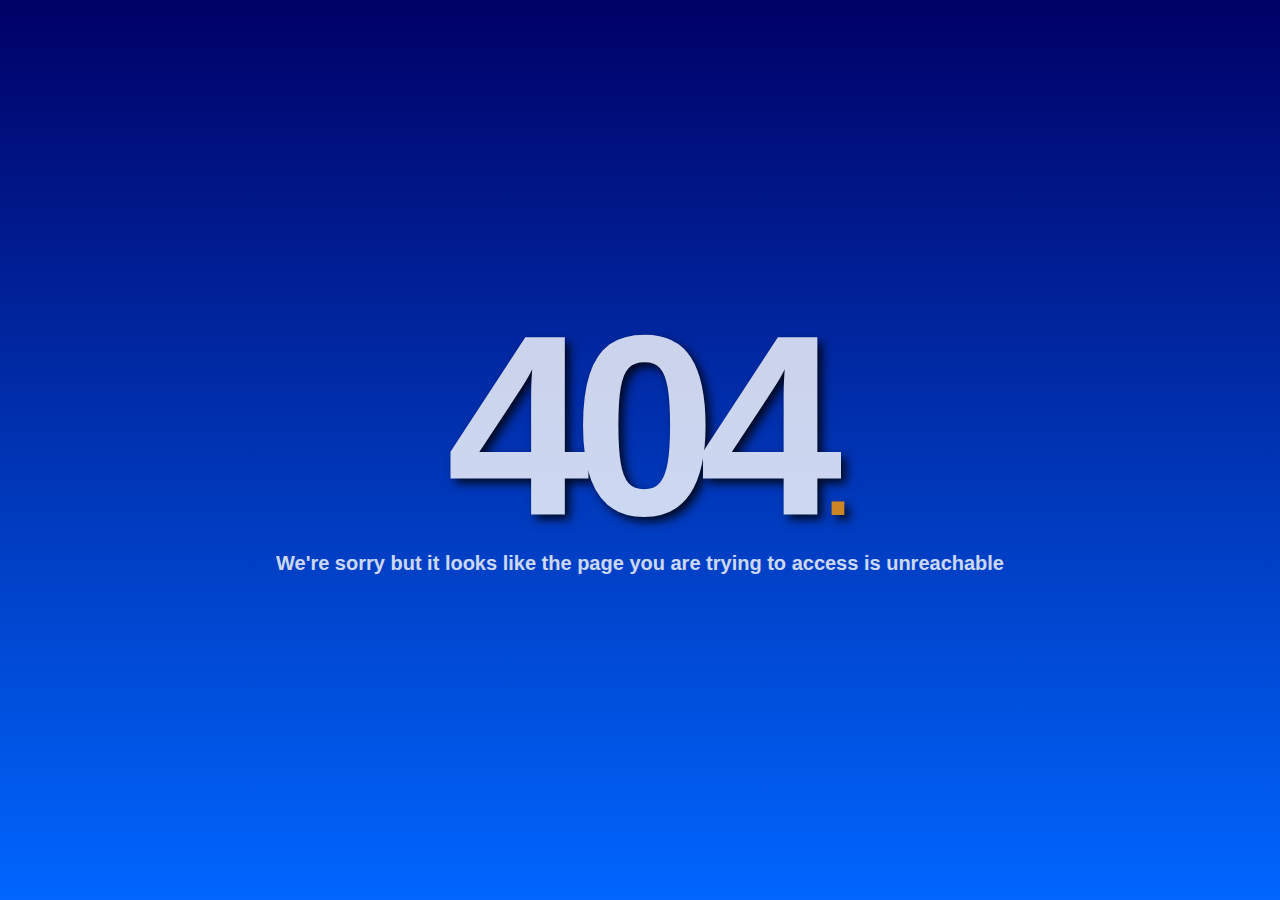
<file: CyanoKhoj/404page.html>
<html>


<head>

<style>

body,
html {
  padding: 0;
  margin: 0;
  width: 100%;
  height: 100%;
  overflow: hidden;
  background: linear-gradient(to bottom, #000066 0%, #0066ff 100%);
  font-family: 'Montserrat', sans-serif;
  color: #fff;

}

.error {
  text-align: center;
  padding: 16px;
  position: relative;
  top: 50%;
  transform: translateY(-50%);
  -webkit-transform: translateY(-50%)
}

h1 {
  margin: -10px 0 -30px;
  font-size: calc(17vw + 40px);
  opacity: .8;
  letter-spacing: -17px;
  text-shadow: 5px 5px 10px black;
}

p {
  opacity: .8;
  font-size: 20px;
  margin: 8px 0 38px 0;
  font-weight: bold
}

span{
  color : #ff9900;
  font-size : 90px; 
  
}


</style>

</head>


<body>

<div class="error">
  <h1>404<span>.</span></h1>
  <p>We're sorry but it looks like the page you are trying to access is unreachable</p>
  
</div>

</body>

</html>
</file>
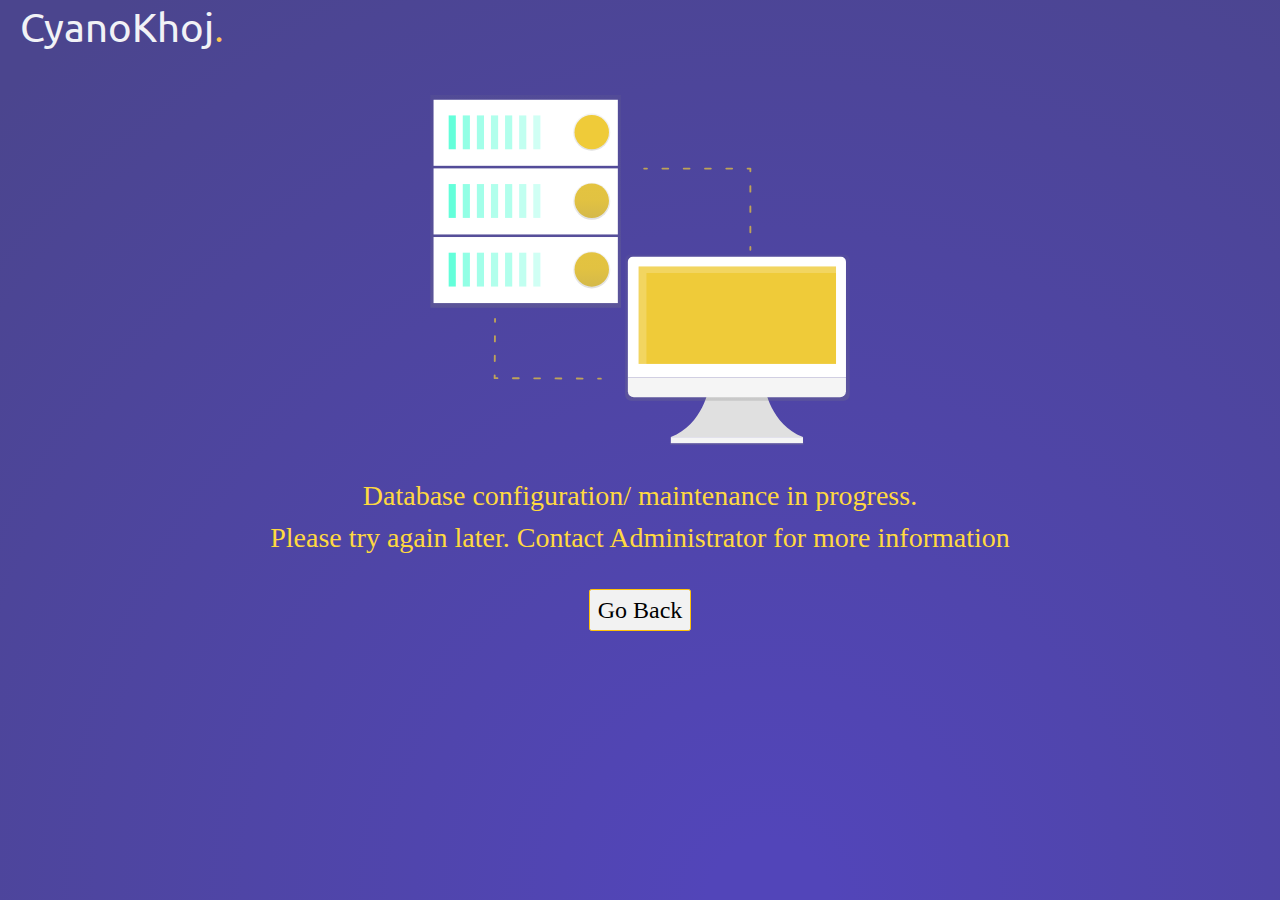
<file: CyanoKhoj/db-error.html>
<!DOCTYPE html>
<html lang="en">
<head>
    <meta charset="UTF-8">
    <meta name="viewport" content="width=device-width, initial-scale=1.0">
    <title>Database Error</title>
    <link href="assets/css/style.css" rel="stylesheet">
	<!--===============================================================================================-->	
		<link href="images/icons/gee.ico" rel="icon">
	<!--===============================================================================================-->
		<link rel="stylesheet" type="text/css" href="vendor/bootstrap/css/bootstrap.min.css">
	<!--===============================================================================================-->
		<link rel="stylesheet" type="text/css" href="fonts/font-awesome-4.7.0/css/font-awesome.min.css">
	<!--===============================================================================================-->
		<link rel="stylesheet" type="text/css" href="fonts/Linearicons-Free-v1.0.0/icon-font.min.css">
	<!--===============================================================================================-->
		<link rel="stylesheet" type="text/css" href="vendor/animate/animate.css">
	<!--===============================================================================================-->	
		<link rel="stylesheet" type="text/css" href="vendor/css-hamburgers/hamburgers.min.css">
	<!--===============================================================================================-->
		<link rel="stylesheet" type="text/css" href="vendor/animsition/css/animsition.min.css">
	<!--===============================================================================================-->
		<link rel="stylesheet" type="text/css" href="vendor/select2/select2.min.css">
	<!--===============================================================================================-->	
		<link rel="stylesheet" type="text/css" href="vendor/daterangepicker/daterangepicker.css">
	<!--===============================================================================================-->
		<link rel="stylesheet" type="text/css" href="css/util.css">
        <link rel="stylesheet" type="text/css" href="css/register.css">
    <style>
        *{
            font-family: 'Poppins';
        }

        body{
            background:radial-gradient(circle at 60% 100%,#5245b9  5%, #4b458e 94%);
            min-height: 100vh;
        }
        body,.parent-container{
			/* background-color: #221f41 ; */
			height: 100vh;
		}
        .message div{
            font-size: 2.8rem;
            color: #ffd940;
            
        }
        .img-fluid{
            width: 80rem;
            height: 35rem;
        }

        
        .btn{
            background-color:#f2f2f2;
            color: black;
            font-size: 2.4rem;

        }
    </style>
    <script>
        setTimeout(function(){
            window.location.href='login.php';
        },5000);
    </script>
</head>
<body>

    	
<div class="parent-container container-fluid">

	<a href="login.php" style="text-decoration:none;">
		<h1 class="logo pl-2 pt-2">CyanoKhoj<span>.</span></h1>	
    </a>
    
    <center class="message">
        <img src="images/icons/database-not-available.svg" class="img-fluid mb-5">
        <div> Database configuration/ maintenance in progress.<br/> Please try again later. 
            Contact Administrator for more information 
        </div>

        <input type="button" class="btn btn-warning mt-5" value="Go Back" onclick="window.location.href='login.php'">
    </center>
        
   
</body>
</html>
</file>
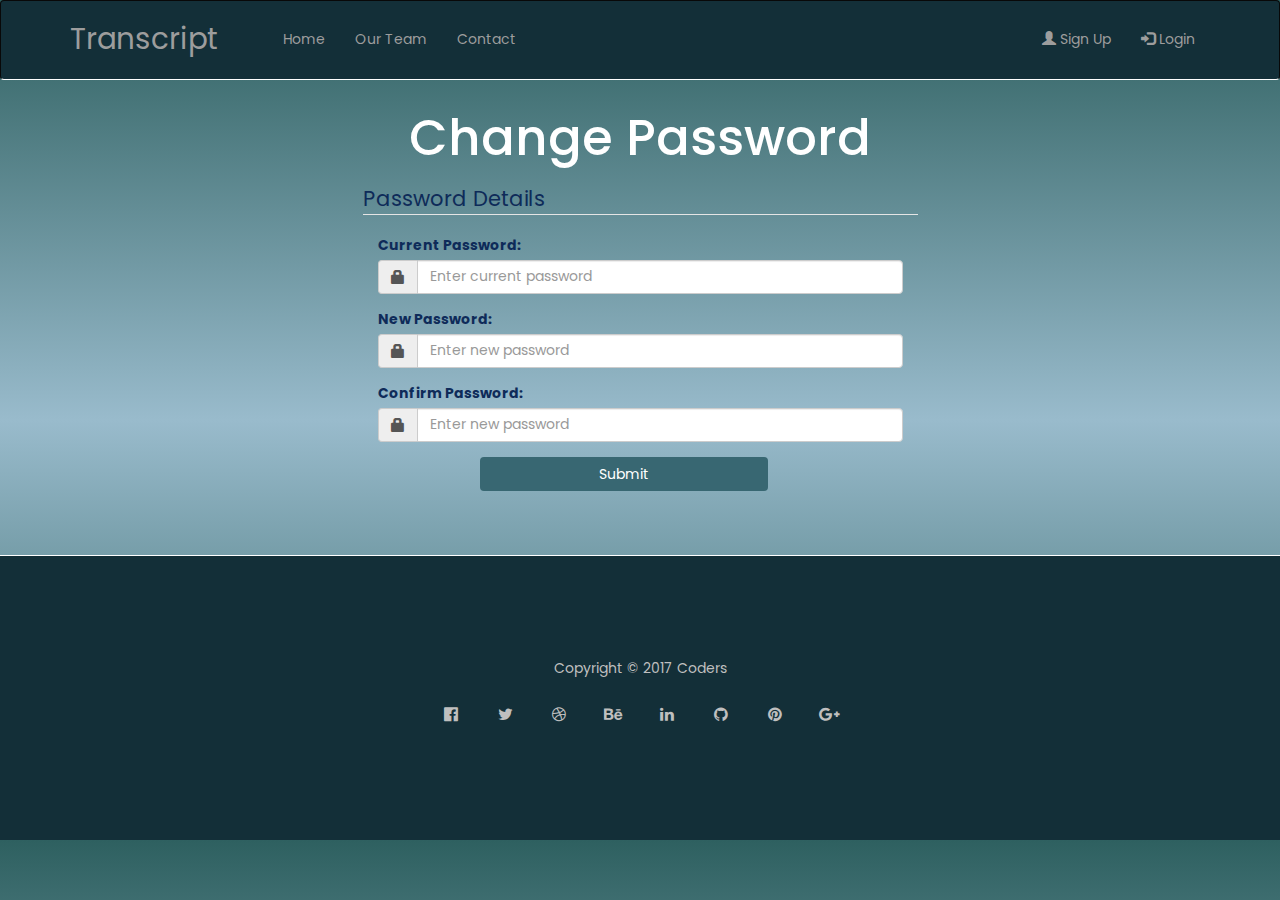
<file: Part1/change-password.html>
<!DOCTYPE html>
<html>
<head>
	<title>Change Password</title>
	<meta charset="utf-8">
	<meta name="viewport" content="width=device-width, initial-scale=1">
	<link rel="stylesheet" href="https://maxcdn.bootstrapcdn.com/bootstrap/3.3.7/css/bootstrap.min.css">
	<script src="https://ajax.googleapis.com/ajax/libs/jquery/3.2.1/jquery.min.js"></script>
	<script src="https://maxcdn.bootstrapcdn.com/bootstrap/3.3.7/js/bootstrap.min.js"></script>
	<script src="js/validations.js"></script>

	<link rel="stylesheet" href="css/font-awesome.min.css">
	<link rel="stylesheet" href="css/owl.theme.css">
	<link rel="stylesheet" href="css/owl.carousel.css">

	<!-- Main css -->
	<link rel="stylesheet" href="css/style.css">
	<link href='https://fonts.googleapis.com/css?family=Poppins:400,500,600' rel='stylesheet' type='text/css'>
</head>
<body style="background: linear-gradient(#2e6060,#99bbcc,#2e6060);">
<!-- =========================
     NAVIGATION LINKS     
============================== -->
    <nav class="navbar navbar-inverse" style="background-color: #132f38; height: 80px;padding-top:1%;border-bottom:1px solid white;">
      <div class="container">
        <div class="navbar-header">
          <button type="button" class="navbar-toggle" data-toggle="collapse" data-target="#myNavbar">
            <span class="icon-bar"></span>
            <span class="icon-bar"></span>
            <span class="icon-bar"></span> 
          </button>
          <a class="navbar-brand" href="#" style="font-size: 210%; font-style: bold; padding-right:50px;">Transcript</a>
        </div>
        <div class="collapse navbar-collapse" id="myNavbar">
          <ul class="nav navbar-nav">
            <li><a href="#">Home</a></li>
            <li><a href="#">Our Team</a></li>
            <li><a href="#">Contact</a></li> 
          </ul>
          <ul class="nav navbar-nav navbar-right">
            <li><a href="#"><span class="glyphicon glyphicon-user"></span> Sign Up</a></li>
            <li><a href="#"><span class="glyphicon glyphicon-log-in"></span> Login</a></li>
          </ul>
        </div>
      </div>
    </nav>

<section id="form">
	<div class="container">
		<div class="row">
			<div class="col-sm-6 col-sm-offset-3">
				<center><h3>Change Password</h3></center>
				<form action="sample.php" method="POST" onsubmit="return pmatch()" style="margin-top: 5%;">
					<fieldset>
						<legend>Password Details</legend>
						<div class="col-sm-12">
							<div class="form-group">
								<label for="enrollment">Current Password:</label>
					    			<div class="input-group">
					    				<span class="input-group-addon"><i class="glyphicon glyphicon-lock"></i></span>
					    				<input type="password" class="form-control" id="currentpass" placeholder="Enter current password" required>
					      			</div>
							</div>
							<div class="form-group">
								<label for="enrollment">New Password:</label>
					    			<div class="input-group">
					    				<span class="input-group-addon"><i class="glyphicon glyphicon-lock"></i></span>
					    				<input type="password" class="form-control" id="password" placeholder="Enter new password" required onchange="oldpass()">
					      			</div>
							</div>
							<div class="form-group">
								<label for="enrollment">Confirm Password:</label>
					    			<div class="input-group">
					    				<span class="input-group-addon"><i class="glyphicon glyphicon-lock"></i></span>
					    				<input type="password" class="form-control" id="cpassword" placeholder="Enter new password" required onkeyup="checkPass()">
					      			</div>
							</div>
						
                		<div class="col-sm-8 col-sm-offset-2">
						<div class="form group">
                        	<input type="submit" class="btn btn-submit" value="Submit" id="submit" style="width: 90%; background-color: #386772; color: white;">
                    	</div>
                    	</div>
              						
						</div>
					</fieldset>
				</form>	
			</div>
		</div>
	</div>
</section>

<!-- =========================
    FOOTER SECTION   
============================== -->

<!-- =========================
    FOOTER SECTION   
============================== -->

<footer style="background-color: #132f38; height: 100%; margin-top: 5%; border-top:1px solid white;">
	<div class="container">
		<div class="row">

			<div class="col-md-12 col-sm-12">
				<p class="wow fadeInUp" data-wow-delay="0.6s" style="color: #bfbfbf;">Copyright &copy; 2017 Coders</p>
				<ul class="social-icon">
					<li><a href="https://www.facebook.com" class="fa fa-facebook-official wow fadeInUp" data-wow-delay="1s" style="color: #bfbfbf;"></a></li>
					<li><a href="https://twitter.com" class="fa fa-twitter wow fadeInUp" data-wow-delay="1.3s" style="color: #bfbfbf;"></a></li>
					<li><a href="https://dribbble.com/" class="fa fa-dribbble wow fadeInUp" data-wow-delay="1.6s" style="color: #bfbfbf;"></a></li>
					<li><a href="https://www.behance.net/" class="fa fa-behance wow fadeInUp" data-wow-delay="1.9s" style="color: #bfbfbf;"></a></li>
					<li><a href="https://in.linkedin.com" class="fa fa-linkedin wow fadeInUp" data-wow-delay="1.9s" style="color: #bfbfbf;"></a></li>
					<li><a href="https://github.com" class="fa fa-github wow fadeInUp" data-wow-delay="2s" style="color: #bfbfbf;"></a></li>
					<li><a href="https://in.pinterest.com" class="fa fa-pinterest wow fadeInUp" data-wow-delay="2s" style="color: #bfbfbf;"></a></li>
					<li><a href="https://plus.google.com/discove" class="fa fa-google-plus wow fadeInUp" data-wow-delay="2s" style="color: #bfbfbf;"></a></li>
				</ul>

			</div>
			
		</div>
	</div>
</footer>
</body>
</html>
</file>
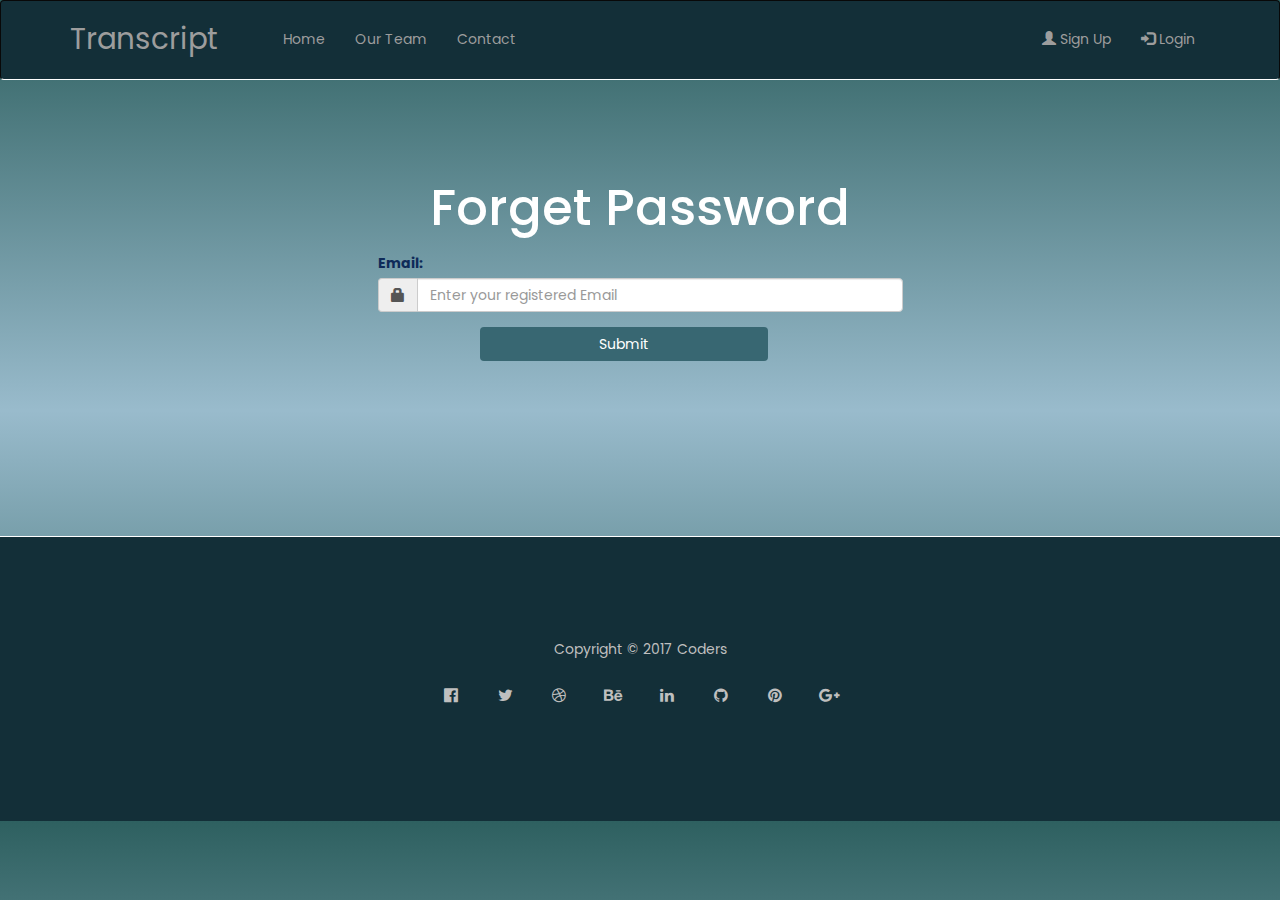
<file: Part1/forget-password.html>
<!DOCTYPE html>
<html>
<head>
	<title>Forget Password</title>
	<meta charset="utf-8">
	<meta name="viewport" content="width=device-width, initial-scale=1">
	<link rel="stylesheet" href="https://maxcdn.bootstrapcdn.com/bootstrap/3.3.7/css/bootstrap.min.css">
	<script src="https://ajax.googleapis.com/ajax/libs/jquery/3.2.1/jquery.min.js"></script>
	<script src="https://maxcdn.bootstrapcdn.com/bootstrap/3.3.7/js/bootstrap.min.js"></script>

	<link rel="stylesheet" href="css/font-awesome.min.css">
	<link rel="stylesheet" href="css/owl.theme.css">
	<link rel="stylesheet" href="css/owl.carousel.css">

	<!-- Main css -->
	<link rel="stylesheet" href="css/style.css">
	<link href='https://fonts.googleapis.com/css?family=Poppins:400,500,600' rel='stylesheet' type='text/css'>
</head>
<body style="background: linear-gradient(#2e6060,#99bbcc,#2e6060);">
<!-- =========================
     NAVIGATION LINKS     
============================== -->
    <nav class="navbar navbar-inverse" style="background-color: #132f38; height: 80px;padding-top:1%;border-bottom:1px solid white;">
      <div class="container">
        <div class="navbar-header">
          <button type="button" class="navbar-toggle" data-toggle="collapse" data-target="#myNavbar">
            <span class="icon-bar"></span>
            <span class="icon-bar"></span>
            <span class="icon-bar"></span> 
          </button>
          <a class="navbar-brand" href="#" style="font-size: 210%; font-style: bold; padding-right:50px;">Transcript</a>
        </div>
        <div class="collapse navbar-collapse" id="myNavbar">
          <ul class="nav navbar-nav">
            <li><a href="#">Home</a></li>
            <li><a href="#">Our Team</a></li>
            <li><a href="#">Contact</a></li> 
          </ul>
          <ul class="nav navbar-nav navbar-right">
            <li><a href="#"><span class="glyphicon glyphicon-user"></span> Sign Up</a></li>
            <li><a href="#"><span class="glyphicon glyphicon-log-in"></span> Login</a></li>
          </ul>
        </div>
      </div>
    </nav>

<section id="form" style="margin-top: 7%;">
	<div class="container">
		<div class="row">
			<div class="col-sm-6 col-sm-offset-3" >
				<center><h3>Forget Password</h3></center>
				<form action="server-scripts/student-forgot-password.php" method="POST" style="margin-top: 5%;margin-bottom: 20%">
					<fieldset>
						<div class="col-sm-12">
							<div class="form-group">
								<label for="enrollment">Email:</label>
					    			<div class="input-group">
					    				<span class="input-group-addon"><i class="glyphicon glyphicon-lock"></i></span>
					    				<input type="Email" name="email" class="form-control" id="enrollment" placeholder="Enter your registered Email" required>
					      			</div>
							</div>
								
							<div class="col-sm-8 col-sm-offset-2">
						<div class="form group">
                        	<input type="submit" class="btn btn-submit" value="Submit" id="submit" style="width: 90%; background-color: #386772; color: white;">
                    	</div>
                    	</div>
							
						</div>
					</fieldset>
				</form>	
			</div>
		</div>
	</div>
</section>

<!-- =========================
    FOOTER SECTION   
============================== -->

<footer style="background-color: #132f38; height: 100%; margin-top: 5%; border-top:1px solid white;">
	<div class="container">
		<div class="row">

			<div class="col-md-12 col-sm-12">
				<p class="wow fadeInUp" data-wow-delay="0.6s" style="color: #bfbfbf;">Copyright &copy; 2017 Coders</p>
				<ul class="social-icon">
					<li><a href="https://www.facebook.com" class="fa fa-facebook-official wow fadeInUp" data-wow-delay="1s" style="color: #bfbfbf;"></a></li>
					<li><a href="https://twitter.com" class="fa fa-twitter wow fadeInUp" data-wow-delay="1.3s" style="color: #bfbfbf;"></a></li>
					<li><a href="https://dribbble.com/" class="fa fa-dribbble wow fadeInUp" data-wow-delay="1.6s" style="color: #bfbfbf;"></a></li>
					<li><a href="https://www.behance.net/" class="fa fa-behance wow fadeInUp" data-wow-delay="1.9s" style="color: #bfbfbf;"></a></li>
					<li><a href="https://in.linkedin.com" class="fa fa-linkedin wow fadeInUp" data-wow-delay="1.9s" style="color: #bfbfbf;"></a></li>
					<li><a href="https://github.com" class="fa fa-github wow fadeInUp" data-wow-delay="2s" style="color: #bfbfbf;"></a></li>
					<li><a href="https://in.pinterest.com" class="fa fa-pinterest wow fadeInUp" data-wow-delay="2s" style="color: #bfbfbf;"></a></li>
					<li><a href="https://plus.google.com/discove" class="fa fa-google-plus wow fadeInUp" data-wow-delay="2s" style="color: #bfbfbf;"></a></li>
				</ul>

			</div>
			
		</div>
	</div>
</footer>
</body>
</html>
</file>
<file: CyanoKhoj/vendor/daterangepicker/daterangepicker.css>
.daterangepicker {
  position: absolute;
  color: inherit;
  background-color: #fff;
  border-radius: 4px;
  width: 278px;
  padding: 4px;
  margin-top: 1px;
  top: 100px;
  left: 20px;
  /* Calendars */ }
  .daterangepicker:before, .daterangepicker:after {
    position: absolute;
    display: inline-block;
    border-bottom-color: rgba(0, 0, 0, 0.2);
    content: ''; }
  .daterangepicker:before {
    top: -7px;
    border-right: 7px solid transparent;
    border-left: 7px solid transparent;
    border-bottom: 7px solid #ccc; }
  .daterangepicker:after {
    top: -6px;
    border-right: 6px solid transparent;
    border-bottom: 6px solid #fff;
    border-left: 6px solid transparent; }
  .daterangepicker.opensleft:before {
    right: 9px; }
  .daterangepicker.opensleft:after {
    right: 10px; }
  .daterangepicker.openscenter:before {
    left: 0;
    right: 0;
    width: 0;
    margin-left: auto;
    margin-right: auto; }
  .daterangepicker.openscenter:after {
    left: 0;
    right: 0;
    width: 0;
    margin-left: auto;
    margin-right: auto; }
  .daterangepicker.opensright:before {
    left: 9px; }
  .daterangepicker.opensright:after {
    left: 10px; }
  .daterangepicker.dropup {
    margin-top: -5px; }
    .daterangepicker.dropup:before {
      top: initial;
      bottom: -7px;
      border-bottom: initial;
      border-top: 7px solid #ccc; }
    .daterangepicker.dropup:after {
      top: initial;
      bottom: -6px;
      border-bottom: initial;
      border-top: 6px solid #fff; }
  .daterangepicker.dropdown-menu {
    max-width: none;
    z-index: 3001; }
  .daterangepicker.single .ranges, .daterangepicker.single .calendar {
    float: none; }
  .daterangepicker.show-calendar .calendar {
    display: block; }
  .daterangepicker .calendar {
    display: none;
    max-width: 270px;
    margin: 4px; }
    .daterangepicker .calendar.single .calendar-table {
      border: none; }
    .daterangepicker .calendar th, .daterangepicker .calendar td {
      white-space: nowrap;
      text-align: center;
      min-width: 32px; }
  .daterangepicker .calendar-table {
    border: 1px solid #fff;
    padding: 4px;
    border-radius: 4px;
    background-color: #fff; }
  .daterangepicker table {
    width: 100%;
    margin: 0; }
  .daterangepicker td, .daterangepicker th {
    text-align: center;
    width: 20px;
    height: 20px;
    border-radius: 4px;
    border: 1px solid transparent;
    white-space: nowrap;
    cursor: pointer; }
    .daterangepicker td.available:hover, .daterangepicker th.available:hover {
      background-color: #eee;
      border-color: transparent;
      color: inherit; }
    .daterangepicker td.week, .daterangepicker th.week {
      font-size: 80%;
      color: #ccc; }
  .daterangepicker td.off, .daterangepicker td.off.in-range, .daterangepicker td.off.start-date, .daterangepicker td.off.end-date {
    background-color: #fff;
    border-color: transparent;
    color: #999; }
  .daterangepicker td.in-range {
    background-color: #ebf4f8;
    border-color: transparent;
    color: #000;
    border-radius: 0; }
  .daterangepicker td.start-date {
    border-radius: 4px 0 0 4px; }
  .daterangepicker td.end-date {
    border-radius: 0 4px 4px 0; }
  .daterangepicker td.start-date.end-date {
    border-radius: 4px; }
  .daterangepicker td.active, .daterangepicker td.active:hover {
    background-color: #357ebd;
    border-color: transparent;
    color: #fff; }
  .daterangepicker th.month {
    width: auto; }
  .daterangepicker td.disabled, .daterangepicker option.disabled {
    color: #999;
    cursor: not-allowed;
    text-decoration: line-through; }
  .daterangepicker select.monthselect, .daterangepicker select.yearselect {
    font-size: 12px;
    padding: 1px;
    height: auto;
    margin: 0;
    cursor: default; }
  .daterangepicker select.monthselect {
    margin-right: 2%;
    width: 56%; }
  .daterangepicker select.yearselect {
    width: 40%; }
  .daterangepicker select.hourselect, .daterangepicker select.minuteselect, .daterangepicker select.secondselect, .daterangepicker select.ampmselect {
    width: 50px;
    margin-bottom: 0; }
  .daterangepicker .input-mini {
    border: 1px solid #ccc;
    border-radius: 4px;
    color: #555;
    height: 30px;
    line-height: 30px;
    display: block;
    vertical-align: middle;
    margin: 0 0 5px 0;
    padding: 0 6px 0 28px;
    width: 100%; }
    .daterangepicker .input-mini.active {
      border: 1px solid #08c;
      border-radius: 4px; }
  .daterangepicker .daterangepicker_input {
    position: relative; }
    .daterangepicker .daterangepicker_input i {
      position: absolute;
      left: 8px;
      top: 8px; }
  .daterangepicker.rtl .input-mini {
    padding-right: 28px;
    padding-left: 6px; }
  .daterangepicker.rtl .daterangepicker_input i {
    left: auto;
    right: 8px; }
  .daterangepicker .calendar-time {
    text-align: center;
    margin: 5px auto;
    line-height: 30px;
    position: relative;
    padding-left: 28px; }
    .daterangepicker .calendar-time select.disabled {
      color: #ccc;
      cursor: not-allowed; }

.ranges {
  font-size: 11px;
  float: none;
  margin: 4px;
  text-align: left; }
  .ranges ul {
    list-style: none;
    margin: 0 auto;
    padding: 0;
    width: 100%; }
  .ranges li {
    font-size: 13px;
    background-color: #f5f5f5;
    border: 1px solid #f5f5f5;
    border-radius: 4px;
    color: #08c;
    padding: 3px 12px;
    margin-bottom: 8px;
    cursor: pointer; }
    .ranges li:hover {
      background-color: #08c;
      border: 1px solid #08c;
      color: #fff; }
    .ranges li.active {
      background-color: #08c;
      border: 1px solid #08c;
      color: #fff; }

/*  Larger Screen Styling */
@media (min-width: 564px) {
  .daterangepicker {
    width: auto; }
    .daterangepicker .ranges ul {
      width: 160px; }
    .daterangepicker.single .ranges ul {
      width: 100%; }
    .daterangepicker.single .calendar.left {
      clear: none; }
    .daterangepicker.single.ltr .ranges, .daterangepicker.single.ltr .calendar {
      float: left; }
    .daterangepicker.single.rtl .ranges, .daterangepicker.single.rtl .calendar {
      float: right; }
    .daterangepicker.ltr {
      direction: ltr;
      text-align: left; }
      .daterangepicker.ltr .calendar.left {
        clear: left;
        margin-right: 0; }
        .daterangepicker.ltr .calendar.left .calendar-table {
          border-right: none;
          border-top-right-radius: 0;
          border-bottom-right-radius: 0; }
      .daterangepicker.ltr .calendar.right {
        margin-left: 0; }
        .daterangepicker.ltr .calendar.right .calendar-table {
          border-left: none;
          border-top-left-radius: 0;
          border-bottom-left-radius: 0; }
      .daterangepicker.ltr .left .daterangepicker_input {
        padding-right: 12px; }
      .daterangepicker.ltr .calendar.left .calendar-table {
        padding-right: 12px; }
      .daterangepicker.ltr .ranges, .daterangepicker.ltr .calendar {
        float: left; }
    .daterangepicker.rtl {
      direction: rtl;
      text-align: right; }
      .daterangepicker.rtl .calendar.left {
        clear: right;
        margin-left: 0; }
        .daterangepicker.rtl .calendar.left .calendar-table {
          border-left: none;
          border-top-left-radius: 0;
          border-bottom-left-radius: 0; }
      .daterangepicker.rtl .calendar.right {
        margin-right: 0; }
        .daterangepicker.rtl .calendar.right .calendar-table {
          border-right: none;
          border-top-right-radius: 0;
          border-bottom-right-radius: 0; }
      .daterangepicker.rtl .left .daterangepicker_input {
        padding-left: 12px; }
      .daterangepicker.rtl .calendar.left .calendar-table {
        padding-left: 12px; }
      .daterangepicker.rtl .ranges, .daterangepicker.rtl .calendar {
        text-align: right;
        float: right; } }
@media (min-width: 730px) {
  .daterangepicker .ranges {
    width: auto; }
  .daterangepicker.ltr .ranges {
    float: left; }
  .daterangepicker.rtl .ranges {
    float: right; }
  .daterangepicker .calendar.left {
    clear: none !important; } }
</file>
<file: CyanoKhoj/css/util.css>
/*[ FONT SIZE ]
///////////////////////////////////////////////////////////
*/
.fs-1 {font-size: 1px;}
.fs-2 {font-size: 2px;}
.fs-3 {font-size: 3px;}
.fs-4 {font-size: 4px;}
.fs-5 {font-size: 5px;}
.fs-6 {font-size: 6px;}
.fs-7 {font-size: 7px;}
.fs-8 {font-size: 8px;}
.fs-9 {font-size: 9px;}
.fs-10 {font-size: 10px;}
.fs-11 {font-size: 11px;}
.fs-12 {font-size: 12px;}
.fs-13 {font-size: 13px;}
.fs-14 {font-size: 14px;}
.fs-15 {font-size: 15px;}
.fs-16 {font-size: 16px;}
.fs-17 {font-size: 17px;}
.fs-18 {font-size: 18px;}
.fs-19 {font-size: 19px;}
.fs-20 {font-size: 20px;}
.fs-21 {font-size: 21px;}
.fs-22 {font-size: 22px;}
.fs-23 {font-size: 23px;}
.fs-24 {font-size: 24px;}
.fs-25 {font-size: 25px;}
.fs-26 {font-size: 26px;}
.fs-27 {font-size: 27px;}
.fs-28 {font-size: 28px;}
.fs-29 {font-size: 29px;}
.fs-30 {font-size: 30px;}
.fs-31 {font-size: 31px;}
.fs-32 {font-size: 32px;}
.fs-33 {font-size: 33px;}
.fs-34 {font-size: 34px;}
.fs-35 {font-size: 35px;}
.fs-36 {font-size: 36px;}
.fs-37 {font-size: 37px;}
.fs-38 {font-size: 38px;}
.fs-39 {font-size: 39px;}
.fs-40 {font-size: 40px;}
.fs-41 {font-size: 41px;}
.fs-42 {font-size: 42px;}
.fs-43 {font-size: 43px;}
.fs-44 {font-size: 44px;}
.fs-45 {font-size: 45px;}
.fs-46 {font-size: 46px;}
.fs-47 {font-size: 47px;}
.fs-48 {font-size: 48px;}
.fs-49 {font-size: 49px;}
.fs-50 {font-size: 50px;}
.fs-51 {font-size: 51px;}
.fs-52 {font-size: 52px;}
.fs-53 {font-size: 53px;}
.fs-54 {font-size: 54px;}
.fs-55 {font-size: 55px;}
.fs-56 {font-size: 56px;}
.fs-57 {font-size: 57px;}
.fs-58 {font-size: 58px;}
.fs-59 {font-size: 59px;}
.fs-60 {font-size: 60px;}
.fs-61 {font-size: 61px;}
.fs-62 {font-size: 62px;}
.fs-63 {font-size: 63px;}
.fs-64 {font-size: 64px;}
.fs-65 {font-size: 65px;}
.fs-66 {font-size: 66px;}
.fs-67 {font-size: 67px;}
.fs-68 {font-size: 68px;}
.fs-69 {font-size: 69px;}
.fs-70 {font-size: 70px;}
.fs-71 {font-size: 71px;}
.fs-72 {font-size: 72px;}
.fs-73 {font-size: 73px;}
.fs-74 {font-size: 74px;}
.fs-75 {font-size: 75px;}
.fs-76 {font-size: 76px;}
.fs-77 {font-size: 77px;}
.fs-78 {font-size: 78px;}
.fs-79 {font-size: 79px;}
.fs-80 {font-size: 80px;}
.fs-81 {font-size: 81px;}
.fs-82 {font-size: 82px;}
.fs-83 {font-size: 83px;}
.fs-84 {font-size: 84px;}
.fs-85 {font-size: 85px;}
.fs-86 {font-size: 86px;}
.fs-87 {font-size: 87px;}
.fs-88 {font-size: 88px;}
.fs-89 {font-size: 89px;}
.fs-90 {font-size: 90px;}
.fs-91 {font-size: 91px;}
.fs-92 {font-size: 92px;}
.fs-93 {font-size: 93px;}
.fs-94 {font-size: 94px;}
.fs-95 {font-size: 95px;}
.fs-96 {font-size: 96px;}
.fs-97 {font-size: 97px;}
.fs-98 {font-size: 98px;}
.fs-99 {font-size: 99px;}
.fs-100 {font-size: 100px;}
.fs-101 {font-size: 101px;}
.fs-102 {font-size: 102px;}
.fs-103 {font-size: 103px;}
.fs-104 {font-size: 104px;}
.fs-105 {font-size: 105px;}
.fs-106 {font-size: 106px;}
.fs-107 {font-size: 107px;}
.fs-108 {font-size: 108px;}
.fs-109 {font-size: 109px;}
.fs-110 {font-size: 110px;}
.fs-111 {font-size: 111px;}
.fs-112 {font-size: 112px;}
.fs-113 {font-size: 113px;}
.fs-114 {font-size: 114px;}
.fs-115 {font-size: 115px;}
.fs-116 {font-size: 116px;}
.fs-117 {font-size: 117px;}
.fs-118 {font-size: 118px;}
.fs-119 {font-size: 119px;}
.fs-120 {font-size: 120px;}
.fs-121 {font-size: 121px;}
.fs-122 {font-size: 122px;}
.fs-123 {font-size: 123px;}
.fs-124 {font-size: 124px;}
.fs-125 {font-size: 125px;}
.fs-126 {font-size: 126px;}
.fs-127 {font-size: 127px;}
.fs-128 {font-size: 128px;}
.fs-129 {font-size: 129px;}
.fs-130 {font-size: 130px;}
.fs-131 {font-size: 131px;}
.fs-132 {font-size: 132px;}
.fs-133 {font-size: 133px;}
.fs-134 {font-size: 134px;}
.fs-135 {font-size: 135px;}
.fs-136 {font-size: 136px;}
.fs-137 {font-size: 137px;}
.fs-138 {font-size: 138px;}
.fs-139 {font-size: 139px;}
.fs-140 {font-size: 140px;}
.fs-141 {font-size: 141px;}
.fs-142 {font-size: 142px;}
.fs-143 {font-size: 143px;}
.fs-144 {font-size: 144px;}
.fs-145 {font-size: 145px;}
.fs-146 {font-size: 146px;}
.fs-147 {font-size: 147px;}
.fs-148 {font-size: 148px;}
.fs-149 {font-size: 149px;}
.fs-150 {font-size: 150px;}
.fs-151 {font-size: 151px;}
.fs-152 {font-size: 152px;}
.fs-153 {font-size: 153px;}
.fs-154 {font-size: 154px;}
.fs-155 {font-size: 155px;}
.fs-156 {font-size: 156px;}
.fs-157 {font-size: 157px;}
.fs-158 {font-size: 158px;}
.fs-159 {font-size: 159px;}
.fs-160 {font-size: 160px;}
.fs-161 {font-size: 161px;}
.fs-162 {font-size: 162px;}
.fs-163 {font-size: 163px;}
.fs-164 {font-size: 164px;}
.fs-165 {font-size: 165px;}
.fs-166 {font-size: 166px;}
.fs-167 {font-size: 167px;}
.fs-168 {font-size: 168px;}
.fs-169 {font-size: 169px;}
.fs-170 {font-size: 170px;}
.fs-171 {font-size: 171px;}
.fs-172 {font-size: 172px;}
.fs-173 {font-size: 173px;}
.fs-174 {font-size: 174px;}
.fs-175 {font-size: 175px;}
.fs-176 {font-size: 176px;}
.fs-177 {font-size: 177px;}
.fs-178 {font-size: 178px;}
.fs-179 {font-size: 179px;}
.fs-180 {font-size: 180px;}
.fs-181 {font-size: 181px;}
.fs-182 {font-size: 182px;}
.fs-183 {font-size: 183px;}
.fs-184 {font-size: 184px;}
.fs-185 {font-size: 185px;}
.fs-186 {font-size: 186px;}
.fs-187 {font-size: 187px;}
.fs-188 {font-size: 188px;}
.fs-189 {font-size: 189px;}
.fs-190 {font-size: 190px;}
.fs-191 {font-size: 191px;}
.fs-192 {font-size: 192px;}
.fs-193 {font-size: 193px;}
.fs-194 {font-size: 194px;}
.fs-195 {font-size: 195px;}
.fs-196 {font-size: 196px;}
.fs-197 {font-size: 197px;}
.fs-198 {font-size: 198px;}
.fs-199 {font-size: 199px;}
.fs-200 {font-size: 200px;}

/*[ PADDING ]
///////////////////////////////////////////////////////////
*/
.p-t-0 {padding-top: 0px;}
.p-t-1 {padding-top: 1px;}
.p-t-2 {padding-top: 2px;}
.p-t-3 {padding-top: 3px;}
.p-t-4 {padding-top: 4px;}
.p-t-5 {padding-top: 5px;}
.p-t-6 {padding-top: 6px;}
.p-t-7 {padding-top: 7px;}
.p-t-8 {padding-top: 8px;}
.p-t-9 {padding-top: 9px;}
.p-t-10 {padding-top: 10px;}
.p-t-11 {padding-top: 11px;}
.p-t-12 {padding-top: 12px;}
.p-t-13 {padding-top: 13px;}
.p-t-14 {padding-top: 14px;}
.p-t-15 {padding-top: 15px;}
.p-t-16 {padding-top: 16px;}
.p-t-17 {padding-top: 17px;}
.p-t-18 {padding-top: 18px;}
.p-t-19 {padding-top: 19px;}
.p-t-20 {padding-top: 20px;}
.p-t-21 {padding-top: 21px;}
.p-t-22 {padding-top: 22px;}
.p-t-23 {padding-top: 23px;}
.p-t-24 {padding-top: 24px;}
.p-t-25 {padding-top: 25px;}
.p-t-26 {padding-top: 26px;}
.p-t-27 {padding-top: 27px;}
.p-t-28 {padding-top: 28px;}
.p-t-29 {padding-top: 29px;}
.p-t-30 {padding-top: 30px;}
.p-t-31 {padding-top: 31px;}
.p-t-32 {padding-top: 32px;}
.p-t-33 {padding-top: 33px;}
.p-t-34 {padding-top: 34px;}
.p-t-35 {padding-top: 35px;}
.p-t-36 {padding-top: 36px;}
.p-t-37 {padding-top: 37px;}
.p-t-38 {padding-top: 38px;}
.p-t-39 {padding-top: 39px;}
.p-t-40 {padding-top: 40px;}
.p-t-41 {padding-top: 41px;}
.p-t-42 {padding-top: 42px;}
.p-t-43 {padding-top: 43px;}
.p-t-44 {padding-top: 44px;}
.p-t-45 {padding-top: 45px;}
.p-t-46 {padding-top: 46px;}
.p-t-47 {padding-top: 47px;}
.p-t-48 {padding-top: 48px;}
.p-t-49 {padding-top: 49px;}
.p-t-50 {padding-top: 50px;}
.p-t-51 {padding-top: 51px;}
.p-t-52 {padding-top: 52px;}
.p-t-53 {padding-top: 53px;}
.p-t-54 {padding-top: 54px;}
.p-t-55 {padding-top: 55px;}
.p-t-56 {padding-top: 56px;}
.p-t-57 {padding-top: 57px;}
.p-t-58 {padding-top: 58px;}
.p-t-59 {padding-top: 59px;}
.p-t-60 {padding-top: 60px;}
.p-t-61 {padding-top: 61px;}
.p-t-62 {padding-top: 62px;}
.p-t-63 {padding-top: 63px;}
.p-t-64 {padding-top: 64px;}
.p-t-65 {padding-top: 65px;}
.p-t-66 {padding-top: 66px;}
.p-t-67 {padding-top: 67px;}
.p-t-68 {padding-top: 68px;}
.p-t-69 {padding-top: 69px;}
.p-t-70 {padding-top: 70px;}
.p-t-71 {padding-top: 71px;}
.p-t-72 {padding-top: 72px;}
.p-t-73 {padding-top: 73px;}
.p-t-74 {padding-top: 74px;}
.p-t-75 {padding-top: 75px;}
.p-t-76 {padding-top: 76px;}
.p-t-77 {padding-top: 77px;}
.p-t-78 {padding-top: 78px;}
.p-t-79 {padding-top: 79px;}
.p-t-80 {padding-top: 80px;}
.p-t-81 {padding-top: 81px;}
.p-t-82 {padding-top: 82px;}
.p-t-83 {padding-top: 83px;}
.p-t-84 {padding-top: 84px;}
.p-t-85 {padding-top: 85px;}
.p-t-86 {padding-top: 86px;}
.p-t-87 {padding-top: 87px;}
.p-t-88 {padding-top: 88px;}
.p-t-89 {padding-top: 89px;}
.p-t-90 {padding-top: 90px;}
.p-t-91 {padding-top: 91px;}
.p-t-92 {padding-top: 92px;}
.p-t-93 {padding-top: 93px;}
.p-t-94 {padding-top: 94px;}
.p-t-95 {padding-top: 95px;}
.p-t-96 {padding-top: 96px;}
.p-t-97 {padding-top: 97px;}
.p-t-98 {padding-top: 98px;}
.p-t-99 {padding-top: 99px;}
.p-t-100 {padding-top: 100px;}
.p-t-101 {padding-top: 101px;}
.p-t-102 {padding-top: 102px;}
.p-t-103 {padding-top: 103px;}
.p-t-104 {padding-top: 104px;}
.p-t-105 {padding-top: 105px;}
.p-t-106 {padding-top: 106px;}
.p-t-107 {padding-top: 107px;}
.p-t-108 {padding-top: 108px;}
.p-t-109 {padding-top: 109px;}
.p-t-110 {padding-top: 110px;}
.p-t-111 {padding-top: 111px;}
.p-t-112 {padding-top: 112px;}
.p-t-113 {padding-top: 113px;}
.p-t-114 {padding-top: 114px;}
.p-t-115 {padding-top: 115px;}
.p-t-116 {padding-top: 116px;}
.p-t-117 {padding-top: 117px;}
.p-t-118 {padding-top: 118px;}
.p-t-119 {padding-top: 119px;}
.p-t-120 {padding-top: 120px;}
.p-t-121 {padding-top: 121px;}
.p-t-122 {padding-top: 122px;}
.p-t-123 {padding-top: 123px;}
.p-t-124 {padding-top: 124px;}
.p-t-125 {padding-top: 125px;}
.p-t-126 {padding-top: 126px;}
.p-t-127 {padding-top: 127px;}
.p-t-128 {padding-top: 128px;}
.p-t-129 {padding-top: 129px;}
.p-t-130 {padding-top: 130px;}
.p-t-131 {padding-top: 131px;}
.p-t-132 {padding-top: 132px;}
.p-t-133 {padding-top: 133px;}
.p-t-134 {padding-top: 134px;}
.p-t-135 {padding-top: 135px;}
.p-t-136 {padding-top: 136px;}
.p-t-137 {padding-top: 137px;}
.p-t-138 {padding-top: 138px;}
.p-t-139 {padding-top: 139px;}
.p-t-140 {padding-top: 140px;}
.p-t-141 {padding-top: 141px;}
.p-t-142 {padding-top: 142px;}
.p-t-143 {padding-top: 143px;}
.p-t-144 {padding-top: 144px;}
.p-t-145 {padding-top: 145px;}
.p-t-146 {padding-top: 146px;}
.p-t-147 {padding-top: 147px;}
.p-t-148 {padding-top: 148px;}
.p-t-149 {padding-top: 149px;}
.p-t-150 {padding-top: 150px;}
.p-t-151 {padding-top: 151px;}
.p-t-152 {padding-top: 152px;}
.p-t-153 {padding-top: 153px;}
.p-t-154 {padding-top: 154px;}
.p-t-155 {padding-top: 155px;}
.p-t-156 {padding-top: 156px;}
.p-t-157 {padding-top: 157px;}
.p-t-158 {padding-top: 158px;}
.p-t-159 {padding-top: 159px;}
.p-t-160 {padding-top: 160px;}
.p-t-161 {padding-top: 161px;}
.p-t-162 {padding-top: 162px;}
.p-t-163 {padding-top: 163px;}
.p-t-164 {padding-top: 164px;}
.p-t-165 {padding-top: 165px;}
.p-t-166 {padding-top: 166px;}
.p-t-167 {padding-top: 167px;}
.p-t-168 {padding-top: 168px;}
.p-t-169 {padding-top: 169px;}
.p-t-170 {padding-top: 170px;}
.p-t-171 {padding-top: 171px;}
.p-t-172 {padding-top: 172px;}
.p-t-173 {padding-top: 173px;}
.p-t-174 {padding-top: 174px;}
.p-t-175 {padding-top: 175px;}
.p-t-176 {padding-top: 176px;}
.p-t-177 {padding-top: 177px;}
.p-t-178 {padding-top: 178px;}
.p-t-179 {padding-top: 179px;}
.p-t-180 {padding-top: 180px;}
.p-t-181 {padding-top: 181px;}
.p-t-182 {padding-top: 182px;}
.p-t-183 {padding-top: 183px;}
.p-t-184 {padding-top: 184px;}
.p-t-185 {padding-top: 185px;}
.p-t-186 {padding-top: 186px;}
.p-t-187 {padding-top: 187px;}
.p-t-188 {padding-top: 188px;}
.p-t-189 {padding-top: 189px;}
.p-t-190 {padding-top: 190px;}
.p-t-191 {padding-top: 191px;}
.p-t-192 {padding-top: 192px;}
.p-t-193 {padding-top: 193px;}
.p-t-194 {padding-top: 194px;}
.p-t-195 {padding-top: 195px;}
.p-t-196 {padding-top: 196px;}
.p-t-197 {padding-top: 197px;}
.p-t-198 {padding-top: 198px;}
.p-t-199 {padding-top: 199px;}
.p-t-200 {padding-top: 200px;}
.p-t-201 {padding-top: 201px;}
.p-t-202 {padding-top: 202px;}
.p-t-203 {padding-top: 203px;}
.p-t-204 {padding-top: 204px;}
.p-t-205 {padding-top: 205px;}
.p-t-206 {padding-top: 206px;}
.p-t-207 {padding-top: 207px;}
.p-t-208 {padding-top: 208px;}
.p-t-209 {padding-top: 209px;}
.p-t-210 {padding-top: 210px;}
.p-t-211 {padding-top: 211px;}
.p-t-212 {padding-top: 212px;}
.p-t-213 {padding-top: 213px;}
.p-t-214 {padding-top: 214px;}
.p-t-215 {padding-top: 215px;}
.p-t-216 {padding-top: 216px;}
.p-t-217 {padding-top: 217px;}
.p-t-218 {padding-top: 218px;}
.p-t-219 {padding-top: 219px;}
.p-t-220 {padding-top: 220px;}
.p-t-221 {padding-top: 221px;}
.p-t-222 {padding-top: 222px;}
.p-t-223 {padding-top: 223px;}
.p-t-224 {padding-top: 224px;}
.p-t-225 {padding-top: 225px;}
.p-t-226 {padding-top: 226px;}
.p-t-227 {padding-top: 227px;}
.p-t-228 {padding-top: 228px;}
.p-t-229 {padding-top: 229px;}
.p-t-230 {padding-top: 230px;}
.p-t-231 {padding-top: 231px;}
.p-t-232 {padding-top: 232px;}
.p-t-233 {padding-top: 233px;}
.p-t-234 {padding-top: 234px;}
.p-t-235 {padding-top: 235px;}
.p-t-236 {padding-top: 236px;}
.p-t-237 {padding-top: 237px;}
.p-t-238 {padding-top: 238px;}
.p-t-239 {padding-top: 239px;}
.p-t-240 {padding-top: 240px;}
.p-t-241 {padding-top: 241px;}
.p-t-242 {padding-top: 242px;}
.p-t-243 {padding-top: 243px;}
.p-t-244 {padding-top: 244px;}
.p-t-245 {padding-top: 245px;}
.p-t-246 {padding-top: 246px;}
.p-t-247 {padding-top: 247px;}
.p-t-248 {padding-top: 248px;}
.p-t-249 {padding-top: 249px;}
.p-t-250 {padding-top: 250px;}
.p-b-0 {padding-bottom: 0px;}
.p-b-1 {padding-bottom: 1px;}
.p-b-2 {padding-bottom: 2px;}
.p-b-3 {padding-bottom: 3px;}
.p-b-4 {padding-bottom: 4px;}
.p-b-5 {padding-bottom: 5px;}
.p-b-6 {padding-bottom: 6px;}
.p-b-7 {padding-bottom: 7px;}
.p-b-8 {padding-bottom: 8px;}
.p-b-9 {padding-bottom: 9px;}
.p-b-10 {padding-bottom: 10px;}
.p-b-11 {padding-bottom: 11px;}
.p-b-12 {padding-bottom: 12px;}
.p-b-13 {padding-bottom: 13px;}
.p-b-14 {padding-bottom: 14px;}
.p-b-15 {padding-bottom: 15px;}
.p-b-16 {padding-bottom: 16px;}
.p-b-17 {padding-bottom: 17px;}
.p-b-18 {padding-bottom: 18px;}
.p-b-19 {padding-bottom: 19px;}
.p-b-20 {padding-bottom: 20px;}
.p-b-21 {padding-bottom: 21px;}
.p-b-22 {padding-bottom: 22px;}
.p-b-23 {padding-bottom: 23px;}
.p-b-24 {padding-bottom: 24px;}
.p-b-25 {padding-bottom: 25px;}
.p-b-26 {padding-bottom: 26px;}
.p-b-27 {padding-bottom: 27px;}
.p-b-28 {padding-bottom: 28px;}
.p-b-29 {padding-bottom: 29px;}
.p-b-30 {padding-bottom: 30px;}
.p-b-31 {padding-bottom: 31px;}
.p-b-32 {padding-bottom: 32px;}
.p-b-33 {padding-bottom: 33px;}
.p-b-34 {padding-bottom: 34px;}
.p-b-35 {padding-bottom: 35px;}
.p-b-36 {padding-bottom: 36px;}
.p-b-37 {padding-bottom: 37px;}
.p-b-38 {padding-bottom: 38px;}
.p-b-39 {padding-bottom: 39px;}
.p-b-40 {padding-bottom: 40px;}
.p-b-41 {padding-bottom: 41px;}
.p-b-42 {padding-bottom: 42px;}
.p-b-43 {padding-bottom: 43px;}
.p-b-44 {padding-bottom: 44px;}
.p-b-45 {padding-bottom: 45px;}
.p-b-46 {padding-bottom: 46px;}
.p-b-47 {padding-bottom: 47px;}
.p-b-48 {padding-bottom: 48px;}
.p-b-49 {padding-bottom: 49px;}
.p-b-50 {padding-bottom: 50px;}
.p-b-51 {padding-bottom: 51px;}
.p-b-52 {padding-bottom: 52px;}
.p-b-53 {padding-bottom: 53px;}
.p-b-54 {padding-bottom: 54px;}
.p-b-55 {padding-bottom: 55px;}
.p-b-56 {padding-bottom: 56px;}
.p-b-57 {padding-bottom: 57px;}
.p-b-58 {padding-bottom: 58px;}
.p-b-59 {padding-bottom: 59px;}
.p-b-60 {padding-bottom: 60px;}
.p-b-61 {padding-bottom: 61px;}
.p-b-62 {padding-bottom: 62px;}
.p-b-63 {padding-bottom: 63px;}
.p-b-64 {padding-bottom: 64px;}
.p-b-65 {padding-bottom: 65px;}
.p-b-66 {padding-bottom: 66px;}
.p-b-67 {padding-bottom: 67px;}
.p-b-68 {padding-bottom: 68px;}
.p-b-69 {padding-bottom: 69px;}
.p-b-70 {padding-bottom: 70px;}
.p-b-71 {padding-bottom: 71px;}
.p-b-72 {padding-bottom: 72px;}
.p-b-73 {padding-bottom: 73px;}
.p-b-74 {padding-bottom: 74px;}
.p-b-75 {padding-bottom: 75px;}
.p-b-76 {padding-bottom: 76px;}
.p-b-77 {padding-bottom: 77px;}
.p-b-78 {padding-bottom: 78px;}
.p-b-79 {padding-bottom: 79px;}
.p-b-80 {padding-bottom: 80px;}
.p-b-81 {padding-bottom: 81px;}
.p-b-82 {padding-bottom: 82px;}
.p-b-83 {padding-bottom: 83px;}
.p-b-84 {padding-bottom: 84px;}
.p-b-85 {padding-bottom: 85px;}
.p-b-86 {padding-bottom: 86px;}
.p-b-87 {padding-bottom: 87px;}
.p-b-88 {padding-bottom: 88px;}
.p-b-89 {padding-bottom: 89px;}
.p-b-90 {padding-bottom: 90px;}
.p-b-91 {padding-bottom: 91px;}
.p-b-92 {padding-bottom: 92px;}
.p-b-93 {padding-bottom: 93px;}
.p-b-94 {padding-bottom: 94px;}
.p-b-95 {padding-bottom: 95px;}
.p-b-96 {padding-bottom: 96px;}
.p-b-97 {padding-bottom: 97px;}
.p-b-98 {padding-bottom: 98px;}
.p-b-99 {padding-bottom: 99px;}
.p-b-100 {padding-bottom: 100px;}
.p-b-101 {padding-bottom: 101px;}
.p-b-102 {padding-bottom: 102px;}
.p-b-103 {padding-bottom: 103px;}
.p-b-104 {padding-bottom: 104px;}
.p-b-105 {padding-bottom: 105px;}
.p-b-106 {padding-bottom: 106px;}
.p-b-107 {padding-bottom: 107px;}
.p-b-108 {padding-bottom: 108px;}
.p-b-109 {padding-bottom: 109px;}
.p-b-110 {padding-bottom: 110px;}
.p-b-111 {padding-bottom: 111px;}
.p-b-112 {padding-bottom: 112px;}
.p-b-113 {padding-bottom: 113px;}
.p-b-114 {padding-bottom: 114px;}
.p-b-115 {padding-bottom: 115px;}
.p-b-116 {padding-bottom: 116px;}
.p-b-117 {padding-bottom: 117px;}
.p-b-118 {padding-bottom: 118px;}
.p-b-119 {padding-bottom: 119px;}
.p-b-120 {padding-bottom: 120px;}
.p-b-121 {padding-bottom: 121px;}
.p-b-122 {padding-bottom: 122px;}
.p-b-123 {padding-bottom: 123px;}
.p-b-124 {padding-bottom: 124px;}
.p-b-125 {padding-bottom: 125px;}
.p-b-126 {padding-bottom: 126px;}
.p-b-127 {padding-bottom: 127px;}
.p-b-128 {padding-bottom: 128px;}
.p-b-129 {padding-bottom: 129px;}
.p-b-130 {padding-bottom: 130px;}
.p-b-131 {padding-bottom: 131px;}
.p-b-132 {padding-bottom: 132px;}
.p-b-133 {padding-bottom: 133px;}
.p-b-134 {padding-bottom: 134px;}
.p-b-135 {padding-bottom: 135px;}
.p-b-136 {padding-bottom: 136px;}
.p-b-137 {padding-bottom: 137px;}
.p-b-138 {padding-bottom: 138px;}
.p-b-139 {padding-bottom: 139px;}
.p-b-140 {padding-bottom: 140px;}
.p-b-141 {padding-bottom: 141px;}
.p-b-142 {padding-bottom: 142px;}
.p-b-143 {padding-bottom: 143px;}
.p-b-144 {padding-bottom: 144px;}
.p-b-145 {padding-bottom: 145px;}
.p-b-146 {padding-bottom: 146px;}
.p-b-147 {padding-bottom: 147px;}
.p-b-148 {padding-bottom: 148px;}
.p-b-149 {padding-bottom: 149px;}
.p-b-150 {padding-bottom: 150px;}
.p-b-151 {padding-bottom: 151px;}
.p-b-152 {padding-bottom: 152px;}
.p-b-153 {padding-bottom: 153px;}
.p-b-154 {padding-bottom: 154px;}
.p-b-155 {padding-bottom: 155px;}
.p-b-156 {padding-bottom: 156px;}
.p-b-157 {padding-bottom: 157px;}
.p-b-158 {padding-bottom: 158px;}
.p-b-159 {padding-bottom: 159px;}
.p-b-160 {padding-bottom: 160px;}
.p-b-161 {padding-bottom: 161px;}
.p-b-162 {padding-bottom: 162px;}
.p-b-163 {padding-bottom: 163px;}
.p-b-164 {padding-bottom: 164px;}
.p-b-165 {padding-bottom: 165px;}
.p-b-166 {padding-bottom: 166px;}
.p-b-167 {padding-bottom: 167px;}
.p-b-168 {padding-bottom: 168px;}
.p-b-169 {padding-bottom: 169px;}
.p-b-170 {padding-bottom: 170px;}
.p-b-171 {padding-bottom: 171px;}
.p-b-172 {padding-bottom: 172px;}
.p-b-173 {padding-bottom: 173px;}
.p-b-174 {padding-bottom: 174px;}
.p-b-175 {padding-bottom: 175px;}
.p-b-176 {padding-bottom: 176px;}
.p-b-177 {padding-bottom: 177px;}
.p-b-178 {padding-bottom: 178px;}
.p-b-179 {padding-bottom: 179px;}
.p-b-180 {padding-bottom: 180px;}
.p-b-181 {padding-bottom: 181px;}
.p-b-182 {padding-bottom: 182px;}
.p-b-183 {padding-bottom: 183px;}
.p-b-184 {padding-bottom: 184px;}
.p-b-185 {padding-bottom: 185px;}
.p-b-186 {padding-bottom: 186px;}
.p-b-187 {padding-bottom: 187px;}
.p-b-188 {padding-bottom: 188px;}
.p-b-189 {padding-bottom: 189px;}
.p-b-190 {padding-bottom: 190px;}
.p-b-191 {padding-bottom: 191px;}
.p-b-192 {padding-bottom: 192px;}
.p-b-193 {padding-bottom: 193px;}
.p-b-194 {padding-bottom: 194px;}
.p-b-195 {padding-bottom: 195px;}
.p-b-196 {padding-bottom: 196px;}
.p-b-197 {padding-bottom: 197px;}
.p-b-198 {padding-bottom: 198px;}
.p-b-199 {padding-bottom: 199px;}
.p-b-200 {padding-bottom: 200px;}
.p-b-201 {padding-bottom: 201px;}
.p-b-202 {padding-bottom: 202px;}
.p-b-203 {padding-bottom: 203px;}
.p-b-204 {padding-bottom: 204px;}
.p-b-205 {padding-bottom: 205px;}
.p-b-206 {padding-bottom: 206px;}
.p-b-207 {padding-bottom: 207px;}
.p-b-208 {padding-bottom: 208px;}
.p-b-209 {padding-bottom: 209px;}
.p-b-210 {padding-bottom: 210px;}
.p-b-211 {padding-bottom: 211px;}
.p-b-212 {padding-bottom: 212px;}
.p-b-213 {padding-bottom: 213px;}
.p-b-214 {padding-bottom: 214px;}
.p-b-215 {padding-bottom: 215px;}
.p-b-216 {padding-bottom: 216px;}
.p-b-217 {padding-bottom: 217px;}
.p-b-218 {padding-bottom: 218px;}
.p-b-219 {padding-bottom: 219px;}
.p-b-220 {padding-bottom: 220px;}
.p-b-221 {padding-bottom: 221px;}
.p-b-222 {padding-bottom: 222px;}
.p-b-223 {padding-bottom: 223px;}
.p-b-224 {padding-bottom: 224px;}
.p-b-225 {padding-bottom: 225px;}
.p-b-226 {padding-bottom: 226px;}
.p-b-227 {padding-bottom: 227px;}
.p-b-228 {padding-bottom: 228px;}
.p-b-229 {padding-bottom: 229px;}
.p-b-230 {padding-bottom: 230px;}
.p-b-231 {padding-bottom: 231px;}
.p-b-232 {padding-bottom: 232px;}
.p-b-233 {padding-bottom: 233px;}
.p-b-234 {padding-bottom: 234px;}
.p-b-235 {padding-bottom: 235px;}
.p-b-236 {padding-bottom: 236px;}
.p-b-237 {padding-bottom: 237px;}
.p-b-238 {padding-bottom: 238px;}
.p-b-239 {padding-bottom: 239px;}
.p-b-240 {padding-bottom: 240px;}
.p-b-241 {padding-bottom: 241px;}
.p-b-242 {padding-bottom: 242px;}
.p-b-243 {padding-bottom: 243px;}
.p-b-244 {padding-bottom: 244px;}
.p-b-245 {padding-bottom: 245px;}
.p-b-246 {padding-bottom: 246px;}
.p-b-247 {padding-bottom: 247px;}
.p-b-248 {padding-bottom: 248px;}
.p-b-249 {padding-bottom: 249px;}
.p-b-250 {padding-bottom: 250px;}
.p-l-0 {padding-left: 0px;}
.p-l-1 {padding-left: 1px;}
.p-l-2 {padding-left: 2px;}
.p-l-3 {padding-left: 3px;}
.p-l-4 {padding-left: 4px;}
.p-l-5 {padding-left: 5px;}
.p-l-6 {padding-left: 6px;}
.p-l-7 {padding-left: 7px;}
.p-l-8 {padding-left: 8px;}
.p-l-9 {padding-left: 9px;}
.p-l-10 {padding-left: 10px;}
.p-l-11 {padding-left: 11px;}
.p-l-12 {padding-left: 12px;}
.p-l-13 {padding-left: 13px;}
.p-l-14 {padding-left: 14px;}
.p-l-15 {padding-left: 15px;}
.p-l-16 {padding-left: 16px;}
.p-l-17 {padding-left: 17px;}
.p-l-18 {padding-left: 18px;}
.p-l-19 {padding-left: 19px;}
.p-l-20 {padding-left: 20px;}
.p-l-21 {padding-left: 21px;}
.p-l-22 {padding-left: 22px;}
.p-l-23 {padding-left: 23px;}
.p-l-24 {padding-left: 24px;}
.p-l-25 {padding-left: 25px;}
.p-l-26 {padding-left: 26px;}
.p-l-27 {padding-left: 27px;}
.p-l-28 {padding-left: 28px;}
.p-l-29 {padding-left: 29px;}
.p-l-30 {padding-left: 30px;}
.p-l-31 {padding-left: 31px;}
.p-l-32 {padding-left: 32px;}
.p-l-33 {padding-left: 33px;}
.p-l-34 {padding-left: 34px;}
.p-l-35 {padding-left: 35px;}
.p-l-36 {padding-left: 36px;}
.p-l-37 {padding-left: 37px;}
.p-l-38 {padding-left: 38px;}
.p-l-39 {padding-left: 39px;}
.p-l-40 {padding-left: 40px;}
.p-l-41 {padding-left: 41px;}
.p-l-42 {padding-left: 42px;}
.p-l-43 {padding-left: 43px;}
.p-l-44 {padding-left: 44px;}
.p-l-45 {padding-left: 45px;}
.p-l-46 {padding-left: 46px;}
.p-l-47 {padding-left: 47px;}
.p-l-48 {padding-left: 48px;}
.p-l-49 {padding-left: 49px;}
.p-l-50 {padding-left: 50px;}
.p-l-51 {padding-left: 51px;}
.p-l-52 {padding-left: 52px;}
.p-l-53 {padding-left: 53px;}
.p-l-54 {padding-left: 54px;}
.p-l-55 {padding-left: 55px;}
.p-l-56 {padding-left: 56px;}
.p-l-57 {padding-left: 57px;}
.p-l-58 {padding-left: 58px;}
.p-l-59 {padding-left: 59px;}
.p-l-60 {padding-left: 60px;}
.p-l-61 {padding-left: 61px;}
.p-l-62 {padding-left: 62px;}
.p-l-63 {padding-left: 63px;}
.p-l-64 {padding-left: 64px;}
.p-l-65 {padding-left: 65px;}
.p-l-66 {padding-left: 66px;}
.p-l-67 {padding-left: 67px;}
.p-l-68 {padding-left: 68px;}
.p-l-69 {padding-left: 69px;}
.p-l-70 {padding-left: 70px;}
.p-l-71 {padding-left: 71px;}
.p-l-72 {padding-left: 72px;}
.p-l-73 {padding-left: 73px;}
.p-l-74 {padding-left: 74px;}
.p-l-75 {padding-left: 75px;}
.p-l-76 {padding-left: 76px;}
.p-l-77 {padding-left: 77px;}
.p-l-78 {padding-left: 78px;}
.p-l-79 {padding-left: 79px;}
.p-l-80 {padding-left: 80px;}
.p-l-81 {padding-left: 81px;}
.p-l-82 {padding-left: 82px;}
.p-l-83 {padding-left: 83px;}
.p-l-84 {padding-left: 84px;}
.p-l-85 {padding-left: 85px;}
.p-l-86 {padding-left: 86px;}
.p-l-87 {padding-left: 87px;}
.p-l-88 {padding-left: 88px;}
.p-l-89 {padding-left: 89px;}
.p-l-90 {padding-left: 90px;}
.p-l-91 {padding-left: 91px;}
.p-l-92 {padding-left: 92px;}
.p-l-93 {padding-left: 93px;}
.p-l-94 {padding-left: 94px;}
.p-l-95 {padding-left: 95px;}
.p-l-96 {padding-left: 96px;}
.p-l-97 {padding-left: 97px;}
.p-l-98 {padding-left: 98px;}
.p-l-99 {padding-left: 99px;}
.p-l-100 {padding-left: 100px;}
.p-l-101 {padding-left: 101px;}
.p-l-102 {padding-left: 102px;}
.p-l-103 {padding-left: 103px;}
.p-l-104 {padding-left: 104px;}
.p-l-105 {padding-left: 105px;}
.p-l-106 {padding-left: 106px;}
.p-l-107 {padding-left: 107px;}
.p-l-108 {padding-left: 108px;}
.p-l-109 {padding-left: 109px;}
.p-l-110 {padding-left: 110px;}
.p-l-111 {padding-left: 111px;}
.p-l-112 {padding-left: 112px;}
.p-l-113 {padding-left: 113px;}
.p-l-114 {padding-left: 114px;}
.p-l-115 {padding-left: 115px;}
.p-l-116 {padding-left: 116px;}
.p-l-117 {padding-left: 117px;}
.p-l-118 {padding-left: 118px;}
.p-l-119 {padding-left: 119px;}
.p-l-120 {padding-left: 120px;}
.p-l-121 {padding-left: 121px;}
.p-l-122 {padding-left: 122px;}
.p-l-123 {padding-left: 123px;}
.p-l-124 {padding-left: 124px;}
.p-l-125 {padding-left: 125px;}
.p-l-126 {padding-left: 126px;}
.p-l-127 {padding-left: 127px;}
.p-l-128 {padding-left: 128px;}
.p-l-129 {padding-left: 129px;}
.p-l-130 {padding-left: 130px;}
.p-l-131 {padding-left: 131px;}
.p-l-132 {padding-left: 132px;}
.p-l-133 {padding-left: 133px;}
.p-l-134 {padding-left: 134px;}
.p-l-135 {padding-left: 135px;}
.p-l-136 {padding-left: 136px;}
.p-l-137 {padding-left: 137px;}
.p-l-138 {padding-left: 138px;}
.p-l-139 {padding-left: 139px;}
.p-l-140 {padding-left: 140px;}
.p-l-141 {padding-left: 141px;}
.p-l-142 {padding-left: 142px;}
.p-l-143 {padding-left: 143px;}
.p-l-144 {padding-left: 144px;}
.p-l-145 {padding-left: 145px;}
.p-l-146 {padding-left: 146px;}
.p-l-147 {padding-left: 147px;}
.p-l-148 {padding-left: 148px;}
.p-l-149 {padding-left: 149px;}
.p-l-150 {padding-left: 150px;}
.p-l-151 {padding-left: 151px;}
.p-l-152 {padding-left: 152px;}
.p-l-153 {padding-left: 153px;}
.p-l-154 {padding-left: 154px;}
.p-l-155 {padding-left: 155px;}
.p-l-156 {padding-left: 156px;}
.p-l-157 {padding-left: 157px;}
.p-l-158 {padding-left: 158px;}
.p-l-159 {padding-left: 159px;}
.p-l-160 {padding-left: 160px;}
.p-l-161 {padding-left: 161px;}
.p-l-162 {padding-left: 162px;}
.p-l-163 {padding-left: 163px;}
.p-l-164 {padding-left: 164px;}
.p-l-165 {padding-left: 165px;}
.p-l-166 {padding-left: 166px;}
.p-l-167 {padding-left: 167px;}
.p-l-168 {padding-left: 168px;}
.p-l-169 {padding-left: 169px;}
.p-l-170 {padding-left: 170px;}
.p-l-171 {padding-left: 171px;}
.p-l-172 {padding-left: 172px;}
.p-l-173 {padding-left: 173px;}
.p-l-174 {padding-left: 174px;}
.p-l-175 {padding-left: 175px;}
.p-l-176 {padding-left: 176px;}
.p-l-177 {padding-left: 177px;}
.p-l-178 {padding-left: 178px;}
.p-l-179 {padding-left: 179px;}
.p-l-180 {padding-left: 180px;}
.p-l-181 {padding-left: 181px;}
.p-l-182 {padding-left: 182px;}
.p-l-183 {padding-left: 183px;}
.p-l-184 {padding-left: 184px;}
.p-l-185 {padding-left: 185px;}
.p-l-186 {padding-left: 186px;}
.p-l-187 {padding-left: 187px;}
.p-l-188 {padding-left: 188px;}
.p-l-189 {padding-left: 189px;}
.p-l-190 {padding-left: 190px;}
.p-l-191 {padding-left: 191px;}
.p-l-192 {padding-left: 192px;}
.p-l-193 {padding-left: 193px;}
.p-l-194 {padding-left: 194px;}
.p-l-195 {padding-left: 195px;}
.p-l-196 {padding-left: 196px;}
.p-l-197 {padding-left: 197px;}
.p-l-198 {padding-left: 198px;}
.p-l-199 {padding-left: 199px;}
.p-l-200 {padding-left: 200px;}
.p-l-201 {padding-left: 201px;}
.p-l-202 {padding-left: 202px;}
.p-l-203 {padding-left: 203px;}
.p-l-204 {padding-left: 204px;}
.p-l-205 {padding-left: 205px;}
.p-l-206 {padding-left: 206px;}
.p-l-207 {padding-left: 207px;}
.p-l-208 {padding-left: 208px;}
.p-l-209 {padding-left: 209px;}
.p-l-210 {padding-left: 210px;}
.p-l-211 {padding-left: 211px;}
.p-l-212 {padding-left: 212px;}
.p-l-213 {padding-left: 213px;}
.p-l-214 {padding-left: 214px;}
.p-l-215 {padding-left: 215px;}
.p-l-216 {padding-left: 216px;}
.p-l-217 {padding-left: 217px;}
.p-l-218 {padding-left: 218px;}
.p-l-219 {padding-left: 219px;}
.p-l-220 {padding-left: 220px;}
.p-l-221 {padding-left: 221px;}
.p-l-222 {padding-left: 222px;}
.p-l-223 {padding-left: 223px;}
.p-l-224 {padding-left: 224px;}
.p-l-225 {padding-left: 225px;}
.p-l-226 {padding-left: 226px;}
.p-l-227 {padding-left: 227px;}
.p-l-228 {padding-left: 228px;}
.p-l-229 {padding-left: 229px;}
.p-l-230 {padding-left: 230px;}
.p-l-231 {padding-left: 231px;}
.p-l-232 {padding-left: 232px;}
.p-l-233 {padding-left: 233px;}
.p-l-234 {padding-left: 234px;}
.p-l-235 {padding-left: 235px;}
.p-l-236 {padding-left: 236px;}
.p-l-237 {padding-left: 237px;}
.p-l-238 {padding-left: 238px;}
.p-l-239 {padding-left: 239px;}
.p-l-240 {padding-left: 240px;}
.p-l-241 {padding-left: 241px;}
.p-l-242 {padding-left: 242px;}
.p-l-243 {padding-left: 243px;}
.p-l-244 {padding-left: 244px;}
.p-l-245 {padding-left: 245px;}
.p-l-246 {padding-left: 246px;}
.p-l-247 {padding-left: 247px;}
.p-l-248 {padding-left: 248px;}
.p-l-249 {padding-left: 249px;}
.p-l-250 {padding-left: 250px;}
.p-r-0 {padding-right: 0px;}
.p-r-1 {padding-right: 1px;}
.p-r-2 {padding-right: 2px;}
.p-r-3 {padding-right: 3px;}
.p-r-4 {padding-right: 4px;}
.p-r-5 {padding-right: 5px;}
.p-r-6 {padding-right: 6px;}
.p-r-7 {padding-right: 7px;}
.p-r-8 {padding-right: 8px;}
.p-r-9 {padding-right: 9px;}
.p-r-10 {padding-right: 10px;}
.p-r-11 {padding-right: 11px;}
.p-r-12 {padding-right: 12px;}
.p-r-13 {padding-right: 13px;}
.p-r-14 {padding-right: 14px;}
.p-r-15 {padding-right: 15px;}
.p-r-16 {padding-right: 16px;}
.p-r-17 {padding-right: 17px;}
.p-r-18 {padding-right: 18px;}
.p-r-19 {padding-right: 19px;}
.p-r-20 {padding-right: 20px;}
.p-r-21 {padding-right: 21px;}
.p-r-22 {padding-right: 22px;}
.p-r-23 {padding-right: 23px;}
.p-r-24 {padding-right: 24px;}
.p-r-25 {padding-right: 25px;}
.p-r-26 {padding-right: 26px;}
.p-r-27 {padding-right: 27px;}
.p-r-28 {padding-right: 28px;}
.p-r-29 {padding-right: 29px;}
.p-r-30 {padding-right: 30px;}
.p-r-31 {padding-right: 31px;}
.p-r-32 {padding-right: 32px;}
.p-r-33 {padding-right: 33px;}
.p-r-34 {padding-right: 34px;}
.p-r-35 {padding-right: 35px;}
.p-r-36 {padding-right: 36px;}
.p-r-37 {padding-right: 37px;}
.p-r-38 {padding-right: 38px;}
.p-r-39 {padding-right: 39px;}
.p-r-40 {padding-right: 40px;}
.p-r-41 {padding-right: 41px;}
.p-r-42 {padding-right: 42px;}
.p-r-43 {padding-right: 43px;}
.p-r-44 {padding-right: 44px;}
.p-r-45 {padding-right: 45px;}
.p-r-46 {padding-right: 46px;}
.p-r-47 {padding-right: 47px;}
.p-r-48 {padding-right: 48px;}
.p-r-49 {padding-right: 49px;}
.p-r-50 {padding-right: 50px;}
.p-r-51 {padding-right: 51px;}
.p-r-52 {padding-right: 52px;}
.p-r-53 {padding-right: 53px;}
.p-r-54 {padding-right: 54px;}
.p-r-55 {padding-right: 55px;}
.p-r-56 {padding-right: 56px;}
.p-r-57 {padding-right: 57px;}
.p-r-58 {padding-right: 58px;}
.p-r-59 {padding-right: 59px;}
.p-r-60 {padding-right: 60px;}
.p-r-61 {padding-right: 61px;}
.p-r-62 {padding-right: 62px;}
.p-r-63 {padding-right: 63px;}
.p-r-64 {padding-right: 64px;}
.p-r-65 {padding-right: 65px;}
.p-r-66 {padding-right: 66px;}
.p-r-67 {padding-right: 67px;}
.p-r-68 {padding-right: 68px;}
.p-r-69 {padding-right: 69px;}
.p-r-70 {padding-right: 70px;}
.p-r-71 {padding-right: 71px;}
.p-r-72 {padding-right: 72px;}
.p-r-73 {padding-right: 73px;}
.p-r-74 {padding-right: 74px;}
.p-r-75 {padding-right: 75px;}
.p-r-76 {padding-right: 76px;}
.p-r-77 {padding-right: 77px;}
.p-r-78 {padding-right: 78px;}
.p-r-79 {padding-right: 79px;}
.p-r-80 {padding-right: 80px;}
.p-r-81 {padding-right: 81px;}
.p-r-82 {padding-right: 82px;}
.p-r-83 {padding-right: 83px;}
.p-r-84 {padding-right: 84px;}
.p-r-85 {padding-right: 85px;}
.p-r-86 {padding-right: 86px;}
.p-r-87 {padding-right: 87px;}
.p-r-88 {padding-right: 88px;}
.p-r-89 {padding-right: 89px;}
.p-r-90 {padding-right: 90px;}
.p-r-91 {padding-right: 91px;}
.p-r-92 {padding-right: 92px;}
.p-r-93 {padding-right: 93px;}
.p-r-94 {padding-right: 94px;}
.p-r-95 {padding-right: 95px;}
.p-r-96 {padding-right: 96px;}
.p-r-97 {padding-right: 97px;}
.p-r-98 {padding-right: 98px;}
.p-r-99 {padding-right: 99px;}
.p-r-100 {padding-right: 100px;}
.p-r-101 {padding-right: 101px;}
.p-r-102 {padding-right: 102px;}
.p-r-103 {padding-right: 103px;}
.p-r-104 {padding-right: 104px;}
.p-r-105 {padding-right: 105px;}
.p-r-106 {padding-right: 106px;}
.p-r-107 {padding-right: 107px;}
.p-r-108 {padding-right: 108px;}
.p-r-109 {padding-right: 109px;}
.p-r-110 {padding-right: 110px;}
.p-r-111 {padding-right: 111px;}
.p-r-112 {padding-right: 112px;}
.p-r-113 {padding-right: 113px;}
.p-r-114 {padding-right: 114px;}
.p-r-115 {padding-right: 115px;}
.p-r-116 {padding-right: 116px;}
.p-r-117 {padding-right: 117px;}
.p-r-118 {padding-right: 118px;}
.p-r-119 {padding-right: 119px;}
.p-r-120 {padding-right: 120px;}
.p-r-121 {padding-right: 121px;}
.p-r-122 {padding-right: 122px;}
.p-r-123 {padding-right: 123px;}
.p-r-124 {padding-right: 124px;}
.p-r-125 {padding-right: 125px;}
.p-r-126 {padding-right: 126px;}
.p-r-127 {padding-right: 127px;}
.p-r-128 {padding-right: 128px;}
.p-r-129 {padding-right: 129px;}
.p-r-130 {padding-right: 130px;}
.p-r-131 {padding-right: 131px;}
.p-r-132 {padding-right: 132px;}
.p-r-133 {padding-right: 133px;}
.p-r-134 {padding-right: 134px;}
.p-r-135 {padding-right: 135px;}
.p-r-136 {padding-right: 136px;}
.p-r-137 {padding-right: 137px;}
.p-r-138 {padding-right: 138px;}
.p-r-139 {padding-right: 139px;}
.p-r-140 {padding-right: 140px;}
.p-r-141 {padding-right: 141px;}
.p-r-142 {padding-right: 142px;}
.p-r-143 {padding-right: 143px;}
.p-r-144 {padding-right: 144px;}
.p-r-145 {padding-right: 145px;}
.p-r-146 {padding-right: 146px;}
.p-r-147 {padding-right: 147px;}
.p-r-148 {padding-right: 148px;}
.p-r-149 {padding-right: 149px;}
.p-r-150 {padding-right: 150px;}
.p-r-151 {padding-right: 151px;}
.p-r-152 {padding-right: 152px;}
.p-r-153 {padding-right: 153px;}
.p-r-154 {padding-right: 154px;}
.p-r-155 {padding-right: 155px;}
.p-r-156 {padding-right: 156px;}
.p-r-157 {padding-right: 157px;}
.p-r-158 {padding-right: 158px;}
.p-r-159 {padding-right: 159px;}
.p-r-160 {padding-right: 160px;}
.p-r-161 {padding-right: 161px;}
.p-r-162 {padding-right: 162px;}
.p-r-163 {padding-right: 163px;}
.p-r-164 {padding-right: 164px;}
.p-r-165 {padding-right: 165px;}
.p-r-166 {padding-right: 166px;}
.p-r-167 {padding-right: 167px;}
.p-r-168 {padding-right: 168px;}
.p-r-169 {padding-right: 169px;}
.p-r-170 {padding-right: 170px;}
.p-r-171 {padding-right: 171px;}
.p-r-172 {padding-right: 172px;}
.p-r-173 {padding-right: 173px;}
.p-r-174 {padding-right: 174px;}
.p-r-175 {padding-right: 175px;}
.p-r-176 {padding-right: 176px;}
.p-r-177 {padding-right: 177px;}
.p-r-178 {padding-right: 178px;}
.p-r-179 {padding-right: 179px;}
.p-r-180 {padding-right: 180px;}
.p-r-181 {padding-right: 181px;}
.p-r-182 {padding-right: 182px;}
.p-r-183 {padding-right: 183px;}
.p-r-184 {padding-right: 184px;}
.p-r-185 {padding-right: 185px;}
.p-r-186 {padding-right: 186px;}
.p-r-187 {padding-right: 187px;}
.p-r-188 {padding-right: 188px;}
.p-r-189 {padding-right: 189px;}
.p-r-190 {padding-right: 190px;}
.p-r-191 {padding-right: 191px;}
.p-r-192 {padding-right: 192px;}
.p-r-193 {padding-right: 193px;}
.p-r-194 {padding-right: 194px;}
.p-r-195 {padding-right: 195px;}
.p-r-196 {padding-right: 196px;}
.p-r-197 {padding-right: 197px;}
.p-r-198 {padding-right: 198px;}
.p-r-199 {padding-right: 199px;}
.p-r-200 {padding-right: 200px;}
.p-r-201 {padding-right: 201px;}
.p-r-202 {padding-right: 202px;}
.p-r-203 {padding-right: 203px;}
.p-r-204 {padding-right: 204px;}
.p-r-205 {padding-right: 205px;}
.p-r-206 {padding-right: 206px;}
.p-r-207 {padding-right: 207px;}
.p-r-208 {padding-right: 208px;}
.p-r-209 {padding-right: 209px;}
.p-r-210 {padding-right: 210px;}
.p-r-211 {padding-right: 211px;}
.p-r-212 {padding-right: 212px;}
.p-r-213 {padding-right: 213px;}
.p-r-214 {padding-right: 214px;}
.p-r-215 {padding-right: 215px;}
.p-r-216 {padding-right: 216px;}
.p-r-217 {padding-right: 217px;}
.p-r-218 {padding-right: 218px;}
.p-r-219 {padding-right: 219px;}
.p-r-220 {padding-right: 220px;}
.p-r-221 {padding-right: 221px;}
.p-r-222 {padding-right: 222px;}
.p-r-223 {padding-right: 223px;}
.p-r-224 {padding-right: 224px;}
.p-r-225 {padding-right: 225px;}
.p-r-226 {padding-right: 226px;}
.p-r-227 {padding-right: 227px;}
.p-r-228 {padding-right: 228px;}
.p-r-229 {padding-right: 229px;}
.p-r-230 {padding-right: 230px;}
.p-r-231 {padding-right: 231px;}
.p-r-232 {padding-right: 232px;}
.p-r-233 {padding-right: 233px;}
.p-r-234 {padding-right: 234px;}
.p-r-235 {padding-right: 235px;}
.p-r-236 {padding-right: 236px;}
.p-r-237 {padding-right: 237px;}
.p-r-238 {padding-right: 238px;}
.p-r-239 {padding-right: 239px;}
.p-r-240 {padding-right: 240px;}
.p-r-241 {padding-right: 241px;}
.p-r-242 {padding-right: 242px;}
.p-r-243 {padding-right: 243px;}
.p-r-244 {padding-right: 244px;}
.p-r-245 {padding-right: 245px;}
.p-r-246 {padding-right: 246px;}
.p-r-247 {padding-right: 247px;}
.p-r-248 {padding-right: 248px;}
.p-r-249 {padding-right: 249px;}
.p-r-250 {padding-right: 250px;}

/*[ MARGIN ]
///////////////////////////////////////////////////////////
*/
.m-t-0 {margin-top: 0px;}
.m-t-1 {margin-top: 1px;}
.m-t-2 {margin-top: 2px;}
.m-t-3 {margin-top: 3px;}
.m-t-4 {margin-top: 4px;}
.m-t-5 {margin-top: 5px;}
.m-t-6 {margin-top: 6px;}
.m-t-7 {margin-top: 7px;}
.m-t-8 {margin-top: 8px;}
.m-t-9 {margin-top: 9px;}
.m-t-10 {margin-top: 10px;}
.m-t-11 {margin-top: 11px;}
.m-t-12 {margin-top: 12px;}
.m-t-13 {margin-top: 13px;}
.m-t-14 {margin-top: 14px;}
.m-t-15 {margin-top: 15px;}
.m-t-16 {margin-top: 16px;}
.m-t-17 {margin-top: 17px;}
.m-t-18 {margin-top: 18px;}
.m-t-19 {margin-top: 19px;}
.m-t-20 {margin-top: 20px;}
.m-t-21 {margin-top: 21px;}
.m-t-22 {margin-top: 22px;}
.m-t-23 {margin-top: 23px;}
.m-t-24 {margin-top: 24px;}
.m-t-25 {margin-top: 25px;}
.m-t-26 {margin-top: 26px;}
.m-t-27 {margin-top: 27px;}
.m-t-28 {margin-top: 28px;}
.m-t-29 {margin-top: 29px;}
.m-t-30 {margin-top: 30px;}
.m-t-31 {margin-top: 31px;}
.m-t-32 {margin-top: 32px;}
.m-t-33 {margin-top: 33px;}
.m-t-34 {margin-top: 34px;}
.m-t-35 {margin-top: 35px;}
.m-t-36 {margin-top: 36px;}
.m-t-37 {margin-top: 37px;}
.m-t-38 {margin-top: 38px;}
.m-t-39 {margin-top: 39px;}
.m-t-40 {margin-top: 40px;}
.m-t-41 {margin-top: 41px;}
.m-t-42 {margin-top: 42px;}
.m-t-43 {margin-top: 43px;}
.m-t-44 {margin-top: 44px;}
.m-t-45 {margin-top: 45px;}
.m-t-46 {margin-top: 46px;}
.m-t-47 {margin-top: 47px;}
.m-t-48 {margin-top: 48px;}
.m-t-49 {margin-top: 49px;}
.m-t-50 {margin-top: 50px;}
.m-t-51 {margin-top: 51px;}
.m-t-52 {margin-top: 52px;}
.m-t-53 {margin-top: 53px;}
.m-t-54 {margin-top: 54px;}
.m-t-55 {margin-top: 55px;}
.m-t-56 {margin-top: 56px;}
.m-t-57 {margin-top: 57px;}
.m-t-58 {margin-top: 58px;}
.m-t-59 {margin-top: 59px;}
.m-t-60 {margin-top: 60px;}
.m-t-61 {margin-top: 61px;}
.m-t-62 {margin-top: 62px;}
.m-t-63 {margin-top: 63px;}
.m-t-64 {margin-top: 64px;}
.m-t-65 {margin-top: 65px;}
.m-t-66 {margin-top: 66px;}
.m-t-67 {margin-top: 67px;}
.m-t-68 {margin-top: 68px;}
.m-t-69 {margin-top: 69px;}
.m-t-70 {margin-top: 70px;}
.m-t-71 {margin-top: 71px;}
.m-t-72 {margin-top: 72px;}
.m-t-73 {margin-top: 73px;}
.m-t-74 {margin-top: 74px;}
.m-t-75 {margin-top: 75px;}
.m-t-76 {margin-top: 76px;}
.m-t-77 {margin-top: 77px;}
.m-t-78 {margin-top: 78px;}
.m-t-79 {margin-top: 79px;}
.m-t-80 {margin-top: 80px;}
.m-t-81 {margin-top: 81px;}
.m-t-82 {margin-top: 82px;}
.m-t-83 {margin-top: 83px;}
.m-t-84 {margin-top: 84px;}
.m-t-85 {margin-top: 85px;}
.m-t-86 {margin-top: 86px;}
.m-t-87 {margin-top: 87px;}
.m-t-88 {margin-top: 88px;}
.m-t-89 {margin-top: 89px;}
.m-t-90 {margin-top: 90px;}
.m-t-91 {margin-top: 91px;}
.m-t-92 {margin-top: 92px;}
.m-t-93 {margin-top: 93px;}
.m-t-94 {margin-top: 94px;}
.m-t-95 {margin-top: 95px;}
.m-t-96 {margin-top: 96px;}
.m-t-97 {margin-top: 97px;}
.m-t-98 {margin-top: 98px;}
.m-t-99 {margin-top: 99px;}
.m-t-100 {margin-top: 100px;}
.m-t-101 {margin-top: 101px;}
.m-t-102 {margin-top: 102px;}
.m-t-103 {margin-top: 103px;}
.m-t-104 {margin-top: 104px;}
.m-t-105 {margin-top: 105px;}
.m-t-106 {margin-top: 106px;}
.m-t-107 {margin-top: 107px;}
.m-t-108 {margin-top: 108px;}
.m-t-109 {margin-top: 109px;}
.m-t-110 {margin-top: 110px;}
.m-t-111 {margin-top: 111px;}
.m-t-112 {margin-top: 112px;}
.m-t-113 {margin-top: 113px;}
.m-t-114 {margin-top: 114px;}
.m-t-115 {margin-top: 115px;}
.m-t-116 {margin-top: 116px;}
.m-t-117 {margin-top: 117px;}
.m-t-118 {margin-top: 118px;}
.m-t-119 {margin-top: 119px;}
.m-t-120 {margin-top: 120px;}
.m-t-121 {margin-top: 121px;}
.m-t-122 {margin-top: 122px;}
.m-t-123 {margin-top: 123px;}
.m-t-124 {margin-top: 124px;}
.m-t-125 {margin-top: 125px;}
.m-t-126 {margin-top: 126px;}
.m-t-127 {margin-top: 127px;}
.m-t-128 {margin-top: 128px;}
.m-t-129 {margin-top: 129px;}
.m-t-130 {margin-top: 130px;}
.m-t-131 {margin-top: 131px;}
.m-t-132 {margin-top: 132px;}
.m-t-133 {margin-top: 133px;}
.m-t-134 {margin-top: 134px;}
.m-t-135 {margin-top: 135px;}
.m-t-136 {margin-top: 136px;}
.m-t-137 {margin-top: 137px;}
.m-t-138 {margin-top: 138px;}
.m-t-139 {margin-top: 139px;}
.m-t-140 {margin-top: 140px;}
.m-t-141 {margin-top: 141px;}
.m-t-142 {margin-top: 142px;}
.m-t-143 {margin-top: 143px;}
.m-t-144 {margin-top: 144px;}
.m-t-145 {margin-top: 145px;}
.m-t-146 {margin-top: 146px;}
.m-t-147 {margin-top: 147px;}
.m-t-148 {margin-top: 148px;}
.m-t-149 {margin-top: 149px;}
.m-t-150 {margin-top: 150px;}
.m-t-151 {margin-top: 151px;}
.m-t-152 {margin-top: 152px;}
.m-t-153 {margin-top: 153px;}
.m-t-154 {margin-top: 154px;}
.m-t-155 {margin-top: 155px;}
.m-t-156 {margin-top: 156px;}
.m-t-157 {margin-top: 157px;}
.m-t-158 {margin-top: 158px;}
.m-t-159 {margin-top: 159px;}
.m-t-160 {margin-top: 160px;}
.m-t-161 {margin-top: 161px;}
.m-t-162 {margin-top: 162px;}
.m-t-163 {margin-top: 163px;}
.m-t-164 {margin-top: 164px;}
.m-t-165 {margin-top: 165px;}
.m-t-166 {margin-top: 166px;}
.m-t-167 {margin-top: 167px;}
.m-t-168 {margin-top: 168px;}
.m-t-169 {margin-top: 169px;}
.m-t-170 {margin-top: 170px;}
.m-t-171 {margin-top: 171px;}
.m-t-172 {margin-top: 172px;}
.m-t-173 {margin-top: 173px;}
.m-t-174 {margin-top: 174px;}
.m-t-175 {margin-top: 175px;}
.m-t-176 {margin-top: 176px;}
.m-t-177 {margin-top: 177px;}
.m-t-178 {margin-top: 178px;}
.m-t-179 {margin-top: 179px;}
.m-t-180 {margin-top: 180px;}
.m-t-181 {margin-top: 181px;}
.m-t-182 {margin-top: 182px;}
.m-t-183 {margin-top: 183px;}
.m-t-184 {margin-top: 184px;}
.m-t-185 {margin-top: 185px;}
.m-t-186 {margin-top: 186px;}
.m-t-187 {margin-top: 187px;}
.m-t-188 {margin-top: 188px;}
.m-t-189 {margin-top: 189px;}
.m-t-190 {margin-top: 190px;}
.m-t-191 {margin-top: 191px;}
.m-t-192 {margin-top: 192px;}
.m-t-193 {margin-top: 193px;}
.m-t-194 {margin-top: 194px;}
.m-t-195 {margin-top: 195px;}
.m-t-196 {margin-top: 196px;}
.m-t-197 {margin-top: 197px;}
.m-t-198 {margin-top: 198px;}
.m-t-199 {margin-top: 199px;}
.m-t-200 {margin-top: 200px;}
.m-t-201 {margin-top: 201px;}
.m-t-202 {margin-top: 202px;}
.m-t-203 {margin-top: 203px;}
.m-t-204 {margin-top: 204px;}
.m-t-205 {margin-top: 205px;}
.m-t-206 {margin-top: 206px;}
.m-t-207 {margin-top: 207px;}
.m-t-208 {margin-top: 208px;}
.m-t-209 {margin-top: 209px;}
.m-t-210 {margin-top: 210px;}
.m-t-211 {margin-top: 211px;}
.m-t-212 {margin-top: 212px;}
.m-t-213 {margin-top: 213px;}
.m-t-214 {margin-top: 214px;}
.m-t-215 {margin-top: 215px;}
.m-t-216 {margin-top: 216px;}
.m-t-217 {margin-top: 217px;}
.m-t-218 {margin-top: 218px;}
.m-t-219 {margin-top: 219px;}
.m-t-220 {margin-top: 220px;}
.m-t-221 {margin-top: 221px;}
.m-t-222 {margin-top: 222px;}
.m-t-223 {margin-top: 223px;}
.m-t-224 {margin-top: 224px;}
.m-t-225 {margin-top: 225px;}
.m-t-226 {margin-top: 226px;}
.m-t-227 {margin-top: 227px;}
.m-t-228 {margin-top: 228px;}
.m-t-229 {margin-top: 229px;}
.m-t-230 {margin-top: 230px;}
.m-t-231 {margin-top: 231px;}
.m-t-232 {margin-top: 232px;}
.m-t-233 {margin-top: 233px;}
.m-t-234 {margin-top: 234px;}
.m-t-235 {margin-top: 235px;}
.m-t-236 {margin-top: 236px;}
.m-t-237 {margin-top: 237px;}
.m-t-238 {margin-top: 238px;}
.m-t-239 {margin-top: 239px;}
.m-t-240 {margin-top: 240px;}
.m-t-241 {margin-top: 241px;}
.m-t-242 {margin-top: 242px;}
.m-t-243 {margin-top: 243px;}
.m-t-244 {margin-top: 244px;}
.m-t-245 {margin-top: 245px;}
.m-t-246 {margin-top: 246px;}
.m-t-247 {margin-top: 247px;}
.m-t-248 {margin-top: 248px;}
.m-t-249 {margin-top: 249px;}
.m-t-250 {margin-top: 250px;}
.m-b-0 {margin-bottom: 0px;}
.m-b-1 {margin-bottom: 1px;}
.m-b-2 {margin-bottom: 2px;}
.m-b-3 {margin-bottom: 3px;}
.m-b-4 {margin-bottom: 4px;}
.m-b-5 {margin-bottom: 5px;}
.m-b-6 {margin-bottom: 6px;}
.m-b-7 {margin-bottom: 7px;}
.m-b-8 {margin-bottom: 8px;}
.m-b-9 {margin-bottom: 9px;}
.m-b-10 {margin-bottom: 10px;}
.m-b-11 {margin-bottom: 11px;}
.m-b-12 {margin-bottom: 12px;}
.m-b-13 {margin-bottom: 13px;}
.m-b-14 {margin-bottom: 14px;}
.m-b-15 {margin-bottom: 15px;}
.m-b-16 {margin-bottom: 16px;}
.m-b-17 {margin-bottom: 17px;}
.m-b-18 {margin-bottom: 18px;}
.m-b-19 {margin-bottom: 19px;}
.m-b-20 {margin-bottom: 20px;}
.m-b-21 {margin-bottom: 21px;}
.m-b-22 {margin-bottom: 22px;}
.m-b-23 {margin-bottom: 23px;}
.m-b-24 {margin-bottom: 24px;}
.m-b-25 {margin-bottom: 25px;}
.m-b-26 {margin-bottom: 26px;}
.m-b-27 {margin-bottom: 27px;}
.m-b-28 {margin-bottom: 28px;}
.m-b-29 {margin-bottom: 29px;}
.m-b-30 {margin-bottom: 30px;}
.m-b-31 {margin-bottom: 31px;}
.m-b-32 {margin-bottom: 32px;}
.m-b-33 {margin-bottom: 33px;}
.m-b-34 {margin-bottom: 34px;}
.m-b-35 {margin-bottom: 35px;}
.m-b-36 {margin-bottom: 36px;}
.m-b-37 {margin-bottom: 37px;}
.m-b-38 {margin-bottom: 38px;}
.m-b-39 {margin-bottom: 39px;}
.m-b-40 {margin-bottom: 40px;}
.m-b-41 {margin-bottom: 41px;}
.m-b-42 {margin-bottom: 42px;}
.m-b-43 {margin-bottom: 43px;}
.m-b-44 {margin-bottom: 44px;}
.m-b-45 {margin-bottom: 45px;}
.m-b-46 {margin-bottom: 46px;}
.m-b-47 {margin-bottom: 47px;}
.m-b-48 {margin-bottom: 48px;}
.m-b-49 {margin-bottom: 49px;}
.m-b-50 {margin-bottom: 50px;}
.m-b-51 {margin-bottom: 51px;}
.m-b-52 {margin-bottom: 52px;}
.m-b-53 {margin-bottom: 53px;}
.m-b-54 {margin-bottom: 54px;}
.m-b-55 {margin-bottom: 55px;}
.m-b-56 {margin-bottom: 56px;}
.m-b-57 {margin-bottom: 57px;}
.m-b-58 {margin-bottom: 58px;}
.m-b-59 {margin-bottom: 59px;}
.m-b-60 {margin-bottom: 60px;}
.m-b-61 {margin-bottom: 61px;}
.m-b-62 {margin-bottom: 62px;}
.m-b-63 {margin-bottom: 63px;}
.m-b-64 {margin-bottom: 64px;}
.m-b-65 {margin-bottom: 65px;}
.m-b-66 {margin-bottom: 66px;}
.m-b-67 {margin-bottom: 67px;}
.m-b-68 {margin-bottom: 68px;}
.m-b-69 {margin-bottom: 69px;}
.m-b-70 {margin-bottom: 70px;}
.m-b-71 {margin-bottom: 71px;}
.m-b-72 {margin-bottom: 72px;}
.m-b-73 {margin-bottom: 73px;}
.m-b-74 {margin-bottom: 74px;}
.m-b-75 {margin-bottom: 75px;}
.m-b-76 {margin-bottom: 76px;}
.m-b-77 {margin-bottom: 77px;}
.m-b-78 {margin-bottom: 78px;}
.m-b-79 {margin-bottom: 79px;}
.m-b-80 {margin-bottom: 80px;}
.m-b-81 {margin-bottom: 81px;}
.m-b-82 {margin-bottom: 82px;}
.m-b-83 {margin-bottom: 83px;}
.m-b-84 {margin-bottom: 84px;}
.m-b-85 {margin-bottom: 85px;}
.m-b-86 {margin-bottom: 86px;}
.m-b-87 {margin-bottom: 87px;}
.m-b-88 {margin-bottom: 88px;}
.m-b-89 {margin-bottom: 89px;}
.m-b-90 {margin-bottom: 90px;}
.m-b-91 {margin-bottom: 91px;}
.m-b-92 {margin-bottom: 92px;}
.m-b-93 {margin-bottom: 93px;}
.m-b-94 {margin-bottom: 94px;}
.m-b-95 {margin-bottom: 95px;}
.m-b-96 {margin-bottom: 96px;}
.m-b-97 {margin-bottom: 97px;}
.m-b-98 {margin-bottom: 98px;}
.m-b-99 {margin-bottom: 99px;}
.m-b-100 {margin-bottom: 100px;}
.m-b-101 {margin-bottom: 101px;}
.m-b-102 {margin-bottom: 102px;}
.m-b-103 {margin-bottom: 103px;}
.m-b-104 {margin-bottom: 104px;}
.m-b-105 {margin-bottom: 105px;}
.m-b-106 {margin-bottom: 106px;}
.m-b-107 {margin-bottom: 107px;}
.m-b-108 {margin-bottom: 108px;}
.m-b-109 {margin-bottom: 109px;}
.m-b-110 {margin-bottom: 110px;}
.m-b-111 {margin-bottom: 111px;}
.m-b-112 {margin-bottom: 112px;}
.m-b-113 {margin-bottom: 113px;}
.m-b-114 {margin-bottom: 114px;}
.m-b-115 {margin-bottom: 115px;}
.m-b-116 {margin-bottom: 116px;}
.m-b-117 {margin-bottom: 117px;}
.m-b-118 {margin-bottom: 118px;}
.m-b-119 {margin-bottom: 119px;}
.m-b-120 {margin-bottom: 120px;}
.m-b-121 {margin-bottom: 121px;}
.m-b-122 {margin-bottom: 122px;}
.m-b-123 {margin-bottom: 123px;}
.m-b-124 {margin-bottom: 124px;}
.m-b-125 {margin-bottom: 125px;}
.m-b-126 {margin-bottom: 126px;}
.m-b-127 {margin-bottom: 127px;}
.m-b-128 {margin-bottom: 128px;}
.m-b-129 {margin-bottom: 129px;}
.m-b-130 {margin-bottom: 130px;}
.m-b-131 {margin-bottom: 131px;}
.m-b-132 {margin-bottom: 132px;}
.m-b-133 {margin-bottom: 133px;}
.m-b-134 {margin-bottom: 134px;}
.m-b-135 {margin-bottom: 135px;}
.m-b-136 {margin-bottom: 136px;}
.m-b-137 {margin-bottom: 137px;}
.m-b-138 {margin-bottom: 138px;}
.m-b-139 {margin-bottom: 139px;}
.m-b-140 {margin-bottom: 140px;}
.m-b-141 {margin-bottom: 141px;}
.m-b-142 {margin-bottom: 142px;}
.m-b-143 {margin-bottom: 143px;}
.m-b-144 {margin-bottom: 144px;}
.m-b-145 {margin-bottom: 145px;}
.m-b-146 {margin-bottom: 146px;}
.m-b-147 {margin-bottom: 147px;}
.m-b-148 {margin-bottom: 148px;}
.m-b-149 {margin-bottom: 149px;}
.m-b-150 {margin-bottom: 150px;}
.m-b-151 {margin-bottom: 151px;}
.m-b-152 {margin-bottom: 152px;}
.m-b-153 {margin-bottom: 153px;}
.m-b-154 {margin-bottom: 154px;}
.m-b-155 {margin-bottom: 155px;}
.m-b-156 {margin-bottom: 156px;}
.m-b-157 {margin-bottom: 157px;}
.m-b-158 {margin-bottom: 158px;}
.m-b-159 {margin-bottom: 159px;}
.m-b-160 {margin-bottom: 160px;}
.m-b-161 {margin-bottom: 161px;}
.m-b-162 {margin-bottom: 162px;}
.m-b-163 {margin-bottom: 163px;}
.m-b-164 {margin-bottom: 164px;}
.m-b-165 {margin-bottom: 165px;}
.m-b-166 {margin-bottom: 166px;}
.m-b-167 {margin-bottom: 167px;}
.m-b-168 {margin-bottom: 168px;}
.m-b-169 {margin-bottom: 169px;}
.m-b-170 {margin-bottom: 170px;}
.m-b-171 {margin-bottom: 171px;}
.m-b-172 {margin-bottom: 172px;}
.m-b-173 {margin-bottom: 173px;}
.m-b-174 {margin-bottom: 174px;}
.m-b-175 {margin-bottom: 175px;}
.m-b-176 {margin-bottom: 176px;}
.m-b-177 {margin-bottom: 177px;}
.m-b-178 {margin-bottom: 178px;}
.m-b-179 {margin-bottom: 179px;}
.m-b-180 {margin-bottom: 180px;}
.m-b-181 {margin-bottom: 181px;}
.m-b-182 {margin-bottom: 182px;}
.m-b-183 {margin-bottom: 183px;}
.m-b-184 {margin-bottom: 184px;}
.m-b-185 {margin-bottom: 185px;}
.m-b-186 {margin-bottom: 186px;}
.m-b-187 {margin-bottom: 187px;}
.m-b-188 {margin-bottom: 188px;}
.m-b-189 {margin-bottom: 189px;}
.m-b-190 {margin-bottom: 190px;}
.m-b-191 {margin-bottom: 191px;}
.m-b-192 {margin-bottom: 192px;}
.m-b-193 {margin-bottom: 193px;}
.m-b-194 {margin-bottom: 194px;}
.m-b-195 {margin-bottom: 195px;}
.m-b-196 {margin-bottom: 196px;}
.m-b-197 {margin-bottom: 197px;}
.m-b-198 {margin-bottom: 198px;}
.m-b-199 {margin-bottom: 199px;}
.m-b-200 {margin-bottom: 200px;}
.m-b-201 {margin-bottom: 201px;}
.m-b-202 {margin-bottom: 202px;}
.m-b-203 {margin-bottom: 203px;}
.m-b-204 {margin-bottom: 204px;}
.m-b-205 {margin-bottom: 205px;}
.m-b-206 {margin-bottom: 206px;}
.m-b-207 {margin-bottom: 207px;}
.m-b-208 {margin-bottom: 208px;}
.m-b-209 {margin-bottom: 209px;}
.m-b-210 {margin-bottom: 210px;}
.m-b-211 {margin-bottom: 211px;}
.m-b-212 {margin-bottom: 212px;}
.m-b-213 {margin-bottom: 213px;}
.m-b-214 {margin-bottom: 214px;}
.m-b-215 {margin-bottom: 215px;}
.m-b-216 {margin-bottom: 216px;}
.m-b-217 {margin-bottom: 217px;}
.m-b-218 {margin-bottom: 218px;}
.m-b-219 {margin-bottom: 219px;}
.m-b-220 {margin-bottom: 220px;}
.m-b-221 {margin-bottom: 221px;}
.m-b-222 {margin-bottom: 222px;}
.m-b-223 {margin-bottom: 223px;}
.m-b-224 {margin-bottom: 224px;}
.m-b-225 {margin-bottom: 225px;}
.m-b-226 {margin-bottom: 226px;}
.m-b-227 {margin-bottom: 227px;}
.m-b-228 {margin-bottom: 228px;}
.m-b-229 {margin-bottom: 229px;}
.m-b-230 {margin-bottom: 230px;}
.m-b-231 {margin-bottom: 231px;}
.m-b-232 {margin-bottom: 232px;}
.m-b-233 {margin-bottom: 233px;}
.m-b-234 {margin-bottom: 234px;}
.m-b-235 {margin-bottom: 235px;}
.m-b-236 {margin-bottom: 236px;}
.m-b-237 {margin-bottom: 237px;}
.m-b-238 {margin-bottom: 238px;}
.m-b-239 {margin-bottom: 239px;}
.m-b-240 {margin-bottom: 240px;}
.m-b-241 {margin-bottom: 241px;}
.m-b-242 {margin-bottom: 242px;}
.m-b-243 {margin-bottom: 243px;}
.m-b-244 {margin-bottom: 244px;}
.m-b-245 {margin-bottom: 245px;}
.m-b-246 {margin-bottom: 246px;}
.m-b-247 {margin-bottom: 247px;}
.m-b-248 {margin-bottom: 248px;}
.m-b-249 {margin-bottom: 249px;}
.m-b-250 {margin-bottom: 250px;}
.m-l-0 {margin-left: 0px;}
.m-l-1 {margin-left: 1px;}
.m-l-2 {margin-left: 2px;}
.m-l-3 {margin-left: 3px;}
.m-l-4 {margin-left: 4px;}
.m-l-5 {margin-left: 5px;}
.m-l-6 {margin-left: 6px;}
.m-l-7 {margin-left: 7px;}
.m-l-8 {margin-left: 8px;}
.m-l-9 {margin-left: 9px;}
.m-l-10 {margin-left: 10px;}
.m-l-11 {margin-left: 11px;}
.m-l-12 {margin-left: 12px;}
.m-l-13 {margin-left: 13px;}
.m-l-14 {margin-left: 14px;}
.m-l-15 {margin-left: 15px;}
.m-l-16 {margin-left: 16px;}
.m-l-17 {margin-left: 17px;}
.m-l-18 {margin-left: 18px;}
.m-l-19 {margin-left: 19px;}
.m-l-20 {margin-left: 20px;}
.m-l-21 {margin-left: 21px;}
.m-l-22 {margin-left: 22px;}
.m-l-23 {margin-left: 23px;}
.m-l-24 {margin-left: 24px;}
.m-l-25 {margin-left: 25px;}
.m-l-26 {margin-left: 26px;}
.m-l-27 {margin-left: 27px;}
.m-l-28 {margin-left: 28px;}
.m-l-29 {margin-left: 29px;}
.m-l-30 {margin-left: 30px;}
.m-l-31 {margin-left: 31px;}
.m-l-32 {margin-left: 32px;}
.m-l-33 {margin-left: 33px;}
.m-l-34 {margin-left: 34px;}
.m-l-35 {margin-left: 35px;}
.m-l-36 {margin-left: 36px;}
.m-l-37 {margin-left: 37px;}
.m-l-38 {margin-left: 38px;}
.m-l-39 {margin-left: 39px;}
.m-l-40 {margin-left: 40px;}
.m-l-41 {margin-left: 41px;}
.m-l-42 {margin-left: 42px;}
.m-l-43 {margin-left: 43px;}
.m-l-44 {margin-left: 44px;}
.m-l-45 {margin-left: 45px;}
.m-l-46 {margin-left: 46px;}
.m-l-47 {margin-left: 47px;}
.m-l-48 {margin-left: 48px;}
.m-l-49 {margin-left: 49px;}
.m-l-50 {margin-left: 50px;}
.m-l-51 {margin-left: 51px;}
.m-l-52 {margin-left: 52px;}
.m-l-53 {margin-left: 53px;}
.m-l-54 {margin-left: 54px;}
.m-l-55 {margin-left: 55px;}
.m-l-56 {margin-left: 56px;}
.m-l-57 {margin-left: 57px;}
.m-l-58 {margin-left: 58px;}
.m-l-59 {margin-left: 59px;}
.m-l-60 {margin-left: 60px;}
.m-l-61 {margin-left: 61px;}
.m-l-62 {margin-left: 62px;}
.m-l-63 {margin-left: 63px;}
.m-l-64 {margin-left: 64px;}
.m-l-65 {margin-left: 65px;}
.m-l-66 {margin-left: 66px;}
.m-l-67 {margin-left: 67px;}
.m-l-68 {margin-left: 68px;}
.m-l-69 {margin-left: 69px;}
.m-l-70 {margin-left: 70px;}
.m-l-71 {margin-left: 71px;}
.m-l-72 {margin-left: 72px;}
.m-l-73 {margin-left: 73px;}
.m-l-74 {margin-left: 74px;}
.m-l-75 {margin-left: 75px;}
.m-l-76 {margin-left: 76px;}
.m-l-77 {margin-left: 77px;}
.m-l-78 {margin-left: 78px;}
.m-l-79 {margin-left: 79px;}
.m-l-80 {margin-left: 80px;}
.m-l-81 {margin-left: 81px;}
.m-l-82 {margin-left: 82px;}
.m-l-83 {margin-left: 83px;}
.m-l-84 {margin-left: 84px;}
.m-l-85 {margin-left: 85px;}
.m-l-86 {margin-left: 86px;}
.m-l-87 {margin-left: 87px;}
.m-l-88 {margin-left: 88px;}
.m-l-89 {margin-left: 89px;}
.m-l-90 {margin-left: 90px;}
.m-l-91 {margin-left: 91px;}
.m-l-92 {margin-left: 92px;}
.m-l-93 {margin-left: 93px;}
.m-l-94 {margin-left: 94px;}
.m-l-95 {margin-left: 95px;}
.m-l-96 {margin-left: 96px;}
.m-l-97 {margin-left: 97px;}
.m-l-98 {margin-left: 98px;}
.m-l-99 {margin-left: 99px;}
.m-l-100 {margin-left: 100px;}
.m-l-101 {margin-left: 101px;}
.m-l-102 {margin-left: 102px;}
.m-l-103 {margin-left: 103px;}
.m-l-104 {margin-left: 104px;}
.m-l-105 {margin-left: 105px;}
.m-l-106 {margin-left: 106px;}
.m-l-107 {margin-left: 107px;}
.m-l-108 {margin-left: 108px;}
.m-l-109 {margin-left: 109px;}
.m-l-110 {margin-left: 110px;}
.m-l-111 {margin-left: 111px;}
.m-l-112 {margin-left: 112px;}
.m-l-113 {margin-left: 113px;}
.m-l-114 {margin-left: 114px;}
.m-l-115 {margin-left: 115px;}
.m-l-116 {margin-left: 116px;}
.m-l-117 {margin-left: 117px;}
.m-l-118 {margin-left: 118px;}
.m-l-119 {margin-left: 119px;}
.m-l-120 {margin-left: 120px;}
.m-l-121 {margin-left: 121px;}
.m-l-122 {margin-left: 122px;}
.m-l-123 {margin-left: 123px;}
.m-l-124 {margin-left: 124px;}
.m-l-125 {margin-left: 125px;}
.m-l-126 {margin-left: 126px;}
.m-l-127 {margin-left: 127px;}
.m-l-128 {margin-left: 128px;}
.m-l-129 {margin-left: 129px;}
.m-l-130 {margin-left: 130px;}
.m-l-131 {margin-left: 131px;}
.m-l-132 {margin-left: 132px;}
.m-l-133 {margin-left: 133px;}
.m-l-134 {margin-left: 134px;}
.m-l-135 {margin-left: 135px;}
.m-l-136 {margin-left: 136px;}
.m-l-137 {margin-left: 137px;}
.m-l-138 {margin-left: 138px;}
.m-l-139 {margin-left: 139px;}
.m-l-140 {margin-left: 140px;}
.m-l-141 {margin-left: 141px;}
.m-l-142 {margin-left: 142px;}
.m-l-143 {margin-left: 143px;}
.m-l-144 {margin-left: 144px;}
.m-l-145 {margin-left: 145px;}
.m-l-146 {margin-left: 146px;}
.m-l-147 {margin-left: 147px;}
.m-l-148 {margin-left: 148px;}
.m-l-149 {margin-left: 149px;}
.m-l-150 {margin-left: 150px;}
.m-l-151 {margin-left: 151px;}
.m-l-152 {margin-left: 152px;}
.m-l-153 {margin-left: 153px;}
.m-l-154 {margin-left: 154px;}
.m-l-155 {margin-left: 155px;}
.m-l-156 {margin-left: 156px;}
.m-l-157 {margin-left: 157px;}
.m-l-158 {margin-left: 158px;}
.m-l-159 {margin-left: 159px;}
.m-l-160 {margin-left: 160px;}
.m-l-161 {margin-left: 161px;}
.m-l-162 {margin-left: 162px;}
.m-l-163 {margin-left: 163px;}
.m-l-164 {margin-left: 164px;}
.m-l-165 {margin-left: 165px;}
.m-l-166 {margin-left: 166px;}
.m-l-167 {margin-left: 167px;}
.m-l-168 {margin-left: 168px;}
.m-l-169 {margin-left: 169px;}
.m-l-170 {margin-left: 170px;}
.m-l-171 {margin-left: 171px;}
.m-l-172 {margin-left: 172px;}
.m-l-173 {margin-left: 173px;}
.m-l-174 {margin-left: 174px;}
.m-l-175 {margin-left: 175px;}
.m-l-176 {margin-left: 176px;}
.m-l-177 {margin-left: 177px;}
.m-l-178 {margin-left: 178px;}
.m-l-179 {margin-left: 179px;}
.m-l-180 {margin-left: 180px;}
.m-l-181 {margin-left: 181px;}
.m-l-182 {margin-left: 182px;}
.m-l-183 {margin-left: 183px;}
.m-l-184 {margin-left: 184px;}
.m-l-185 {margin-left: 185px;}
.m-l-186 {margin-left: 186px;}
.m-l-187 {margin-left: 187px;}
.m-l-188 {margin-left: 188px;}
.m-l-189 {margin-left: 189px;}
.m-l-190 {margin-left: 190px;}
.m-l-191 {margin-left: 191px;}
.m-l-192 {margin-left: 192px;}
.m-l-193 {margin-left: 193px;}
.m-l-194 {margin-left: 194px;}
.m-l-195 {margin-left: 195px;}
.m-l-196 {margin-left: 196px;}
.m-l-197 {margin-left: 197px;}
.m-l-198 {margin-left: 198px;}
.m-l-199 {margin-left: 199px;}
.m-l-200 {margin-left: 200px;}
.m-l-201 {margin-left: 201px;}
.m-l-202 {margin-left: 202px;}
.m-l-203 {margin-left: 203px;}
.m-l-204 {margin-left: 204px;}
.m-l-205 {margin-left: 205px;}
.m-l-206 {margin-left: 206px;}
.m-l-207 {margin-left: 207px;}
.m-l-208 {margin-left: 208px;}
.m-l-209 {margin-left: 209px;}
.m-l-210 {margin-left: 210px;}
.m-l-211 {margin-left: 211px;}
.m-l-212 {margin-left: 212px;}
.m-l-213 {margin-left: 213px;}
.m-l-214 {margin-left: 214px;}
.m-l-215 {margin-left: 215px;}
.m-l-216 {margin-left: 216px;}
.m-l-217 {margin-left: 217px;}
.m-l-218 {margin-left: 218px;}
.m-l-219 {margin-left: 219px;}
.m-l-220 {margin-left: 220px;}
.m-l-221 {margin-left: 221px;}
.m-l-222 {margin-left: 222px;}
.m-l-223 {margin-left: 223px;}
.m-l-224 {margin-left: 224px;}
.m-l-225 {margin-left: 225px;}
.m-l-226 {margin-left: 226px;}
.m-l-227 {margin-left: 227px;}
.m-l-228 {margin-left: 228px;}
.m-l-229 {margin-left: 229px;}
.m-l-230 {margin-left: 230px;}
.m-l-231 {margin-left: 231px;}
.m-l-232 {margin-left: 232px;}
.m-l-233 {margin-left: 233px;}
.m-l-234 {margin-left: 234px;}
.m-l-235 {margin-left: 235px;}
.m-l-236 {margin-left: 236px;}
.m-l-237 {margin-left: 237px;}
.m-l-238 {margin-left: 238px;}
.m-l-239 {margin-left: 239px;}
.m-l-240 {margin-left: 240px;}
.m-l-241 {margin-left: 241px;}
.m-l-242 {margin-left: 242px;}
.m-l-243 {margin-left: 243px;}
.m-l-244 {margin-left: 244px;}
.m-l-245 {margin-left: 245px;}
.m-l-246 {margin-left: 246px;}
.m-l-247 {margin-left: 247px;}
.m-l-248 {margin-left: 248px;}
.m-l-249 {margin-left: 249px;}
.m-l-250 {margin-left: 250px;}
.m-r-0 {margin-right: 0px;}
.m-r-1 {margin-right: 1px;}
.m-r-2 {margin-right: 2px;}
.m-r-3 {margin-right: 3px;}
.m-r-4 {margin-right: 4px;}
.m-r-5 {margin-right: 5px;}
.m-r-6 {margin-right: 6px;}
.m-r-7 {margin-right: 7px;}
.m-r-8 {margin-right: 8px;}
.m-r-9 {margin-right: 9px;}
.m-r-10 {margin-right: 10px;}
.m-r-11 {margin-right: 11px;}
.m-r-12 {margin-right: 12px;}
.m-r-13 {margin-right: 13px;}
.m-r-14 {margin-right: 14px;}
.m-r-15 {margin-right: 15px;}
.m-r-16 {margin-right: 16px;}
.m-r-17 {margin-right: 17px;}
.m-r-18 {margin-right: 18px;}
.m-r-19 {margin-right: 19px;}
.m-r-20 {margin-right: 20px;}
.m-r-21 {margin-right: 21px;}
.m-r-22 {margin-right: 22px;}
.m-r-23 {margin-right: 23px;}
.m-r-24 {margin-right: 24px;}
.m-r-25 {margin-right: 25px;}
.m-r-26 {margin-right: 26px;}
.m-r-27 {margin-right: 27px;}
.m-r-28 {margin-right: 28px;}
.m-r-29 {margin-right: 29px;}
.m-r-30 {margin-right: 30px;}
.m-r-31 {margin-right: 31px;}
.m-r-32 {margin-right: 32px;}
.m-r-33 {margin-right: 33px;}
.m-r-34 {margin-right: 34px;}
.m-r-35 {margin-right: 35px;}
.m-r-36 {margin-right: 36px;}
.m-r-37 {margin-right: 37px;}
.m-r-38 {margin-right: 38px;}
.m-r-39 {margin-right: 39px;}
.m-r-40 {margin-right: 40px;}
.m-r-41 {margin-right: 41px;}
.m-r-42 {margin-right: 42px;}
.m-r-43 {margin-right: 43px;}
.m-r-44 {margin-right: 44px;}
.m-r-45 {margin-right: 45px;}
.m-r-46 {margin-right: 46px;}
.m-r-47 {margin-right: 47px;}
.m-r-48 {margin-right: 48px;}
.m-r-49 {margin-right: 49px;}
.m-r-50 {margin-right: 50px;}
.m-r-51 {margin-right: 51px;}
.m-r-52 {margin-right: 52px;}
.m-r-53 {margin-right: 53px;}
.m-r-54 {margin-right: 54px;}
.m-r-55 {margin-right: 55px;}
.m-r-56 {margin-right: 56px;}
.m-r-57 {margin-right: 57px;}
.m-r-58 {margin-right: 58px;}
.m-r-59 {margin-right: 59px;}
.m-r-60 {margin-right: 60px;}
.m-r-61 {margin-right: 61px;}
.m-r-62 {margin-right: 62px;}
.m-r-63 {margin-right: 63px;}
.m-r-64 {margin-right: 64px;}
.m-r-65 {margin-right: 65px;}
.m-r-66 {margin-right: 66px;}
.m-r-67 {margin-right: 67px;}
.m-r-68 {margin-right: 68px;}
.m-r-69 {margin-right: 69px;}
.m-r-70 {margin-right: 70px;}
.m-r-71 {margin-right: 71px;}
.m-r-72 {margin-right: 72px;}
.m-r-73 {margin-right: 73px;}
.m-r-74 {margin-right: 74px;}
.m-r-75 {margin-right: 75px;}
.m-r-76 {margin-right: 76px;}
.m-r-77 {margin-right: 77px;}
.m-r-78 {margin-right: 78px;}
.m-r-79 {margin-right: 79px;}
.m-r-80 {margin-right: 80px;}
.m-r-81 {margin-right: 81px;}
.m-r-82 {margin-right: 82px;}
.m-r-83 {margin-right: 83px;}
.m-r-84 {margin-right: 84px;}
.m-r-85 {margin-right: 85px;}
.m-r-86 {margin-right: 86px;}
.m-r-87 {margin-right: 87px;}
.m-r-88 {margin-right: 88px;}
.m-r-89 {margin-right: 89px;}
.m-r-90 {margin-right: 90px;}
.m-r-91 {margin-right: 91px;}
.m-r-92 {margin-right: 92px;}
.m-r-93 {margin-right: 93px;}
.m-r-94 {margin-right: 94px;}
.m-r-95 {margin-right: 95px;}
.m-r-96 {margin-right: 96px;}
.m-r-97 {margin-right: 97px;}
.m-r-98 {margin-right: 98px;}
.m-r-99 {margin-right: 99px;}
.m-r-100 {margin-right: 100px;}
.m-r-101 {margin-right: 101px;}
.m-r-102 {margin-right: 102px;}
.m-r-103 {margin-right: 103px;}
.m-r-104 {margin-right: 104px;}
.m-r-105 {margin-right: 105px;}
.m-r-106 {margin-right: 106px;}
.m-r-107 {margin-right: 107px;}
.m-r-108 {margin-right: 108px;}
.m-r-109 {margin-right: 109px;}
.m-r-110 {margin-right: 110px;}
.m-r-111 {margin-right: 111px;}
.m-r-112 {margin-right: 112px;}
.m-r-113 {margin-right: 113px;}
.m-r-114 {margin-right: 114px;}
.m-r-115 {margin-right: 115px;}
.m-r-116 {margin-right: 116px;}
.m-r-117 {margin-right: 117px;}
.m-r-118 {margin-right: 118px;}
.m-r-119 {margin-right: 119px;}
.m-r-120 {margin-right: 120px;}
.m-r-121 {margin-right: 121px;}
.m-r-122 {margin-right: 122px;}
.m-r-123 {margin-right: 123px;}
.m-r-124 {margin-right: 124px;}
.m-r-125 {margin-right: 125px;}
.m-r-126 {margin-right: 126px;}
.m-r-127 {margin-right: 127px;}
.m-r-128 {margin-right: 128px;}
.m-r-129 {margin-right: 129px;}
.m-r-130 {margin-right: 130px;}
.m-r-131 {margin-right: 131px;}
.m-r-132 {margin-right: 132px;}
.m-r-133 {margin-right: 133px;}
.m-r-134 {margin-right: 134px;}
.m-r-135 {margin-right: 135px;}
.m-r-136 {margin-right: 136px;}
.m-r-137 {margin-right: 137px;}
.m-r-138 {margin-right: 138px;}
.m-r-139 {margin-right: 139px;}
.m-r-140 {margin-right: 140px;}
.m-r-141 {margin-right: 141px;}
.m-r-142 {margin-right: 142px;}
.m-r-143 {margin-right: 143px;}
.m-r-144 {margin-right: 144px;}
.m-r-145 {margin-right: 145px;}
.m-r-146 {margin-right: 146px;}
.m-r-147 {margin-right: 147px;}
.m-r-148 {margin-right: 148px;}
.m-r-149 {margin-right: 149px;}
.m-r-150 {margin-right: 150px;}
.m-r-151 {margin-right: 151px;}
.m-r-152 {margin-right: 152px;}
.m-r-153 {margin-right: 153px;}
.m-r-154 {margin-right: 154px;}
.m-r-155 {margin-right: 155px;}
.m-r-156 {margin-right: 156px;}
.m-r-157 {margin-right: 157px;}
.m-r-158 {margin-right: 158px;}
.m-r-159 {margin-right: 159px;}
.m-r-160 {margin-right: 160px;}
.m-r-161 {margin-right: 161px;}
.m-r-162 {margin-right: 162px;}
.m-r-163 {margin-right: 163px;}
.m-r-164 {margin-right: 164px;}
.m-r-165 {margin-right: 165px;}
.m-r-166 {margin-right: 166px;}
.m-r-167 {margin-right: 167px;}
.m-r-168 {margin-right: 168px;}
.m-r-169 {margin-right: 169px;}
.m-r-170 {margin-right: 170px;}
.m-r-171 {margin-right: 171px;}
.m-r-172 {margin-right: 172px;}
.m-r-173 {margin-right: 173px;}
.m-r-174 {margin-right: 174px;}
.m-r-175 {margin-right: 175px;}
.m-r-176 {margin-right: 176px;}
.m-r-177 {margin-right: 177px;}
.m-r-178 {margin-right: 178px;}
.m-r-179 {margin-right: 179px;}
.m-r-180 {margin-right: 180px;}
.m-r-181 {margin-right: 181px;}
.m-r-182 {margin-right: 182px;}
.m-r-183 {margin-right: 183px;}
.m-r-184 {margin-right: 184px;}
.m-r-185 {margin-right: 185px;}
.m-r-186 {margin-right: 186px;}
.m-r-187 {margin-right: 187px;}
.m-r-188 {margin-right: 188px;}
.m-r-189 {margin-right: 189px;}
.m-r-190 {margin-right: 190px;}
.m-r-191 {margin-right: 191px;}
.m-r-192 {margin-right: 192px;}
.m-r-193 {margin-right: 193px;}
.m-r-194 {margin-right: 194px;}
.m-r-195 {margin-right: 195px;}
.m-r-196 {margin-right: 196px;}
.m-r-197 {margin-right: 197px;}
.m-r-198 {margin-right: 198px;}
.m-r-199 {margin-right: 199px;}
.m-r-200 {margin-right: 200px;}
.m-r-201 {margin-right: 201px;}
.m-r-202 {margin-right: 202px;}
.m-r-203 {margin-right: 203px;}
.m-r-204 {margin-right: 204px;}
.m-r-205 {margin-right: 205px;}
.m-r-206 {margin-right: 206px;}
.m-r-207 {margin-right: 207px;}
.m-r-208 {margin-right: 208px;}
.m-r-209 {margin-right: 209px;}
.m-r-210 {margin-right: 210px;}
.m-r-211 {margin-right: 211px;}
.m-r-212 {margin-right: 212px;}
.m-r-213 {margin-right: 213px;}
.m-r-214 {margin-right: 214px;}
.m-r-215 {margin-right: 215px;}
.m-r-216 {margin-right: 216px;}
.m-r-217 {margin-right: 217px;}
.m-r-218 {margin-right: 218px;}
.m-r-219 {margin-right: 219px;}
.m-r-220 {margin-right: 220px;}
.m-r-221 {margin-right: 221px;}
.m-r-222 {margin-right: 222px;}
.m-r-223 {margin-right: 223px;}
.m-r-224 {margin-right: 224px;}
.m-r-225 {margin-right: 225px;}
.m-r-226 {margin-right: 226px;}
.m-r-227 {margin-right: 227px;}
.m-r-228 {margin-right: 228px;}
.m-r-229 {margin-right: 229px;}
.m-r-230 {margin-right: 230px;}
.m-r-231 {margin-right: 231px;}
.m-r-232 {margin-right: 232px;}
.m-r-233 {margin-right: 233px;}
.m-r-234 {margin-right: 234px;}
.m-r-235 {margin-right: 235px;}
.m-r-236 {margin-right: 236px;}
.m-r-237 {margin-right: 237px;}
.m-r-238 {margin-right: 238px;}
.m-r-239 {margin-right: 239px;}
.m-r-240 {margin-right: 240px;}
.m-r-241 {margin-right: 241px;}
.m-r-242 {margin-right: 242px;}
.m-r-243 {margin-right: 243px;}
.m-r-244 {margin-right: 244px;}
.m-r-245 {margin-right: 245px;}
.m-r-246 {margin-right: 246px;}
.m-r-247 {margin-right: 247px;}
.m-r-248 {margin-right: 248px;}
.m-r-249 {margin-right: 249px;}
.m-r-250 {margin-right: 250px;}
.m-l-r-auto {margin-left: auto;	margin-right: auto;}
.m-l-auto {margin-left: auto;}
.m-r-auto {margin-right: auto;}



/*[ TEXT ]
///////////////////////////////////////////////////////////
*/
/* ------------------------------------ */
.text-white {color: white;}
.text-black {color: black;}

.text-hov-white:hover {color: white;}

/* ------------------------------------ */
.text-up {text-transform: uppercase;}

/* ------------------------------------ */
.text-center {text-align: center;}
.text-left {text-align: left;}
.text-right {text-align: right;}
.text-middle {vertical-align: middle;}

/* ------------------------------------ */
.lh-1-0 {line-height: 1.0;}
.lh-1-1 {line-height: 1.1;}
.lh-1-2 {line-height: 1.2;}
.lh-1-3 {line-height: 1.3;}
.lh-1-4 {line-height: 1.4;}
.lh-1-5 {line-height: 1.5;}
.lh-1-6 {line-height: 1.6;}
.lh-1-7 {line-height: 1.7;}
.lh-1-8 {line-height: 1.8;}
.lh-1-9 {line-height: 1.9;}
.lh-2-0 {line-height: 2.0;}
.lh-2-1 {line-height: 2.1;}
.lh-2-2 {line-height: 2.2;}
.lh-2-3 {line-height: 2.3;}
.lh-2-4 {line-height: 2.4;}
.lh-2-5 {line-height: 2.5;}
.lh-2-6 {line-height: 2.6;}
.lh-2-7 {line-height: 2.7;}
.lh-2-8 {line-height: 2.8;}
.lh-2-9 {line-height: 2.9;}





/*[ SHAPE ]
///////////////////////////////////////////////////////////
*/

/*[ Display ]
-----------------------------------------------------------
*/
.dis-none {display: none;}
.dis-block {display: block;}
.dis-inline {display: inline;}
.dis-inline-block {display: inline-block;}
.dis-flex {
	display: -webkit-box;
	display: -webkit-flex;
	display: -moz-box;
	display: -ms-flexbox;
	display: flex;
}

/*[ Position ]
-----------------------------------------------------------
*/
.pos-relative {position: relative;}
.pos-absolute {position: absolute;}
.pos-fixed {position: fixed;}

/*[ float ]
-----------------------------------------------------------
*/
.float-l {float: left;}
.float-r {float: right;}


/*[ Width & Height ]
-----------------------------------------------------------
*/
.sizefull {
	width: 100%;
	height: 100%;
}
.w-full {width: 100%;}
.h-full {height: 100%;}
.max-w-full {max-width: 100%;}
.max-h-full {max-height: 100%;}
.min-w-full {min-width: 100%;}
.min-h-full {min-height: 100%;}

/*[ Top Bottom Left Right ]
-----------------------------------------------------------
*/
.top-0 {top: 0;}
.bottom-0 {bottom: 0;}
.left-0 {left: 0;}
.right-0 {right: 0;}

.top-auto {top: auto;}
.bottom-auto {bottom: auto;}
.left-auto {left: auto;}
.right-auto {right: auto;}


/*[ Opacity ]
-----------------------------------------------------------
*/
.op-0-0 {opacity: 0;}
.op-0-1 {opacity: 0.1;}
.op-0-2 {opacity: 0.2;}
.op-0-3 {opacity: 0.3;}
.op-0-4 {opacity: 0.4;}
.op-0-5 {opacity: 0.5;}
.op-0-6 {opacity: 0.6;}
.op-0-7 {opacity: 0.7;}
.op-0-8 {opacity: 0.8;}
.op-0-9 {opacity: 0.9;}
.op-1-0 {opacity: 1;}

/*[ Background ]
-----------------------------------------------------------
*/
.bgwhite {background-color: white;}
.bgblack {background-color: black;}



/*[ Wrap Picture ]
-----------------------------------------------------------
*/
.wrap-pic-w img {width: 100%;}
.wrap-pic-max-w img {max-width: 100%;}

/* ------------------------------------ */
.wrap-pic-h img {height: 100%;}
.wrap-pic-max-h img {max-height: 100%;}

/* ------------------------------------ */
.wrap-pic-cir {
	border-radius: 50%;
	overflow: hidden;
}
.wrap-pic-cir img {
	width: 100%;
}



/*[ Hover ]
-----------------------------------------------------------
*/
.hov-pointer:hover {cursor: pointer;}

/* ------------------------------------ */
.hov-img-zoom {
	display: block;
	overflow: hidden;
}
.hov-img-zoom img{
	width: 100%;
	-webkit-transition: all 0.6s;
    -o-transition: all 0.6s;
    -moz-transition: all 0.6s;
    transition: all 0.6s;
}
.hov-img-zoom:hover img {
	-webkit-transform: scale(1.1);
  	-moz-transform: scale(1.1);
  	-ms-transform: scale(1.1);
  	-o-transform: scale(1.1);
	transform: scale(1.1);
}



/*[  ]
-----------------------------------------------------------
*/
.bo-cir {border-radius: 50%;}

.of-hidden {overflow: hidden;}

.visible-false {visibility: hidden;}
.visible-true {visibility: visible;}




/*[ Transition ]
-----------------------------------------------------------
*/
.trans-0-1 {
	-webkit-transition: all 0.1s;
    -o-transition: all 0.1s;
    -moz-transition: all 0.1s;
    transition: all 0.1s;
}
.trans-0-2 {
	-webkit-transition: all 0.2s;
    -o-transition: all 0.2s;
    -moz-transition: all 0.2s;
    transition: all 0.2s;
}
.trans-0-3 {
	-webkit-transition: all 0.3s;
    -o-transition: all 0.3s;
    -moz-transition: all 0.3s;
    transition: all 0.3s;
}
.trans-0-4 {
	-webkit-transition: all 0.4s;
    -o-transition: all 0.4s;
    -moz-transition: all 0.4s;
    transition: all 0.4s;
}
.trans-0-5 {
	-webkit-transition: all 0.5s;
    -o-transition: all 0.5s;
    -moz-transition: all 0.5s;
    transition: all 0.5s;
}
.trans-0-6 {
	-webkit-transition: all 0.6s;
    -o-transition: all 0.6s;
    -moz-transition: all 0.6s;
    transition: all 0.6s;
}
.trans-0-9 {
	-webkit-transition: all 0.9s;
    -o-transition: all 0.9s;
    -moz-transition: all 0.9s;
    transition: all 0.9s;
}
.trans-1-0 {
	-webkit-transition: all 1s;
    -o-transition: all 1s;
    -moz-transition: all 1s;
    transition: all 1s;
}



/*[ Layout ]
///////////////////////////////////////////////////////////
*/

/*[ Flex ]
-----------------------------------------------------------
*/
/* ------------------------------------ */
.flex-w {
	display: -webkit-box;
	display: -webkit-flex;
	display: -moz-box;
	display: -ms-flexbox;
	display: flex;
	-webkit-flex-wrap: wrap;
	-moz-flex-wrap: wrap;
	-ms-flex-wrap: wrap;
	-o-flex-wrap: wrap;
	flex-wrap: wrap;
}

/* ------------------------------------ */
.flex-l {
	display: -webkit-box;
	display: -webkit-flex;
	display: -moz-box;
	display: -ms-flexbox;
	display: flex;
	justify-content: flex-start;
}

.flex-r {
	display: -webkit-box;
	display: -webkit-flex;
	display: -moz-box;
	display: -ms-flexbox;
	display: flex;
	justify-content: flex-end;
}

.flex-c {
	display: -webkit-box;
	display: -webkit-flex;
	display: -moz-box;
	display: -ms-flexbox;
	display: flex;
	justify-content: center;
}

.flex-sa {
	display: -webkit-box;
	display: -webkit-flex;
	display: -moz-box;
	display: -ms-flexbox;
	display: flex;
	justify-content: space-around;
}

.flex-sb {
	display: -webkit-box;
	display: -webkit-flex;
	display: -moz-box;
	display: -ms-flexbox;
	display: flex;
	justify-content: space-between;
}

/* ------------------------------------ */
.flex-t {
	display: -webkit-box;
	display: -webkit-flex;
	display: -moz-box;
	display: -ms-flexbox;
	display: flex;
	-ms-align-items: flex-start;
	align-items: flex-start;
}

.flex-b {
	display: -webkit-box;
	display: -webkit-flex;
	display: -moz-box;
	display: -ms-flexbox;
	display: flex;
	-ms-align-items: flex-end;
	align-items: flex-end;
}

.flex-m {
	display: -webkit-box;
	display: -webkit-flex;
	display: -moz-box;
	display: -ms-flexbox;
	display: flex;
	-ms-align-items: center;
	align-items: center;
}

.flex-str {
	display: -webkit-box;
	display: -webkit-flex;
	display: -moz-box;
	display: -ms-flexbox;
	display: flex;
	-ms-align-items: stretch;
	align-items: stretch;
}

/* ------------------------------------ */
.flex-row {
	display: -webkit-box;
	display: -webkit-flex;
	display: -moz-box;
	display: -ms-flexbox;
	display: flex;
	-webkit-flex-direction: row;
	-moz-flex-direction: row;
	-ms-flex-direction: row;
	-o-flex-direction: row;
	flex-direction: row;
}

.flex-row-rev {
	display: -webkit-box;
	display: -webkit-flex;
	display: -moz-box;
	display: -ms-flexbox;
	display: flex;
	-webkit-flex-direction: row-reverse;
	-moz-flex-direction: row-reverse;
	-ms-flex-direction: row-reverse;
	-o-flex-direction: row-reverse;
	flex-direction: row-reverse;
}

.flex-col {
	display: -webkit-box;
	display: -webkit-flex;
	display: -moz-box;
	display: -ms-flexbox;
	display: flex;
	-webkit-flex-direction: column;
	-moz-flex-direction: column;
	-ms-flex-direction: column;
	-o-flex-direction: column;
	flex-direction: column;
}

.flex-col-rev {
	display: -webkit-box;
	display: -webkit-flex;
	display: -moz-box;
	display: -ms-flexbox;
	display: flex;
	-webkit-flex-direction: column-reverse;
	-moz-flex-direction: column-reverse;
	-ms-flex-direction: column-reverse;
	-o-flex-direction: column-reverse;
	flex-direction: column-reverse;
}

/* ------------------------------------ */
.flex-c-m {
	display: -webkit-box;
	display: -webkit-flex;
	display: -moz-box;
	display: -ms-flexbox;
	display: flex;
	justify-content: center;
	-ms-align-items: center;
	align-items: center;
}

.flex-c-t {
	display: -webkit-box;
	display: -webkit-flex;
	display: -moz-box;
	display: -ms-flexbox;
	display: flex;
	justify-content: center;
	-ms-align-items: flex-start;
	align-items: flex-start;
}

.flex-c-b {
	display: -webkit-box;
	display: -webkit-flex;
	display: -moz-box;
	display: -ms-flexbox;
	display: flex;
	justify-content: center;
	-ms-align-items: flex-end;
	align-items: flex-end;
}

.flex-c-str {
	display: -webkit-box;
	display: -webkit-flex;
	display: -moz-box;
	display: -ms-flexbox;
	display: flex;
	justify-content: center;
	-ms-align-items: stretch;
	align-items: stretch;
}

.flex-l-m {
	display: -webkit-box;
	display: -webkit-flex;
	display: -moz-box;
	display: -ms-flexbox;
	display: flex;
	justify-content: flex-start;
	-ms-align-items: center;
	align-items: center;
}

.flex-r-m {
	display: -webkit-box;
	display: -webkit-flex;
	display: -moz-box;
	display: -ms-flexbox;
	display: flex;
	justify-content: flex-end;
	-ms-align-items: center;
	align-items: center;
}

.flex-sa-m {
	display: -webkit-box;
	display: -webkit-flex;
	display: -moz-box;
	display: -ms-flexbox;
	display: flex;
	justify-content: space-around;
	-ms-align-items: center;
	align-items: center;
}

.flex-sb-m {
	display: -webkit-box;
	display: -webkit-flex;
	display: -moz-box;
	display: -ms-flexbox;
	display: flex;
	justify-content: space-between;
	-ms-align-items: center;
	align-items: center;
}

/* ------------------------------------ */
.flex-col-l {
	display: -webkit-box;
	display: -webkit-flex;
	display: -moz-box;
	display: -ms-flexbox;
	display: flex;
	-webkit-flex-direction: column;
	-moz-flex-direction: column;
	-ms-flex-direction: column;
	-o-flex-direction: column;
	flex-direction: column;
	-ms-align-items: flex-start;
	align-items: flex-start;
}

.flex-col-r {
	display: -webkit-box;
	display: -webkit-flex;
	display: -moz-box;
	display: -ms-flexbox;
	display: flex;
	-webkit-flex-direction: column;
	-moz-flex-direction: column;
	-ms-flex-direction: column;
	-o-flex-direction: column;
	flex-direction: column;
	-ms-align-items: flex-end;
	align-items: flex-end;
}

.flex-col-c {
	display: -webkit-box;
	display: -webkit-flex;
	display: -moz-box;
	display: -ms-flexbox;
	display: flex;
	-webkit-flex-direction: column;
	-moz-flex-direction: column;
	-ms-flex-direction: column;
	-o-flex-direction: column;
	flex-direction: column;
	-ms-align-items: center;
	align-items: center;
}

.flex-col-l-m {
	display: -webkit-box;
	display: -webkit-flex;
	display: -moz-box;
	display: -ms-flexbox;
	display: flex;
	-webkit-flex-direction: column;
	-moz-flex-direction: column;
	-ms-flex-direction: column;
	-o-flex-direction: column;
	flex-direction: column;
	-ms-align-items: flex-start;
	align-items: flex-start;
	justify-content: center;
}

.flex-col-r-m {
	display: -webkit-box;
	display: -webkit-flex;
	display: -moz-box;
	display: -ms-flexbox;
	display: flex;
	-webkit-flex-direction: column;
	-moz-flex-direction: column;
	-ms-flex-direction: column;
	-o-flex-direction: column;
	flex-direction: column;
	-ms-align-items: flex-end;
	align-items: flex-end;
	justify-content: center;
}

.flex-col-c-m {
	display: -webkit-box;
	display: -webkit-flex;
	display: -moz-box;
	display: -ms-flexbox;
	display: flex;
	-webkit-flex-direction: column;
	-moz-flex-direction: column;
	-ms-flex-direction: column;
	-o-flex-direction: column;
	flex-direction: column;
	-ms-align-items: center;
	align-items: center;
	justify-content: center;
}

.flex-col-str {
	display: -webkit-box;
	display: -webkit-flex;
	display: -moz-box;
	display: -ms-flexbox;
	display: flex;
	-webkit-flex-direction: column;
	-moz-flex-direction: column;
	-ms-flex-direction: column;
	-o-flex-direction: column;
	flex-direction: column;
	-ms-align-items: stretch;
	align-items: stretch;
}

.flex-col-sb {
	display: -webkit-box;
	display: -webkit-flex;
	display: -moz-box;
	display: -ms-flexbox;
	display: flex;
	-webkit-flex-direction: column;
	-moz-flex-direction: column;
	-ms-flex-direction: column;
	-o-flex-direction: column;
	flex-direction: column;
	justify-content: space-between;
}

/* ------------------------------------ */
.flex-col-rev-l {
	display: -webkit-box;
	display: -webkit-flex;
	display: -moz-box;
	display: -ms-flexbox;
	display: flex;
	-webkit-flex-direction: column-reverse;
	-moz-flex-direction: column-reverse;
	-ms-flex-direction: column-reverse;
	-o-flex-direction: column-reverse;
	flex-direction: column-reverse;
	-ms-align-items: flex-start;
	align-items: flex-start;
}

.flex-col-rev-r {
	display: -webkit-box;
	display: -webkit-flex;
	display: -moz-box;
	display: -ms-flexbox;
	display: flex;
	-webkit-flex-direction: column-reverse;
	-moz-flex-direction: column-reverse;
	-ms-flex-direction: column-reverse;
	-o-flex-direction: column-reverse;
	flex-direction: column-reverse;
	-ms-align-items: flex-end;
	align-items: flex-end;
}

.flex-col-rev-c {
	display: -webkit-box;
	display: -webkit-flex;
	display: -moz-box;
	display: -ms-flexbox;
	display: flex;
	-webkit-flex-direction: column-reverse;
	-moz-flex-direction: column-reverse;
	-ms-flex-direction: column-reverse;
	-o-flex-direction: column-reverse;
	flex-direction: column-reverse;
	-ms-align-items: center;
	align-items: center;
}

.flex-col-rev-str {
	display: -webkit-box;
	display: -webkit-flex;
	display: -moz-box;
	display: -ms-flexbox;
	display: flex;
	-webkit-flex-direction: column-reverse;
	-moz-flex-direction: column-reverse;
	-ms-flex-direction: column-reverse;
	-o-flex-direction: column-reverse;
	flex-direction: column-reverse;
	-ms-align-items: stretch;
	align-items: stretch;
}


/*[ Absolute ]
-----------------------------------------------------------
*/
.ab-c-m {
	position: absolute;
	top: 50%;
	left: 50%;
	-webkit-transform: translate(-50%, -50%);
  	-moz-transform: translate(-50%, -50%);
  	-ms-transform: translate(-50%, -50%);
  	-o-transform: translate(-50%, -50%);
	transform: translate(-50%, -50%);
}

.ab-c-t {
	position: absolute;
	top: 0px;
	left: 50%;
	-webkit-transform: translateX(-50%);
  	-moz-transform: translateX(-50%);
  	-ms-transform: translateX(-50%);
  	-o-transform: translateX(-50%);
	transform: translateX(-50%);
}

.ab-c-b {
	position: absolute;
	bottom: 0px;
	left: 50%;
	-webkit-transform: translateX(-50%);
  	-moz-transform: translateX(-50%);
  	-ms-transform: translateX(-50%);
  	-o-transform: translateX(-50%);
	transform: translateX(-50%);
}

.ab-l-m {
	position: absolute;
	left: 0px;
	top: 50%;
	-webkit-transform: translateY(-50%);
  	-moz-transform: translateY(-50%);
  	-ms-transform: translateY(-50%);
  	-o-transform: translateY(-50%);
	transform: translateY(-50%);
}

.ab-r-m {
	position: absolute;
	right: 0px;
	top: 50%;
	-webkit-transform: translateY(-50%);
  	-moz-transform: translateY(-50%);
  	-ms-transform: translateY(-50%);
  	-o-transform: translateY(-50%);
	transform: translateY(-50%);
}

.ab-t-l {
	position: absolute;
	left: 0px;
	top: 0px;
}

.ab-t-r {
	position: absolute;
	right: 0px;
	top: 0px;
}

.ab-b-l {
	position: absolute;
	left: 0px;
	bottom: 0px;
}

.ab-b-r {
	position: absolute;
	right: 0px;
	bottom: 0px;
}
</file>
<file: CyanoKhoj/css/register.css>
/*//////////////////////////////////////////////////////////////////
[ FONT ]*/
@font-face {
  font-family: Ubuntu-Regular;
  src: url("../fonts/ubuntu/Ubuntu-Regular.ttf");
}

@font-face {
  font-family: Ubuntu-Bold;
  src: url("../fonts/ubuntu/Ubuntu-Bold.ttf");
}

* {
  margin: 0;
  padding: 0;
  -webkit-box-sizing: border-box;
          box-sizing: border-box;
  color: whitesmoke;
  font-family: 'Poppins',sans-serif;
  font-size: 2.2rem;
}

::-webkit-datetime-edit-year-field:not([aria-valuenow]),
::-webkit-datetime-edit-month-field:not([aria-valuenow]),
::-webkit-datetime-edit-day-field:not([aria-valuenow]) {
  color: transparent;
}

html {
  font-size: 62.5%;
}

body {
  background: radial-gradient(circle at 60% 100%, #5146b0 5%, #1b1754 94%);
}

.selected-option {
  color: #ffd32a;
}

.parent-container {
  width: 100%;
  display: -webkit-box;
  display: -ms-flexbox;
  display: flex;
  -webkit-box-orient: vertical;
  -webkit-box-direction: normal;
      -ms-flex-direction: column;
          flex-direction: column;
  -webkit-box-pack: start;
      -ms-flex-pack: start;
          justify-content: flex-start;
}

.parent-container .logo {
  height: 10vh;
  color: #f1f2f6;
  font-size: 4rem;
  font-family: Ubuntu-Regular;
}

.parent-container .logo span {
  color: #ffc451;
  font-size: 4rem;
}

.parent-container .heading {
  -ms-flex-item-align: center;
      -ms-grid-row-align: center;
      align-self: center;
  text-transform: uppercase;
  font-size: 3.2rem;
  width: -webkit-max-content;
  width: -moz-max-content;
  width: max-content;
  border-bottom: .3rem solid #ffd32a;
  font-family: Ubuntu-Regular;
  letter-spacing: .15rem;
}

.parent-container .main-container {
  display: -webkit-box;
  display: -ms-flexbox;
  display: flex;
  -ms-flex-pack: distribute;
      justify-content: space-around;
  -webkit-box-orient: horizontal;
  -webkit-box-direction: reverse;
      -ms-flex-flow: row-reverse;
          flex-flow: row-reverse;
}

.parent-container .main-container .form-container {
  margin-top: 5rem;
  margin-bottom: 5rem;
  padding: 1rem 0;
  -ms-flex-item-align: start;
      align-self: flex-start;
}

.parent-container .main-container .form-container .input-container {
  position: relative;
  margin-bottom: 3.4rem;
}

.parent-container .main-container .form-container .input-container label {
  position: absolute;
  top: .8rem;
  left: .5rem;
  -webkit-transition: linear .2s all;
  transition: linear .2s all;
  font-size: 2.2rem;
  letter-spacing: .1rem;
  z-index: -1;
  color: #ffd32a;
}

.parent-container .main-container .form-container .input-container .invalid-feedback {
  font-size: 2.2rem !important;
}

.parent-container .main-container .form-container .input-container input {
  background: transparent;
  outline: none;
  border: none;
  border-bottom: .2rem solid whitesmoke;
  color: #ffd32a;
  padding: .5rem 1rem;
  width: 35rem;
}

.parent-container .main-container .form-container .input-container input:focus {
  border-color: #ffd32a;
}

.parent-container .main-container .form-container .input-container .radio-option {
  position: relative;
  cursor: pointer;
}

.parent-container .main-container .form-container .input-container .radio-option .input-radio {
  opacity: 0;
  position: absolute;
  bottom: 0.5rem;
  left: 0;
  width: -webkit-max-content;
  width: -moz-max-content;
  width: max-content;
}

.parent-container .main-container .form-container .input-container .radio-option .org_type {
  cursor: pointer;
  letter-spacing: .1rem;
}

.parent-container .main-container .form-container .input-container .radio-option .checkmark {
  position: absolute;
  cursor: pointer;
  bottom: 0.8rem;
  left: 0;
  height: 1.7rem;
  width: 1.7rem;
  background-color: #dcdde1;
  border-radius: 50%;
}

.parent-container .main-container .form-container .input-container .radio-option:hover .input-radio ~ .checkmark {
  background-color: #bdc3c7;
}

.parent-container .main-container .form-container .input-container .radio-option .input-radio:checked ~ .checkmark {
  background-color: #cbac1d;
}

.parent-container .main-container .form-container .input-container .radio-option .checkmark:after {
  content: "";
  position: absolute;
  display: none;
}

.parent-container .main-container .form-container .input-container .radio-option .input-radio:checked ~ .checkmark:after {
  display: block;
}

.parent-container .main-container .form-container .input-container .radio-option .checkmark:after {
  top: 50%;
  left: 50%;
  width: .8rem;
  height: .8rem;
  border-radius: 50%;
  -webkit-transform: translate(-50%, -50%);
          transform: translate(-50%, -50%);
  background: white;
}

.parent-container .main-container .form-container .input-container .states, .parent-container .main-container .form-container .input-container .cities {
  width: 21rem;
  overflow: hidden;
  background: none;
  border: none;
  outline: none;
  border-bottom: .2rem solid whitesmoke;
  color: #ffd32d;
  -webkit-transition: linear .2s all;
  transition: linear .2s all;
}

.parent-container .main-container .form-container .input-container .states option, .parent-container .main-container .form-container .input-container .cities option {
  background-color: #1b1754;
}

.parent-container .main-container .form-container .input-container .states:focus, .parent-container .main-container .form-container .input-container .cities:focus {
  border-bottom: .2rem solid #ffd32a;
  color: white;
}

.parent-container .main-container .form-container .input-container .required {
  color: whitesmoke;
}

.parent-container .main-container .form-container .input-container input[type=date]::-webkit-calendar-picker-indicator {
  background-color: whitesmoke;
}

.parent-container .main-container .form-container .input-container input[type=date]:focus::-webkit-calendar-picker-indicator,
.parent-container .main-container .form-container .input-container input[type=date]:valid::-webkit-calendar-picker-indicator {
  background-color: #ffd32a;
}

.parent-container .main-container .form-container .input-container input[type=date]:focus::-webkit-datetime-edit {
  color: #ffd32a !important;
}

.parent-container .main-container .form-container .input-container #contact_no:placeholder-shown + label {
  top: .8rem;
  left: .5rem;
  letter-spacing: 0rem;
  color: #ffd32a;
}

.parent-container .main-container .form-container .input-container #contact_no:not(:placeholder-shown) + label, .parent-container .main-container .form-container .input-container #contact_no:focus + label {
  top: -2.5rem;
  left: 0rem;
  letter-spacing: 0rem;
  color: whitesmoke;
}

.parent-container .main-container .form-container .input-container #contact_no::-webkit-input-placeholder {
  opacity: 0;
}

.parent-container .main-container .form-container .input-container #contact_no:-ms-input-placeholder {
  opacity: 0;
}

.parent-container .main-container .form-container .input-container #contact_no::-ms-input-placeholder {
  opacity: 0;
}

.parent-container .main-container .form-container .input-container #contact_no::placeholder {
  opacity: 0;
}

.parent-container .main-container .form-container .input-container input:focus + label, .parent-container .main-container .form-container .input-container input:valid + label {
  top: -2.5rem;
  left: 0rem;
  letter-spacing: 0rem;
  color: whitesmoke;
}

.parent-container .main-container .form-container #submit-form {
  background-color: #ffd32a;
  text-transform: uppercase;
  border-radius: 1rem;
  color: #1e272e;
  width: 20rem;
  font-size: 2.2rem;
  padding: .5rem 1.5rem;
  margin: auto;
  letter-spacing: 0.2rem;
  position: relative;
  left: 50%;
  -webkit-transform: translateX(-50%);
  transform: translateX(-50%);
}

.parent-container .main-container .img-container {
  -ms-flex-item-align: center;
      -ms-grid-row-align: center;
      align-self: center;
}

.parent-container .main-container .img-container img {
  width: 50rem;
}

/*Responsive Media Queries*/
@media (max-width: 998px) {
  html {
    font-size: 60%;
  }
}

@media (max-width: 768px) {
  html {
    font-size: 58%;
  }
  .parent-container .main-container {
    -webkit-box-orient: horizontal;
    -webkit-box-direction: normal;
        -ms-flex-flow: row;
            flex-flow: row;
    -webkit-box-pack: start;
        -ms-flex-pack: start;
            justify-content: flex-start;
  }
  .img-container {
    display: none;
  }
}

@media (max-width: 600px) {
  html {
    font-size: 55%;
  }
}

@media (max-width: 350px) {
  html {
    font-size: 50%;
  }
}
/*# sourceMappingURL=register.css.map */
</file>
<file: Part1/css/style.css>
/*

New Event

http://www.templatemo.com/tm-486-new-event

*/

body {
		background: #ffffff;
    font-family: 'Poppins', sans-serif;
    font-style: normal;
		font-weight: 400;
}


/*---------------------------------------
    Typorgraphy              
-----------------------------------------*/
h1,h2,h3,h4,h5,h6 {
  font-weight: 600;
}

h3,h5 {
  font-weight: 500;
}

h1 {
    font-size: 40px;
    letter-spacing: 2px;
}

h2 {
  font-size: 30px;
  text-transform: uppercase;
}

h3 {
  line-height: 36px;
  color: #f9ba4d;
}

h5 {
    letter-spacing: 1px;
    padding-top: 10px;
}

p {
    color: #707070;
    font-size: 14px;
    line-height: 24px;
}

a {
  text-decoration: none !important;
  outline: none;
}

legend{
  color: #f9ba4d;
}

label{
  color: white  ;
}

h3{
  color: #f9ba4d;
}

#h{
  color: white;
  font-size: 300%;
}
/*---------------------------------------
    Circle
-----------------------------------------*/
/*---------------------------------------
    General               
-----------------------------------------*/
.section-title {
  margin-bottom: 32px;
}

#overview{
  padding-top: 14rem;
  padding-bottom: 14rem;
}

#speakers, 
#program,  footer {
    padding-top: 10rem;
    padding-bottom: 10rem;
}

#speakers,
footer {
  text-align: center;
}

/*#intro .btn{
  display: inline-block;
    padding: 6px 12px;
    margin-bottom: 0;
    font-size: 14px;
    font-weight: 400;
    line-height: 1.42857143;
    text-align: center;
    white-space: nowrap;
    vertical-align: middle;
    -ms-touch-action: manipulation;
    touch-action: manipulation;
    cursor: pointer;
    -webkit-user-select: none;
    -moz-user-select: none;
    -ms-user-select: none;
    user-select: none;
    background-image: none;
    border: 10px solid transparent;
    border-radius: 4px;
    /*background: transparent;
    border: 2px solid #ffffff;
    border-radius: 0px;
    color: #ffffff;
    font-weight: 600;
    letter-spacing: 1px;
    font-size: 12px;
    padding: 14px 42px;
    margin-top: 42px;
    margin-right: 12px;*/
    -webkit-transition: all 0.4s ease-in-out;
    transition: all 0.4s ease-in-out;
}*/

#intro .btn-danger{
    background: #f2545f;
    border-color: transparent;
}


#intro .btn-danger:hover {
  background: transparent;
  border-color: #ffffff;
  color: #ffffff;
}

#intro .btn-default:hover {
    background: #ffffff;
    color: #333333;
    border-color: transparent;
}

.parallax-section {
     background: linear-gradient(#2e6060,#99bbcc,#2e6060);
  background-attachment: fixed !important;
  background-size: cover !important;
}



/*---------------------------------------
    Preloader section              
-----------------------------------------*/
.preloader {
  position: fixed;
  top: 0;
  left: 0;
  width: 100%;
  height: 100%;
  z-index: 99999;
  display: flex;
  flex-flow: row nowrap;
  justify-content: center;
  align-items: center;
  background: none repeat scroll 0 0 #ffffff;
}

.sk-rotating-plane {
  width: 50px;
  height: 50px;
  background-color: #222;
  -webkit-animation: sk-rotatePlane 1.2s infinite ease-in-out;
          animation: sk-rotatePlane 1.2s infinite ease-in-out; }

@-webkit-keyframes sk-rotatePlane {
  0% {
    -webkit-transform: perspective(120px) rotateX(0deg) rotateY(0deg);
            transform: perspective(120px) rotateX(0deg) rotateY(0deg); }
  50% {
    -webkit-transform: perspective(120px) rotateX(-180.1deg) rotateY(0deg);
            transform: perspective(120px) rotateX(-180.1deg) rotateY(0deg); }
  100% {
    -webkit-transform: perspective(120px) rotateX(-180deg) rotateY(-179.9deg);
            transform: perspective(120px) rotateX(-180deg) rotateY(-179.9deg); } }

@keyframes sk-rotatePlane {
  0% {
    -webkit-transform: perspective(120px) rotateX(0deg) rotateY(0deg);
            transform: perspective(120px) rotateX(0deg) rotateY(0deg); }
  50% {
    -webkit-transform: perspective(120px) rotateX(-180.1deg) rotateY(0deg);
            transform: perspective(120px) rotateX(-180.1deg) rotateY(0deg); }
  100% {
    -webkit-transform: perspective(120px) rotateX(-180deg) rotateY(-179.9deg);
            transform: perspective(120px) rotateX(-180deg) rotateY(-179.9deg); } }



/*---------------------------------------
    Navigation Links section              
-----------------------------------------*/
.custom-navbar {
    margin-bottom: 0;
    background-color: #101010;
}

.custom-navbar .navbar-brand {
    color: #ffffff;
    font-weight: 600;
    font-size: 3rem;
    line-height: 40px;
}

.custom-navbar .nav li a {
    color: #ddd;
    font-size: 12px;
    font-weight: 500;
    letter-spacing: 0.6px;
    text-transform: uppercase;
    line-height: 40px;
    transition: all 0.4s ease-in-out;
}

.custom-navbar .nav li a:hover {
    background: transparent;
    color: #66ccff;
}

.custom-navbar .navbar-nav > li > a:hover,
.custom-navbar .navbar-nav > li > a:focus {
  background-color: transparent;
}

.custom-navbar .nav li.active > a {
    background-color: transparent;
    color: #66ccff;
}

.custom-navbar .navbar-toggle {
    border: none;
    padding-top: 10px;
}

.custom-navbar .navbar-toggle {
    background-color: transparent;
}

.custom-navbar .navbar-toggle .icon-bar {
    background: #ffffff;
    border-color: transparent;
}

@media(min-width:768px) {
    .custom-navbar {
        padding: 20px 0;
        border-bottom: 0;
        background: 0 0; 
    }
    .custom-navbar.top-nav-collapse {
        background: #101010;
        padding: 0;
    }

}



/*---------------------------------------
    Intro section              
-----------------------------------------*/
#intro {
    background:url("../images/2.jpg");
    -webkit-background-size: cover;
    background-size: cover;
    background-position: center center;

    color: #ffffff;
    display: -webkit-box;
    display: -webkit-flex;
     display: -ms-flexbox;
    display: flex;
    -webkit-box-align: center;
     -webkit-align-items: center;
      -ms-flex-align: center;
          align-items: center;
    height: 100vh;
    text-align: center;
    opacity: 0.95;
}

#intro h3 {
  letter-spacing: 2px;
}


legend{
  color: #0e2b59;
}

label{
  color: #0e2b59;
}

h3{
  color: white;
  font-size: 50px;
  font-family: 'Poppins', sans-serif;
  font-style: none;
}
/*---------------------------------------
   Overview  section              
-----------------------------------------*/
#overview img {
  position: relative;
  padding-bottom: 32px;
}



/*---------------------------------------
    Detail section              
-----------------------------------------*/
#detail {
    background: #222;
    color: #ffffff;
}

#detail .fa {
  color: #f2545f;
  font-size: 48px;
}



/*---------------------------------------
    Video section              
-----------------------------------------*/
#video iframe {
  border: none;
}



/*---------------------------------------
   Speakers section              
-----------------------------------------*/
#speakers {
   background: linear-gradient(#2e6060,#99bbcc,#2e6060);
}

#speakers h3 {
    font-size: 18px;
    margin-bottom: 0px;
}

#speakers h6 {
  color: #666;
  margin-top: 4px;
}

#speakers img {
  width: 200px;
  
  height: 180px;
}

#speakers .col-md-3 {
    display: block;
    width: 100%;
    padding-top: 30px;
    padding-bottom: 20px;
    margin-bottom: 22px;
}

#speakers .speakers-wrapper {
    background: #ffffff;
    padding-bottom: 22px;
}



/*---------------------------------------
   Program section              
-----------------------------------------*/
#program{
  background: linear-gradient(#2e6060,#99bbcc,#2e6060);
}
#program h4 {
    color: #808080;
    font-size: 12px;
}

#program h3 {
  margin-top: 16px;
}

#program .program-divider {
    border: 1px solid #f9f9f9;
    margin-top: 32px;
    margin-bottom: 42px;
}

#program span {
    padding-right: 12px;
}

#program img {
  border-radius: 50%;
}

.nav-tabs {
  margin-bottom: 20px;
}
.nav-tabs > li {
  float: left;
  margin-bottom: -1px;
}
.nav-tabs > li > a {
  color: #000000;
  font-weight: 600;
  margin-right: 2px;
  line-height: 1.42857143;
  border: none;
  border-radius: 0px;
}
.nav-tabs > li > a:hover {
  background-color: transparent;
}
.nav-tabs > li.active > a,
.nav-tabs > li.active > a:hover,
.nav-tabs > li.active > a:focus {
  color: #f2545f;
  cursor: default;
  background-color: transparent;
  border: 1px solid transparent;
  border-bottom-color: #999;
}
.tab-content {
  padding-top: 20px;
}



/*---------------------------------------
    Regsiter section              
-----------------------------------------*/
#register {
    background: linear-gradient(#2e6060,#99bbcc,#2e6060);
    -webkit-background-size: cover;
    background-size: cover;
    background-position: center center;
    color: #ffffff;
}

#register .form-control {
  background: transparent;
  border: 2px solid #ffffff;
  border-radius: 0px;
  color: #ffffff;
  margin-bottom: 16px;
}

#register input {
  height: 45px;
}

#register input[type="submit"] {
  background: #f2545f;
  border-radius: 100px;
  border: none;
  color: #ffffff;
  letter-spacing: 2px;
  height: 50px;
  margin-top: 12px;
  transition: all 0.4s ease-in-out;
}

#register input[type="submit"]:hover {
  background: #ffffff;
  color: #222;
}



/*---------------------------------------
   Faq section              
-----------------------------------------*/
#faq {
     background: linear-gradient(#2e6060,#99bbcc,#2e6060);
  padding-top: 8rem;
  padding-bottom: 8rem;
}

#faq .panel-group {
  margin-top: 32px;
}

#faq .panel-group .panel {
  margin-bottom: 8px;
}

#faq .panel-default {
  border: none;
}

#faq .panel-default>.panel-heading {
  background: #f0f0f0;
  color: #505050;
}

#faq .panel-heading {
  border: none;
  padding-top: 8px;
  padding-bottom: 6px;
}

#faq .panel-default>.panel-heading+.panel-collapse>.panel-body {
  border-top: none;
  padding-top: 22px;
  padding-left: 32px;
  padding-bottom: 22px;
}

#faq .panel-heading .panel-title a[data-toggle="collapse"] {
  font-size: 18px;
  font-weight: 500;
  position: relative;
  display: block;
  width: 100%;
  height: 100%;
  padding: 10px 15px;
}

#faq .panel-heading .panel-title a[data-toggle="collapse"]::after {
  content: "-";
  display: block;
  position: absolute;
  line-height: 1;
  right: 1em;
  top: 50%;
  transform: translateY(-50%);
}

#faq .panel-heading .panel-title a[data-toggle="collapse"].collapsed::after {
  content: "+";
}



/*---------------------------------------
   Venue section              
-----------------------------------------*/
#venue {
       background: linear-gradient(#2e6060,#99bbcc,#2e6060);
    background-size: cover;
    background-position: center center;
    padding-top: 7rem;
    padding-bottom: 7rem;
}

#venue p {
  padding-top: 12px;
  padding-bottom: 18px;
}



/*---------------------------------------
   Sponsors section              
-----------------------------------------*/
#sponsors img {
  margin-top: 18px;
}



/*---------------------------------------
   Contact section              
-----------------------------------------*/
#contact {
       background: linear-gradient(#2e6060,#99bbcc,#2e6060);
    background-size: cover;
    background-position: center center;
}

#contact .contact_des {
  padding-top: 3rem;
  padding-right: 2rem;
}

#contact .contact_detail {
  background: #ffffff;
  padding: 5rem 5rem 12rem 5rem;
}

#contact .form-control {
  background: transparent;
  border: none;
  border-bottom: 1px solid #f0f0f0;
  border-radius: 0px;
  box-shadow: none;
  margin-bottom: 16px;
  transition: all 0.4s ease-in-out;
}

#contact .form-control:focus {
  border-bottom-color: #999;
}

#contact input {
  height: 45px;
}

#contact input[type="submit"] {
  background: #222;
  border-radius: 100px;
  border: none;
  color: #ffffff;
  letter-spacing: 2px;
  height: 50px;
  margin-top: 12px;
  transition: all 0.4s ease-in-out;
}

#contact input[type="submit"]:hover {
  background: #f2545f;
}



/*---------------------------------------
   Footer section              
-----------------------------------------*/
footer {
  background-attachment: fixed;
}



/* Back top */
.go-top {
  background-color: #222;
  bottom: 2em;
  right: 2em;
  color: #ffffff;
  font-size: 32px;
  display: none;
  position: fixed;
  text-decoration: none;
  width: 60px;
  height: 60px;
  line-height: 60px;
  text-align: center;
  transition: all 0.4s ease-in-out;
}

.go-top:hover {
    background: #f2545f;
    color: #ffffff;
}


/*---------------------------------------
   Social icon             
-----------------------------------------*/
.social-icon {
    position: relative;
    padding: 0;
    margin: 0;
}

.social-icon li {
    display: inline-block;
    list-style: none;
}

.social-icon li a {
    color: #666;
    border-radius: 100px;
    font-size: 16px;
    text-decoration: none;
    transition: all 0.4s ease-in-out;
    width: 50px;
    height: 50px;
    line-height: 50px;
    text-align: center;
    vertical-align: middle;
}

.social-icon li a:hover {
    background: #f2545f;
    color: #ffffff;
}



/*---------------------------------------
   Responsive styles            
-----------------------------------------*/
@media (max-width: 980px) {

  p {font-size: 13px;}

  .custom-navbar .navbar-brand {
    font-size: 2rem;
  }

  .custom-navbar .nav li a {
    font-size: 11px;
	line-height: 20px;
  }

  #intro { height: 65vh; }

  #video iframe {
    margin-top: 42px;
  }

  #contact .contact_detail {
  background: #ffffff;
  padding: 10rem 3rem 10rem 5rem;
}

}

@media (max-width: 768px) {

  .custom-navbar .navbar-brand {
    line-height: 20px;
  }

  #overview img,
  #detail .col-md-4,
  #register form {
    padding-top: 32px;
  }

  .nav-tabs > li > a {
    font-size: 13px;
  }

  #program img {
    padding-bottom: 32px;
  }

  #sponsors img {
    padding-top: 22px;
  }

  #contact .contact_detail {
    margin-top: 82px;
  }

}

@media (max-width: 760px) {

  #intro {
    height: 100vh;
  }

}
 .u_circle{
  background-color: #33C7FF;
  position: relative;
  margin-left: 20% auto;
  right: 0; 
  font-size: 25px;
  height: 240px;
  width: 240px;
  opacity: 0.7;

  /*padding-top:110px;
  padding-bottom: 110px;
  padding-left: 75px;
  padding-right: 75px;*/
  border: 2px solid white;
  border-radius: 126px;
 }
 .s_circle{
  background-color: #33C7FF;
  position: relative;
  height: 240px;
  width: 240px;
  opacity: 0.7;
    /*padding-top:110px;
  padding-bottom: 110px;
  padding-left: 85px;
  padding-right: 85px;*/
  font-size: 25px;
  display: inline;
  border: 2px solid white;
  border-radius: 126px;
 }
 img.s_circle:hover{
  opacity: 1;
  z-index: 1;
  box-shadow: 5px 10px 8px grey;
 }
  img.u_circle:hover{
  opacity: 1;
  box-shadow: 5px 10px 8px grey;
 }
</file>
<file: CyanoKhoj/assets/css/style.css>
/**
* Template Name: Gp - v2.0.0
* Template URL: https://bootstrapmade.com/gp-free-multipurpose-html-bootstrap-template/
* Author: BootstrapMade.com
* License: https://bootstrapmade.com/license/
*/
/*--------------------------------------------------------------
# General
--------------------------------------------------------------*/
html {
  font-size: 62.5%;
  /*Make 1rem=10px*/
}

body {
  font-family: "Open Sans", sans-serif;
  color: #444444;
  background-color: #ecf0f1;
}

a {
  color: #ffc451;
}

a:hover {
  color: #ffd584;
  text-decoration: none;
}

h1, h2, h3, h4, h5, h6 {
  font-family: "Raleway", sans-serif;
}

/*--------------------------------------------------------------
    # Back to top button
    --------------------------------------------------------------*/
.back-to-top {
  position: fixed;
  display: none;
  right: 1.5rem;
  bottom: 1.5rem;
  z-index: 99999;
}

.back-to-top i {
  display: -webkit-box;
  display: -ms-flexbox;
  display: flex;
  -webkit-box-align: center;
      -ms-flex-align: center;
          align-items: center;
  -webkit-box-pack: center;
      -ms-flex-pack: center;
          justify-content: center;
  font-size: 2.4rem;
  width: 4rem;
  height: 4rem;
  border-radius: .4rem;
  background: #ffc451;
  color: #151515;
  -webkit-transition: all 0.4s;
  transition: all 0.4s;
}

.back-to-top i:hover {
  background: #151515;
  color: #ffc451;
}

/*--------------------------------------------------------------
    # Preloader
    --------------------------------------------------------------*/
#preloader {
  position: fixed;
  top: 0;
  left: 0;
  right: 0;
  bottom: 0;
  z-index: 9999;
  overflow: hidden;
  background: #151515;
}

#preloader:before {
  content: "";
  position: fixed;
  top: calc(50% - 0rem);
  left: calc(50% - .3rem);
  border: .6rem solid #ffc451;
  border-top-color: #151515;
  border-bottom-color: #151515;
  border-radius: 50%;
  width: 6.0rem;
  height: 6.0rem;
  -webkit-animation: animate-preloader 1s linear infinite;
  animation: animate-preloader 1s linear infinite;
}

@-webkit-keyframes animate-preloader {
  0% {
    -webkit-transform: rotate(0deg);
            transform: rotate(0deg);
  }
  100% {
    -webkit-transform: rotate(360deg);
            transform: rotate(360deg);
  }
}

@keyframes animate-preloader {
  0% {
    -webkit-transform: rotate(0deg);
            transform: rotate(0deg);
  }
  100% {
    -webkit-transform: rotate(360deg);
            transform: rotate(360deg);
  }
}

/*-------------------------------------------------
    #Welcome Tooltip Displaying User Name
    ------------------------------------------*/
#welcome-tooltip {
  position: fixed;
  bottom: 1%;
  left: 50%;
  width: auto;
  height: auto;
  font-size: 2rem;
  padding: .5rem 1.2rem;
  border-radius: 1.0rem;
  text-transform: capitalize;
  background-color: #2f3542;
  color: #ffc451;
  text-align: center;
  -webkit-transform: translateX(-50%);
          transform: translateX(-50%);
  z-index: 1000;
  opacity: 0;
}

.tooltip-animate {
  -webkit-animation: tooltip 2.5s ease-in-out 1;
          animation: tooltip 2.5s ease-in-out 1;
}

@-webkit-keyframes tooltip {
  0% {
    bottom: 0%;
    opacity: 0;
  }
  50% {
    bottom: 10%;
    opacity: 1;
  }
  75% {
    bottom: 10%;
    opacity: 1;
  }
  100% {
    bottom: 10%;
    opacity: 0;
  }
}

@keyframes tooltip {
  0% {
    bottom: 0%;
    opacity: 0;
  }
  50% {
    bottom: 10%;
    opacity: 1;
  }
  75% {
    bottom: 10%;
    opacity: 1;
  }
  100% {
    bottom: 10%;
    opacity: 0;
  }
}

/*-------------End of Tooltip Style---------*/
/*--------------------------------------------------------------
    # Disable aos animation delay on mobile devices
    --------------------------------------------------------------*/
@media screen and (max-width: 768px) {
  [data-aos-delay] {
    -webkit-transition-delay: 0 !important;
            transition-delay: 0 !important;
  }
}

/*--------------------------------------------------------------
    # Header
    --------------------------------------------------------------*/
#header {
  -webkit-transition: all 0.5s;
  transition: all 0.5s;
  z-index: 997;
  padding: 1.6rem;
  display: -webkit-box;
  display: -ms-flexbox;
  display: flex;
  -webkit-box-pack: justify;
      -ms-flex-pack: justify;
          justify-content: space-between;
  -webkit-box-align: center;
      -ms-flex-align: center;
          align-items: center;
}

#header .nav-username h2 {
  text-transform: capitalize;
  color: #fff;
  font-size: 3rem;
}

#header #toggle-menu-btn {
  font-size: 3rem;
  cursor: pointer;
}

#header .Dropdown-Menu {
  border-radius: 1rem;
  position: fixed;
  right: 0;
  top: 0;
  background: rgba(0, 0, 0, 0.9);
  height: 100%;
  color: white;
  padding: 1rem;
  width: 34rem;
  display: none;
}

#header .Dropdown-Menu .menu-heading {
  display: -webkit-box;
  display: -ms-flexbox;
  display: flex;
  -webkit-box-pack: justify;
      -ms-flex-pack: justify;
          justify-content: space-between;
  -webkit-box-align: center;
      -ms-flex-align: center;
          align-items: center;
  border-bottom: .2rem solid whitesmoke;
  padding: .5rem 0;
}

#header .Dropdown-Menu .menu-heading .date {
  font-size: 2.4rem;
  font-family: "Poppins", sans-serif;
}

#header .Dropdown-Menu .menu-heading .menu-close-btn {
  font-size: 2.2rem;
  cursor: pointer;
  font-weight: bold;
}

#header .Dropdown-Menu .menu-body {
  margin: 1rem;
}

#header .Dropdown-Menu .menu-body .menu-username {
  display: none;
}

#header .Dropdown-Menu .menu-body .menu-username h2 {
  text-transform: capitalize;
  font-size: 2.5rem;
}

#header .Dropdown-Menu .menu-body li {
  margin: 2rem 0;
}

#header .Dropdown-Menu .menu-body li a {
  font-size: 2.4rem;
  font-family: "Raleway", sans-serif;
  -webkit-transition: .2s ease-in all;
  transition: .2s ease-in all;
  font-weight: 500;
}

#header .Dropdown-Menu .menu-body li a:hover {
  font-size: 2.7rem;
}

#header .Dropdown-Menu .menu-body .get-started-btn {
  color: #ffffffed;
  font-weight: 600;
  font-size: 2.5rem;
}

#header .Dropdown-Menu .menu-footer {
  position: absolute;
  bottom: 1.2rem;
  left: 50%;
  -webkit-transform: translateX(-50%);
          transform: translateX(-50%);
}

#header .Dropdown-Menu .menu-footer button {
  border: .2rem solid #ffc451;
  padding: .5rem 1rem;
  border-radius: 1rem;
  color: whitesmoke;
  font-size: 2rem;
  -webkit-transition: .2s ease-in all;
  transition: .2s ease-in all;
}

#header .Dropdown-Menu .menu-footer button:hover {
  background-color: #ffc451;
  color: black;
}

@media (max-width: 768px) {
  #header .nav-username {
    display: none;
  }
  #header .Dropdown-Menu .menu-body .menu-username {
    display: block;
  }
}

.tooltip {
  z-index: 100000000;
  font-size: 1.6rem;
}

.modal-dialog {
  position: absolute;
  top: 40%;
  font-size: 3rem;
  left: 50%;
  width: 100%;
  -webkit-transform: translate(-50%, -50%) !important;
          transform: translate(-50%, -50%) !important;
  -webkit-box-shadow: 2px 4px 8px 1px black;
          box-shadow: 2px 4px 8px 1px black;
}

.modal-dialog .modal-content {
  background: #1e272e;
  padding: 1rem 1rem;
}

.modal-dialog .modal-content .modal-header {
  border: none;
}

.modal-dialog .modal-content .modal-body .input-group {
  font-size: 1.9rem;
}

.modal-dialog .modal-content .modal-body .input-group .input-group-text {
  font-size: inherit;
  width: 13rem;
  background-color: #ffa801;
  color: black;
  font-weight: 600;
  border: none;
  border-radius: 0;
  border-right: .18rem solid #0b0e0f;
}

.modal-dialog .modal-content .modal-body .input-group .fa {
  font-size: 2.5rem;
  margin-left: 1rem;
  -ms-flex-item-align: center;
      -ms-grid-row-align: center;
      align-self: center;
  color: #f6b93b;
  cursor: pointer;
}

.modal-dialog .modal-content .modal-body .input-group input {
  font-size: inherit;
  background-color: antiquewhite;
}

.modal-dialog .modal-content .modal-body .input-group input[type=email] {
  cursor: not-allowed;
}

.modal-dialog .modal-content .modal-footer {
  border: none;
}

.modal-dialog .modal-content .modal-footer .btn {
  font-size: 1.8rem;
  border-radius: 1rem;
}

#header.header-scrolled, #header.header-inner-pages {
  background: rgba(0, 0, 0, 0.8);
}

#header .logo {
  font-size: 3.2rem;
  margin: 0;
  padding: 0;
  line-height: 1;
  font-weight: 700;
  letter-spacing: .2rem;
  text-transform: uppercase;
}

#header .logo a {
  color: #fff;
}

#header .logo a span {
  color: #ffc451;
}

#header .logo img {
  max-height: 4.0rem;
}

/*--------------------------------------------------------------
    # Hero Section
    --------------------------------------------------------------*/
#hero {
  width: 100%;
  height: auto;
  /* background: url("../img/hero-bg.jpg") top center; */
  background: radial-gradient(circle at 60% 100%, #33d9b2 5%, #218c74 94%);
  -webkit-clip-path: polygon(0 0, 0 100%, 100% 95%, 100% 0%);
          clip-path: polygon(0 0, 0 100%, 100% 95%, 100% 0%);
  background-size: cover;
  position: relative;
}

#hero:before {
  content: "";
  background: rgba(0, 0, 0, 0.5);
  position: absolute;
  bottom: 0;
  top: 0;
  left: 0;
  right: 0;
}

#hero .container {
  position: relative;
  padding-top: 7.4rem;
  text-align: center;
}

#hero h1 {
  margin: 0;
  font-size: 4.8rem;
  font-weight: 700;
  line-height: 6.4rem;
  color: #fff;
  font-family: "Poppins", sans-serif;
}

#hero h1 span {
  color: #ffc451;
}

#hero h2 {
  color: rgba(255, 255, 255, 0.9);
  margin: 1.0rem 0 0 0;
  font-size: 2.4rem;
}

#hero .icon-box {
  padding: 3.0rem 2.0rem;
  -webkit-transition: ease-in-out 0.3s;
  transition: ease-in-out 0.3s;
  border: 0.1rem solid rgba(255, 255, 255, 0.3);
  height: 100%;
  text-align: center;
}

#hero .icon-box i {
  font-size: 3.2rem;
  line-height: 1;
  color: #ffc451;
}

#hero .icon-box h3 {
  font-weight: 700;
  margin: 1.0rem 0 0 0;
  padding: 0;
  line-height: 1;
  font-size: 2.0rem;
  line-height: 2.6rem;
}

#hero .icon-box h3 a {
  color: #fff;
  -webkit-transition: ease-in-out 0.3s;
  transition: ease-in-out 0.3s;
}

#hero .icon-box h3 a:hover {
  color: #ffc451;
}

#hero .icon-box:hover {
  border-color: #ffc451;
}

@media (min-width: 1024px) {
  #hero {
    background-attachment: fixed;
  }
}

@media (max-width: 768px) {
  #hero {
    height: auto;
    -webkit-clip-path: polygon(0 0, 0 100%, 100% 100%, 100% 0%);
            clip-path: polygon(0 0, 0 100%, 100% 100%, 100% 0%);
  }
}

/*--------------------------------------------------------------
    # Sections General
    --------------------------------------------------------------*/
section {
  padding: 6.0rem 0;
  overflow: hidden;
}

.section-title {
  padding-bottom: 4.0rem;
}

.section-title h2 {
  font-size: 1.4rem;
  font-weight: 500;
  padding: 0;
  line-height: .1rem;
  margin: 0 0 .5rem 0;
  letter-spacing: .2rem;
  text-transform: uppercase;
  color: #aaaaaa;
  font-family: "Poppins", sans-serif;
}

.section-title h2::after {
  content: "";
  width: 12.0rem;
  height: .1rem;
  display: inline-block;
  background: #ffde9e;
  margin: .4rem 1.0rem;
}

.section-title p {
  margin: 0;
  margin: 0;
  font-size: 3.6rem;
  font-weight: 700;
  text-transform: uppercase;
  font-family: "Poppins", sans-serif;
  color: #151515;
}

/*--------------------------------------------------------------
    # About
    --------------------------------------------------------------*/
.about .content h3 {
  font-weight: 700;
  font-size: 2.8rem;
  font-family: "Poppins", sans-serif;
}

.about .row img {
  -webkit-box-shadow: 0 0 .5rem .1rem black;
          box-shadow: 0 0 .5rem .1rem black;
}

.about .content #location-list-inner i {
  color: #ffc451;
  margin-right: .8rem;
}

.about .content p:last-child {
  margin-bottom: 0;
}

/*Location List*/
.about .content #location-list-inner {
  -webkit-column-count: 2;
          column-count: 2;
  -webkit-column-gap: 3rem;
          column-gap: 3rem;
  margin: 2rem 0;
}

/*Tweet List*/
.about .content #tweet-list-inner {
  -webkit-column-count: 3;
          column-count: 3;
  -webkit-column-gap: 3rem;
          column-gap: 3rem;
  padding: 1rem .5rem;
  -webkit-column-fill: balance;
          column-fill: balance;
}

/*Reduce Tweet List Column to 2*/
@media (max-width: 768px) {
  .about .content #tweet-list-inner {
    -webkit-column-count: 2;
            column-count: 2;
    text-align: justify;
  }
}

/*Reduce Location List Column to 1*/
@media (max-width: 600px) {
  .about .content #location-list-inner {
    -webkit-column-count: 1;
            column-count: 1;
  }
}

/*Reduce Tweet List Column to 1*/
@media (max-width: 450px) {
  .about .content #tweet-list-inner {
    -webkit-column-count: 1;
            column-count: 1;
    text-align: left;
  }
}

/*--------------------------------------------------------------
    # Clients
    --------------------------------------------------------------*/
.clients {
  padding-top: 2.0rem;
}

.clients .owl-item {
  display: -webkit-box;
  display: -ms-flexbox;
  display: flex;
  -webkit-box-pack: center;
      -ms-flex-pack: center;
          justify-content: center;
  -webkit-box-align: center;
      -ms-flex-align: center;
          align-items: center;
  padding: 0 2.0rem;
}

.clients .owl-item img {
  width: 70%;
  opacity: 0.5;
  -webkit-transition: 0.3s;
  transition: 0.3s;
  -webkit-filter: grayscale(100);
  filter: grayscale(100);
}

.clients .owl-item img:hover {
  -webkit-filter: none;
  filter: none;
  opacity: 1;
}

.clients .owl-nav, .clients .owl-dots {
  margin-top: .5rem;
  text-align: center;
}

.clients .owl-dot {
  display: inline-block;
  margin: 0 .5rem;
  width: 1.2rem;
  height: 1.2rem;
  border-radius: 50%;
  background-color: #ddd !important;
}

.clients .owl-dot.active {
  background-color: #ffc451 !important;
}

/*--------------------------------------------------------------
    # Features
    --------------------------------------------------------------*/
.features {
  padding-top: 2.0rem;
}

.features .icon-box {
  padding-left: 1.5rem;
}

.features .icon-box h4 {
  font-size: 2.0rem;
  font-weight: 700;
  margin: .5rem 0 1.0rem 6.0rem;
}

.features .icon-box i {
  font-size: 4.8rem;
  float: left;
  color: #ffc451;
}

.features .icon-box p {
  font-size: 1.5rem;
  color: #848484;
  margin-left: 6.0rem;
}

.features .image {
  background-position: center center;
  background-repeat: no-repeat;
  background-size: cover;
  min-height: 40.0rem;
}

/*--------------------------------------------------------------
    # Services
    --------------------------------------------------------------*/
.services .icon-box {
  text-align: center;
  border: .1rem solid #ebebeb;
  padding: 8.0rem 2.0rem;
  -webkit-transition: all ease-in-out 0.3s;
  transition: all ease-in-out 0.3s;
  background: #fff;
}

.services .icon-box .icon {
  margin: 0 auto;
  width: 6.4rem;
  height: 6.4rem;
  background: #ffc451;
  border-radius: .4rem;
  display: -webkit-box;
  display: -ms-flexbox;
  display: flex;
  -webkit-box-align: center;
      -ms-flex-align: center;
          align-items: center;
  -webkit-box-pack: center;
      -ms-flex-pack: center;
          justify-content: center;
  margin-bottom: 2.0rem;
  -webkit-transition: 0.3s;
  transition: 0.3s;
}

.services .icon-box .icon i {
  color: #151515;
  font-size: 2.8rem;
  -webkit-transition: ease-in-out 0.3s;
  transition: ease-in-out 0.3s;
}

.services .icon-box h4 {
  font-weight: 700;
  margin-bottom: 1.5rem;
  font-size: 2.4rem;
}

.services .icon-box h4 a {
  color: #151515;
  -webkit-transition: ease-in-out 0.3s;
  transition: ease-in-out 0.3s;
}

.services .icon-box h4 a:hover {
  color: #ffc451;
}

.services .icon-box p {
  line-height: 2.4rem;
  font-size: 1.4rem;
  margin-bottom: 0;
}

.services .icon-box:hover {
  border-color: #fff;
  -webkit-box-shadow: 0rem 0 2.5rem 0 rgba(0, 0, 0, 0.1);
          box-shadow: 0rem 0 2.5rem 0 rgba(0, 0, 0, 0.1);
  -webkit-transform: translateY(-1rem);
          transform: translateY(-1rem);
}

/*--------------------------------------------------------------
    # Cta
    --------------------------------------------------------------*/
.cta {
  background: -webkit-gradient(linear, left top, left bottom, from(rgba(2, 2, 2, 0.5)), to(rgba(0, 0, 0, 0.5))), url("../img/cta-bg.jpg") fixed center center;
  background: linear-gradient(rgba(2, 2, 2, 0.5), rgba(0, 0, 0, 0.5)), url("../img/cta-bg.jpg") fixed center center;
  background-size: cover;
  padding: 6.0rem 0;
}

.cta h3 {
  color: #fff;
  font-size: 3rem;
  font-weight: 700;
}

.cta p {
  color: #fff;
  font-size: 1.8rem;
}

.cta .cta-btn {
  font-family: "Raleway", sans-serif;
  font-weight: 600;
  font-size: 1.6rem;
  letter-spacing: .1rem;
  display: inline-block;
  padding: .8rem 2.8rem;
  border-radius: .4rem;
  -webkit-transition: 0.5s;
  transition: 0.5s;
  margin-top: 1.0rem;
  border: .2rem solid #fff;
  color: #fff;
}

.cta .cta-btn:hover {
  background: #ffc451;
  border-color: #ffc451;
  color: #151515;
}

/*--------------------------------------------------------------
    # Portfolio
    --------------------------------------------------------------*/
.portfolio .portfolio-item {
  margin-bottom: 3.0rem;
}

.portfolio #portfolio-flters {
  padding: 0;
  margin: 0 auto 2.0rem auto;
  list-style: none;
  text-align: center;
}

.portfolio #portfolio-flters li {
  cursor: pointer;
  display: inline-block;
  padding: .8rem 1.5rem 1.0rem 1.5rem;
  font-size: 1.4rem;
  font-weight: 600;
  line-height: 1;
  text-transform: uppercase;
  color: #444444;
  margin-bottom: .5rem;
  -webkit-transition: all 0.3s ease-in-out;
  transition: all 0.3s ease-in-out;
  border-radius: .3rem;
}

.portfolio #portfolio-flters li:hover, .portfolio #portfolio-flters li.filter-active {
  color: #151515;
  background: #ffc451;
}

.portfolio #portfolio-flters li:last-child {
  margin-right: 0;
}

.portfolio .portfolio-wrap {
  -webkit-transition: 0.3s;
  transition: 0.3s;
  position: relative;
  overflow: hidden;
  z-index: 1;
  background: rgba(21, 21, 21, 0.6);
}

.portfolio .portfolio-wrap::before {
  content: "";
  background: rgba(21, 21, 21, 0.6);
  position: absolute;
  left: 0;
  right: 0;
  top: 0;
  bottom: 0;
  -webkit-transition: all ease-in-out 0.3s;
  transition: all ease-in-out 0.3s;
  z-index: 2;
  opacity: 0;
}

.portfolio .portfolio-wrap img {
  -webkit-transition: all ease-in-out 0.3s;
  transition: all ease-in-out 0.3s;
}

.portfolio .portfolio-wrap .portfolio-info {
  opacity: 0;
  position: absolute;
  top: 0;
  left: 0;
  right: 0;
  bottom: 0;
  z-index: 3;
  -webkit-transition: all ease-in-out 0.3s;
  transition: all ease-in-out 0.3s;
  display: -webkit-box;
  display: -ms-flexbox;
  display: flex;
  -webkit-box-orient: vertical;
  -webkit-box-direction: normal;
      -ms-flex-direction: column;
          flex-direction: column;
  -webkit-box-pack: end;
      -ms-flex-pack: end;
          justify-content: flex-end;
  -webkit-box-align: start;
      -ms-flex-align: start;
          align-items: flex-start;
  padding: 2.0rem;
}

.portfolio .portfolio-wrap .portfolio-info h4 {
  font-size: 2.0rem;
  color: #fff;
  font-weight: 600;
}

.portfolio .portfolio-wrap .portfolio-info p {
  color: rgba(255, 255, 255, 0.7);
  font-size: 1.4rem;
  text-transform: uppercase;
  padding: 0;
  margin: 0;
  font-style: italic;
}

.portfolio .portfolio-wrap .portfolio-links {
  text-align: center;
  z-index: 4;
}

.portfolio .portfolio-wrap .portfolio-links a {
  color: #fff;
  margin: 0 .5rem 0 0;
  font-size: 2.8rem;
  display: inline-block;
  -webkit-transition: 0.3s;
  transition: 0.3s;
}

.portfolio .portfolio-wrap .portfolio-links a:hover {
  color: #ffc451;
}

.portfolio .portfolio-wrap:hover::before {
  opacity: 1;
}

.portfolio .portfolio-wrap:hover img {
  -webkit-transform: scale(1.2);
          transform: scale(1.2);
}

.portfolio .portfolio-wrap:hover .portfolio-info {
  opacity: 1;
}

/*--------------------------------------------------------------
    # Counts
    --------------------------------------------------------------*/
.counts .content {
  padding: 3.0rem 0;
}

.counts .content h3 {
  font-weight: 700;
  font-size: 3.4rem;
  color: #151515;
}

.counts .content p {
  margin-bottom: 0;
}

.counts .content .count-box {
  padding: 2.0rem 0;
  width: 100%;
}

.counts .content .count-box i {
  display: block;
  font-size: 3.6rem;
  color: #ffc451;
  float: left;
}

.counts .content .count-box span {
  font-size: 3.6rem;
  line-height: 3.0rem;
  display: block;
  font-weight: 700;
  color: #151515;
  margin-left: 5.0rem;
}

.counts .content .count-box p {
  padding: 1.5rem 0 0 0;
  margin: 0 0 0 5.0rem;
  font-family: "Raleway", sans-serif;
  font-size: 1.4rem;
  color: #3b3b3b;
}

.counts .content .count-box a {
  font-weight: 600;
  display: block;
  margin-top: 2.0rem;
  color: #3b3b3b;
  font-size: 1.5rem;
  font-family: "Poppins", sans-serif;
  -webkit-transition: ease-in-out 0.3s;
  transition: ease-in-out 0.3s;
}

.counts .content .count-box a:hover {
  color: #626262;
}

.counts .image {
  background: url("../img/counts-img.jpg") center center no-repeat;
  background-size: cover;
  min-height: 40.0rem;
}

@media (max-width: 991px) {
  .counts .image {
    text-align: center;
  }
  .counts .image img {
    max-width: 80%;
  }
}

@media (max-width: 667px) {
  .counts .image img {
    max-width: 100%;
  }
}

/*--------------------------------------------------------------
    # Testimonials
    --------------------------------------------------------------*/
.testimonials {
  padding: 8.0rem 0;
  background: url("../img/testimonials-bg.jpg") no-repeat;
  background-position: center center;
  background-size: cover;
  position: relative;
}

.testimonials::before {
  content: "";
  position: absolute;
  left: 0;
  right: 0;
  top: 0;
  bottom: 0;
  background: rgba(0, 0, 0, 0.7);
}

.testimonials .section-header {
  margin-bottom: 4.0rem;
}

.testimonials .testimonial-item {
  text-align: center;
  color: #fff;
}

.testimonials .testimonial-item .testimonial-img {
  width: 10.0rem;
  border-radius: 50%;
  border: 0.6rem solid rgba(255, 255, 255, 0.15);
  margin: 0 auto;
}

.testimonials .testimonial-item h3 {
  font-size: 2.0rem;
  font-weight: bold;
  margin: 1.0rem 0 .5rem 0;
  color: #fff;
}

.testimonials .testimonial-item h4 {
  font-size: 1.4rem;
  color: #ddd;
  margin: 0 0 1.5rem 0;
}

.testimonials .testimonial-item .quote-icon-left, .testimonials .testimonial-item .quote-icon-right {
  color: rgba(255, 255, 255, 0.6);
  font-size: 2.6rem;
}

.testimonials .testimonial-item .quote-icon-left {
  display: inline-block;
  left: -.5rem;
  position: relative;
}

.testimonials .testimonial-item .quote-icon-right {
  display: inline-block;
  right: -.5rem;
  position: relative;
  top: 1.0rem;
}

.testimonials .testimonial-item p {
  font-style: italic;
  margin: 0 auto 1.5rem auto;
  color: #eee;
}

.testimonials .owl-nav, .testimonials .owl-dots {
  margin-top: .5rem;
  text-align: center;
}

.testimonials .owl-dot {
  display: inline-block;
  margin: 0 .5rem;
  width: 1.2rem;
  height: 1.2rem;
  border-radius: 50%;
  background-color: rgba(255, 255, 255, 0.4) !important;
}

.testimonials .owl-dot.active {
  background-color: #ffc451 !important;
}

@media (min-width: 1024px) {
  .testimonials {
    background-attachment: fixed;
  }
}

@media (min-width: 992px) {
  .testimonials .testimonial-item p {
    width: 80%;
  }
}

/*--------------------------------------------------------------
    # Team
    --------------------------------------------------------------*/
.team {
  background: #fff;
  padding: 6.0rem 0;
}

.team .member {
  margin-bottom: 2.0rem;
  overflow: hidden;
  border-radius: .5rem;
  background: #fff;
  -webkit-box-shadow: 0rem 0.2rem 1.5rem rgba(0, 0, 0, 0.1);
          box-shadow: 0rem 0.2rem 1.5rem rgba(0, 0, 0, 0.1);
}

.team .member .member-img {
  position: relative;
  overflow: hidden;
}

.team .member .social {
  position: absolute;
  left: 0;
  bottom: 3.0rem;
  right: 0;
  opacity: 0;
  -webkit-transition: ease-in-out 0.3s;
  transition: ease-in-out 0.3s;
  text-align: center;
}

.team .member .social a {
  -webkit-transition: color 0.3s;
  transition: color 0.3s;
  color: #151515;
  margin: 0 .3rem;
  padding-top: .7rem;
  border-radius: .4rem;
  width: 3.6rem;
  height: 3.6rem;
  background: rgba(255, 255, 255, 0.8);
  display: inline-block;
  -webkit-transition: ease-in-out 0.3s;
  transition: ease-in-out 0.3s;
  color: #ffc451;
}

.team .member .social a:hover {
  color: #fff;
  background: #ffc451;
}

.team .member .social i {
  font-size: 1.8rem;
}

.team .member .member-info {
  padding: 2.5rem 1.5rem;
}

.team .member .member-info h4 {
  font-weight: 700;
  margin-bottom: .5rem;
  font-size: 1.8rem;
  color: #151515;
}

.team .member .member-info span {
  display: block;
  font-size: 1.3rem;
  font-weight: 400;
  color: #aaaaaa;
}

.team .member .member-info p {
  font-style: italic;
  font-size: 1.4rem;
  line-height: 2.6rem;
  color: #777777;
}

.team .member:hover .social {
  opacity: 1;
  bottom: 1.5rem;
}

/*--------------------------------------------------------------
    # Contact
    --------------------------------------------------------------*/
.contact .info {
  width: 100%;
  background: #fff;
}

.contact .info i {
  font-size: 2.0rem;
  background: #ffc451;
  color: #151515;
  float: left;
  width: 4.4rem;
  height: 4.4rem;
  display: -webkit-box;
  display: -ms-flexbox;
  display: flex;
  -webkit-box-pack: center;
      -ms-flex-pack: center;
          justify-content: center;
  -webkit-box-align: center;
      -ms-flex-align: center;
          align-items: center;
  border-radius: .4rem;
  -webkit-transition: all 0.3s ease-in-out;
  transition: all 0.3s ease-in-out;
}

.contact .info h4 {
  padding: 0 0 0 6.0rem;
  font-size: 2.2rem;
  font-weight: 600;
  margin-bottom: .5rem;
  color: #151515;
}

.contact .info p {
  padding: 0 0 0 6.0rem;
  margin-bottom: 0;
  font-size: 1.4rem;
  color: #484848;
}

.contact .info .email, .contact .info .phone {
  margin-top: 4.0rem;
}

.contact .php-email-form {
  width: 100%;
  background: #fff;
}

.contact .php-email-form .form-group {
  padding-bottom: .8rem;
}

.contact .php-email-form .validate {
  display: none;
  color: red;
  margin: 0 0 1.5rem 0;
  font-weight: 400;
  font-size: 1.3rem;
}

.contact .php-email-form .error-message {
  display: none;
  color: #fff;
  background: #ed3c0d;
  text-align: center;
  padding: 1.5rem;
  font-weight: 600;
}

.contact .php-email-form .sent-message {
  display: none;
  color: #fff;
  background: #18d26e;
  text-align: center;
  padding: 1.5rem;
  font-weight: 600;
}

.contact .php-email-form .loading {
  display: none;
  background: #fff;
  text-align: center;
  padding: 1.5rem;
}

.contact .php-email-form .loading:before {
  content: "";
  display: inline-block;
  border-radius: 50%;
  width: 2.4rem;
  height: 2.4rem;
  margin: 0 1.0rem -.6rem 0;
  border: .3rem solid #18d26e;
  border-top-color: #eee;
  -webkit-animation: animate-loading 1s linear infinite;
  animation: animate-loading 1s linear infinite;
}

.contact .php-email-form input, .contact .php-email-form textarea {
  border-radius: 0;
  -webkit-box-shadow: none;
          box-shadow: none;
  font-size: 1.4rem;
  border-radius: .4rem;
}

.contact .php-email-form input:focus, .contact .php-email-form textarea:focus {
  border-color: #ffc451;
}

.contact .php-email-form input {
  height: 4.4rem;
}

.contact .php-email-form textarea {
  padding: 1.0rem 1.2rem;
}

.contact .php-email-form button[type="submit"] {
  background: #ffc451;
  border: 0;
  padding: 1.0rem 2.4rem;
  color: #151515;
  -webkit-transition: 0.4s;
  transition: 0.4s;
  border-radius: .4rem;
}

.contact .php-email-form button[type="submit"]:hover {
  background: #ffcd6b;
}

@-webkit-keyframes animate-loading {
  0% {
    -webkit-transform: rotate(0deg);
            transform: rotate(0deg);
  }
  100% {
    -webkit-transform: rotate(360deg);
            transform: rotate(360deg);
  }
}

@keyframes animate-loading {
  0% {
    -webkit-transform: rotate(0deg);
            transform: rotate(0deg);
  }
  100% {
    -webkit-transform: rotate(360deg);
            transform: rotate(360deg);
  }
}

/*--------------------------------------------------------------
    # Breadcrumbs
    --------------------------------------------------------------*/
.breadcrumbs {
  padding: 1.5rem 0;
  background: whitesmoke;
  min-height: 4.0rem;
  margin-top: 7.4rem;
}

.breadcrumbs h2 {
  font-size: 2.8rem;
  font-weight: 400;
}

.breadcrumbs ol {
  display: -webkit-box;
  display: -ms-flexbox;
  display: flex;
  -ms-flex-wrap: wrap;
      flex-wrap: wrap;
  list-style: none;
  padding: 0;
  margin: 0;
}

.breadcrumbs ol li + li {
  padding-left: 1.0rem;
}

.breadcrumbs ol li + li::before {
  display: inline-block;
  padding-right: 1.0rem;
  color: #2f2f2f;
  content: "/";
}

@media (max-width: 992px) {
  .breadcrumbs {
    margin-top: 6.8rem;
  }
  .breadcrumbs .d-flex {
    display: block !important;
  }
  .breadcrumbs ol {
    display: block;
  }
  .breadcrumbs ol li {
    display: inline-block;
  }
}

/*--------------------------------------------------------------
    # Portfolio Details
    --------------------------------------------------------------*/
.portfolio-details {
  padding-top: 4.0rem;
}

.portfolio-details .portfolio-details-container {
  position: relative;
}

.portfolio-details .portfolio-details-carousel {
  position: relative;
  z-index: 1;
}

.portfolio-details .portfolio-details-carousel .owl-nav, .portfolio-details .portfolio-details-carousel .owl-dots {
  margin-top: .5rem;
  text-align: left;
}

.portfolio-details .portfolio-details-carousel .owl-dot {
  display: inline-block;
  margin: 0 1.0rem 0 0;
  width: 1.2rem;
  height: 1.2rem;
  border-radius: 50%;
  background-color: #ddd !important;
}

.portfolio-details .portfolio-details-carousel .owl-dot.active {
  background-color: #ffc451 !important;
}

.portfolio-details .portfolio-info {
  padding: 3.0rem;
  position: absolute;
  right: 0;
  bottom: -7.0rem;
  background: #fff;
  -webkit-box-shadow: 0rem 0.2rem 1.5rem rgba(0, 0, 0, 0.1);
          box-shadow: 0rem 0.2rem 1.5rem rgba(0, 0, 0, 0.1);
  z-index: 2;
}

.portfolio-details .portfolio-info h3 {
  font-size: 2.2rem;
  font-weight: 700;
  margin-bottom: 2.0rem;
  padding-bottom: 2.0rem;
  border-bottom: .1rem solid #eee;
}

.portfolio-details .portfolio-info ul {
  list-style: none;
  padding: 0;
  font-size: 1.5rem;
}

.portfolio-details .portfolio-info ul li + li {
  margin-top: 1.0rem;
}

.portfolio-details .portfolio-description {
  padding-top: 5.0rem;
}

.portfolio-details .portfolio-description h2 {
  width: 50%;
  font-size: 2.6rem;
  font-weight: 700;
  margin-bottom: 2.0rem;
}

.portfolio-details .portfolio-description p {
  padding: 0 0 0 0;
}

@media (max-width: 992px) {
  .portfolio-details .portfolio-description h2 {
    width: 100%;
  }
  .portfolio-details .portfolio-info {
    position: static;
    margin-top: 3.0rem;
  }
}

/*--------------------------------------------------------------
    # Footer
    --------------------------------------------------------------*/
#footer {
  background: black;
  padding: 0 0 3.0rem 0;
  color: #fff;
  font-size: 1.4rem;
}

#footer .footer-top {
  background: #151515;
  border-bottom: .1rem solid #222222;
  padding: 6.0rem 0 3.0rem 0;
}

#footer .footer-top .footer-info {
  margin-bottom: 3.0rem;
}

#footer .footer-top .footer-info h3 {
  font-size: 2.8rem;
  margin: 0 0 2.0rem 0;
  padding: .2rem 0 .2rem 0;
  line-height: 1;
  font-weight: 700;
  text-transform: uppercase;
}

#footer .footer-top .footer-info h3 span {
  color: #ffc451;
}

#footer .footer-top .footer-info p {
  font-size: 1.4rem;
  line-height: 2.4rem;
  margin-bottom: 0;
  font-family: "Raleway", sans-serif;
  color: #fff;
}

#footer .footer-top .social-links a {
  font-size: 1.8rem;
  display: inline-block;
  background: #292929;
  color: #fff;
  line-height: 1;
  padding: .8rem 0;
  margin-right: .4rem;
  border-radius: .4rem;
  text-align: center;
  width: 3.6rem;
  height: 3.6rem;
  -webkit-transition: 0.3s;
  transition: 0.3s;
}

#footer .footer-top .social-links a:hover {
  background: #ffc451;
  color: #151515;
  text-decoration: none;
}

#footer .footer-top h4 {
  font-size: 1.6rem;
  font-weight: 600;
  color: #fff;
  position: relative;
  padding-bottom: 1.2rem;
}

#footer .footer-top .footer-links {
  margin-bottom: 3.0rem;
}

#footer .footer-top .footer-links ul {
  list-style: none;
  padding: 0;
  margin: 0;
}

#footer .footer-top .footer-links ul i {
  padding-right: .2rem;
  color: #ffc451;
  font-size: 1.8rem;
  line-height: 1;
}

#footer .footer-top .footer-links ul li {
  padding: 1.0rem 0;
  display: -webkit-box;
  display: -ms-flexbox;
  display: flex;
  -webkit-box-align: center;
      -ms-flex-align: center;
          align-items: center;
}

#footer .footer-top .footer-links ul li:first-child {
  padding-top: 0;
}

#footer .footer-top .footer-links ul a {
  color: #fff;
  -webkit-transition: 0.3s;
  transition: 0.3s;
  display: inline-block;
  line-height: 1;
}

#footer .footer-top .footer-links ul a:hover {
  color: #ffc451;
}

#footer .footer-top .footer-newsletter form {
  margin-top: 3.0rem;
  background: #fff;
  padding: .6rem 1.0rem;
  position: relative;
  border-radius: .4rem;
}

#footer .footer-top .footer-newsletter form input[type="email"] {
  border: 0;
  padding: .4rem;
  width: calc(100% - 11.0rem);
}

#footer .footer-top .footer-newsletter form input[type="submit"] {
  position: absolute;
  top: 0;
  right: -.2rem;
  bottom: 0;
  border: 0;
  background: none;
  font-size: 1.6rem;
  padding: 0 2.0rem;
  background: #ffc451;
  color: #151515;
  -webkit-transition: 0.3s;
  transition: 0.3s;
  border-radius: 0 .4rem .4rem 0;
}

#footer .footer-top .footer-newsletter form input[type="submit"]:hover {
  background: #ffcd6b;
}

#footer .copyright {
  text-align: center;
  padding-top: 3.0rem;
}

#footer .credits {
  padding-top: 1.0rem;
  text-align: center;
  font-size: 1.3rem;
  color: #fff;
}

/*Responsive Media Queries*/
@media (max-width: 998px) {
  html {
    font-size: 60%;
  }
}

@media (max-width: 768px) {
  html {
    font-size: 58%;
  }
}

@media (max-width: 600px) {
  html {
    font-size: 52%;
  }
}

@media (max-width: 400px) {
  html {
    font-size: 48%;
  }
}

@media (max-width: 350px) {
  html {
    font-size: 45%;
  }
}
/*# sourceMappingURL=style.css.map */
</file>
<file: CyanoKhoj/fonts/Linearicons-Free-v1.0.0/icon-font.min.css>
/*
Linearicons Free v1.0.0 - https://linearicons.com/free
By Perxis - https://perxis.com
(c) 2014-2015 Perxis.com
License: https://linearicons.com/free/license
*/
@font-face{font-family:Linearicons-Free;src:url(https://cdn.linearicons.com/free/1.0.0/Linearicons-Free.eot);src:url(https://cdn.linearicons.com/free/1.0.0/Linearicons-Free.eot?#iefix) format('embedded-opentype'),url(https://cdn.linearicons.com/free/1.0.0/Linearicons-Free.woff2) format('woff2'),url(https://cdn.linearicons.com/free/1.0.0/Linearicons-Free.ttf) format('truetype'),url(https://cdn.linearicons.com/free/1.0.0/Linearicons-Free.woff) format('woff'),url(https://cdn.linearicons.com/free/1.0.0/Linearicons-Free.svg#Linearicons-Free) format('svg');font-weight:400;font-style:normal}.lnr{font-family:Linearicons-Free;speak:none;font-style:normal;font-weight:400;font-variant:normal;text-transform:none;line-height:1;-webkit-font-smoothing:antialiased;-moz-osx-font-smoothing:grayscale}.lnr-home:before{content:"\e800"}.lnr-apartment:before{content:"\e801"}.lnr-pencil:before{content:"\e802"}.lnr-magic-wand:before{content:"\e803"}.lnr-drop:before{content:"\e804"}.lnr-lighter:before{content:"\e805"}.lnr-poop:before{content:"\e806"}.lnr-sun:before{content:"\e807"}.lnr-moon:before{content:"\e808"}.lnr-cloud:before{content:"\e809"}.lnr-cloud-upload:before{content:"\e80a"}.lnr-cloud-download:before{content:"\e80b"}.lnr-cloud-sync:before{content:"\e80c"}.lnr-cloud-check:before{content:"\e80d"}.lnr-database:before{content:"\e80e"}.lnr-lock:before{content:"\e80f"}.lnr-cog:before{content:"\e810"}.lnr-trash:before{content:"\e811"}.lnr-dice:before{content:"\e812"}.lnr-heart:before{content:"\e813"}.lnr-star:before{content:"\e814"}.lnr-star-half:before{content:"\e815"}.lnr-star-empty:before{content:"\e816"}.lnr-flag:before{content:"\e817"}.lnr-envelope:before{content:"\e818"}.lnr-paperclip:before{content:"\e819"}.lnr-inbox:before{content:"\e81a"}.lnr-eye:before{content:"\e81b"}.lnr-printer:before{content:"\e81c"}.lnr-file-empty:before{content:"\e81d"}.lnr-file-add:before{content:"\e81e"}.lnr-enter:before{content:"\e81f"}.lnr-exit:before{content:"\e820"}.lnr-graduation-hat:before{content:"\e821"}.lnr-license:before{content:"\e822"}.lnr-music-note:before{content:"\e823"}.lnr-film-play:before{content:"\e824"}.lnr-camera-video:before{content:"\e825"}.lnr-camera:before{content:"\e826"}.lnr-picture:before{content:"\e827"}.lnr-book:before{content:"\e828"}.lnr-bookmark:before{content:"\e829"}.lnr-user:before{content:"\e82a"}.lnr-users:before{content:"\e82b"}.lnr-shirt:before{content:"\e82c"}.lnr-store:before{content:"\e82d"}.lnr-cart:before{content:"\e82e"}.lnr-tag:before{content:"\e82f"}.lnr-phone-handset:before{content:"\e830"}.lnr-phone:before{content:"\e831"}.lnr-pushpin:before{content:"\e832"}.lnr-map-marker:before{content:"\e833"}.lnr-map:before{content:"\e834"}.lnr-location:before{content:"\e835"}.lnr-calendar-full:before{content:"\e836"}.lnr-keyboard:before{content:"\e837"}.lnr-spell-check:before{content:"\e838"}.lnr-screen:before{content:"\e839"}.lnr-smartphone:before{content:"\e83a"}.lnr-tablet:before{content:"\e83b"}.lnr-laptop:before{content:"\e83c"}.lnr-laptop-phone:before{content:"\e83d"}.lnr-power-switch:before{content:"\e83e"}.lnr-bubble:before{content:"\e83f"}.lnr-heart-pulse:before{content:"\e840"}.lnr-construction:before{content:"\e841"}.lnr-pie-chart:before{content:"\e842"}.lnr-chart-bars:before{content:"\e843"}.lnr-gift:before{content:"\e844"}.lnr-diamond:before{content:"\e845"}.lnr-linearicons:before{content:"\e846"}.lnr-dinner:before{content:"\e847"}.lnr-coffee-cup:before{content:"\e848"}.lnr-leaf:before{content:"\e849"}.lnr-paw:before{content:"\e84a"}.lnr-rocket:before{content:"\e84b"}.lnr-briefcase:before{content:"\e84c"}.lnr-bus:before{content:"\e84d"}.lnr-car:before{content:"\e84e"}.lnr-train:before{content:"\e84f"}.lnr-bicycle:before{content:"\e850"}.lnr-wheelchair:before{content:"\e851"}.lnr-select:before{content:"\e852"}.lnr-earth:before{content:"\e853"}.lnr-smile:before{content:"\e854"}.lnr-sad:before{content:"\e855"}.lnr-neutral:before{content:"\e856"}.lnr-mustache:before{content:"\e857"}.lnr-alarm:before{content:"\e858"}.lnr-bullhorn:before{content:"\e859"}.lnr-volume-high:before{content:"\e85a"}.lnr-volume-medium:before{content:"\e85b"}.lnr-volume-low:before{content:"\e85c"}.lnr-volume:before{content:"\e85d"}.lnr-mic:before{content:"\e85e"}.lnr-hourglass:before{content:"\e85f"}.lnr-undo:before{content:"\e860"}.lnr-redo:before{content:"\e861"}.lnr-sync:before{content:"\e862"}.lnr-history:before{content:"\e863"}.lnr-clock:before{content:"\e864"}.lnr-download:before{content:"\e865"}.lnr-upload:before{content:"\e866"}.lnr-enter-down:before{content:"\e867"}.lnr-exit-up:before{content:"\e868"}.lnr-bug:before{content:"\e869"}.lnr-code:before{content:"\e86a"}.lnr-link:before{content:"\e86b"}.lnr-unlink:before{content:"\e86c"}.lnr-thumbs-up:before{content:"\e86d"}.lnr-thumbs-down:before{content:"\e86e"}.lnr-magnifier:before{content:"\e86f"}.lnr-cross:before{content:"\e870"}.lnr-menu:before{content:"\e871"}.lnr-list:before{content:"\e872"}.lnr-chevron-up:before{content:"\e873"}.lnr-chevron-down:before{content:"\e874"}.lnr-chevron-left:before{content:"\e875"}.lnr-chevron-right:before{content:"\e876"}.lnr-arrow-up:before{content:"\e877"}.lnr-arrow-down:before{content:"\e878"}.lnr-arrow-left:before{content:"\e879"}.lnr-arrow-right:before{content:"\e87a"}.lnr-move:before{content:"\e87b"}.lnr-warning:before{content:"\e87c"}.lnr-question-circle:before{content:"\e87d"}.lnr-menu-circle:before{content:"\e87e"}.lnr-checkmark-circle:before{content:"\e87f"}.lnr-cross-circle:before{content:"\e880"}.lnr-plus-circle:before{content:"\e881"}.lnr-circle-minus:before{content:"\e882"}.lnr-arrow-up-circle:before{content:"\e883"}.lnr-arrow-down-circle:before{content:"\e884"}.lnr-arrow-left-circle:before{content:"\e885"}.lnr-arrow-right-circle:before{content:"\e886"}.lnr-chevron-up-circle:before{content:"\e887"}.lnr-chevron-down-circle:before{content:"\e888"}.lnr-chevron-left-circle:before{content:"\e889"}.lnr-chevron-right-circle:before{content:"\e88a"}.lnr-crop:before{content:"\e88b"}.lnr-frame-expand:before{content:"\e88c"}.lnr-frame-contract:before{content:"\e88d"}.lnr-layers:before{content:"\e88e"}.lnr-funnel:before{content:"\e88f"}.lnr-text-format:before{content:"\e890"}.lnr-text-format-remove:before{content:"\e891"}.lnr-text-size:before{content:"\e892"}.lnr-bold:before{content:"\e893"}.lnr-italic:before{content:"\e894"}.lnr-underline:before{content:"\e895"}.lnr-strikethrough:before{content:"\e896"}.lnr-highlight:before{content:"\e897"}.lnr-text-align-left:before{content:"\e898"}.lnr-text-align-center:before{content:"\e899"}.lnr-text-align-right:before{content:"\e89a"}.lnr-text-align-justify:before{content:"\e89b"}.lnr-line-spacing:before{content:"\e89c"}.lnr-indent-increase:before{content:"\e89d"}.lnr-indent-decrease:before{content:"\e89e"}.lnr-pilcrow:before{content:"\e89f"}.lnr-direction-ltr:before{content:"\e8a0"}.lnr-direction-rtl:before{content:"\e8a1"}.lnr-page-break:before{content:"\e8a2"}.lnr-sort-alpha-asc:before{content:"\e8a3"}.lnr-sort-amount-asc:before{content:"\e8a4"}.lnr-hand:before{content:"\e8a5"}.lnr-pointer-up:before{content:"\e8a6"}.lnr-pointer-right:before{content:"\e8a7"}.lnr-pointer-down:before{content:"\e8a8"}.lnr-pointer-left:before{content:"\e8a9"}
</file>
<file: CyanoKhoj/vendor/css-hamburgers/hamburgers.min.css>
/*!
 * Hamburgers
 * @description Tasty CSS-animated hamburgers
 * @author Jonathan Suh @jonsuh
 * @site https://jonsuh.com/hamburgers
 * @link https://github.com/jonsuh/hamburgers
 */.hamburger{font:inherit;display:inline-block;overflow:visible;margin:0;padding:15px;cursor:pointer;transition-timing-function:linear;transition-duration:.15s;transition-property:opacity,filter;text-transform:none;color:inherit;border:0;background-color:transparent}.hamburger:hover{opacity:.7}.hamburger-box{position:relative;display:inline-block;width:40px;height:24px}.hamburger-inner{top:50%;display:block;margin-top:-2px}.hamburger-inner,.hamburger-inner:after,.hamburger-inner:before{position:absolute;width:40px;height:4px;transition-timing-function:ease;transition-duration:.15s;transition-property:transform;border-radius:4px;background-color:#000}.hamburger-inner:after,.hamburger-inner:before{display:block;content:''}.hamburger-inner:before{top:-10px}.hamburger-inner:after{bottom:-10px}.hamburger--3dx .hamburger-box{perspective:80px}.hamburger--3dx .hamburger-inner{transition:transform .2s cubic-bezier(.645,.045,.355,1),background-color 0s cubic-bezier(.645,.045,.355,1) .1s}.hamburger--3dx .hamburger-inner:after,.hamburger--3dx .hamburger-inner:before{transition:transform 0s cubic-bezier(.645,.045,.355,1) .1s}.hamburger--3dx.is-active .hamburger-inner{transform:rotateY(180deg);background-color:transparent}.hamburger--3dx.is-active .hamburger-inner:before{transform:translate3d(0,10px,0) rotate(45deg)}.hamburger--3dx.is-active .hamburger-inner:after{transform:translate3d(0,-10px,0) rotate(-45deg)}.hamburger--3dx-r .hamburger-box{perspective:80px}.hamburger--3dx-r .hamburger-inner{transition:transform .2s cubic-bezier(.645,.045,.355,1),background-color 0s cubic-bezier(.645,.045,.355,1) .1s}.hamburger--3dx-r .hamburger-inner:after,.hamburger--3dx-r .hamburger-inner:before{transition:transform 0s cubic-bezier(.645,.045,.355,1) .1s}.hamburger--3dx-r.is-active .hamburger-inner{transform:rotateY(-180deg);background-color:transparent}.hamburger--3dx-r.is-active .hamburger-inner:before{transform:translate3d(0,10px,0) rotate(45deg)}.hamburger--3dx-r.is-active .hamburger-inner:after{transform:translate3d(0,-10px,0) rotate(-45deg)}.hamburger--3dy .hamburger-box{perspective:80px}.hamburger--3dy .hamburger-inner{transition:transform .2s cubic-bezier(.645,.045,.355,1),background-color 0s cubic-bezier(.645,.045,.355,1) .1s}.hamburger--3dy .hamburger-inner:after,.hamburger--3dy .hamburger-inner:before{transition:transform 0s cubic-bezier(.645,.045,.355,1) .1s}.hamburger--3dy.is-active .hamburger-inner{transform:rotateX(-180deg);background-color:transparent}.hamburger--3dy.is-active .hamburger-inner:before{transform:translate3d(0,10px,0) rotate(45deg)}.hamburger--3dy.is-active .hamburger-inner:after{transform:translate3d(0,-10px,0) rotate(-45deg)}.hamburger--3dy-r .hamburger-box{perspective:80px}.hamburger--3dy-r .hamburger-inner{transition:transform .2s cubic-bezier(.645,.045,.355,1),background-color 0s cubic-bezier(.645,.045,.355,1) .1s}.hamburger--3dy-r .hamburger-inner:after,.hamburger--3dy-r .hamburger-inner:before{transition:transform 0s cubic-bezier(.645,.045,.355,1) .1s}.hamburger--3dy-r.is-active .hamburger-inner{transform:rotateX(180deg);background-color:transparent}.hamburger--3dy-r.is-active .hamburger-inner:before{transform:translate3d(0,10px,0) rotate(45deg)}.hamburger--3dy-r.is-active .hamburger-inner:after{transform:translate3d(0,-10px,0) rotate(-45deg)}.hamburger--arrow.is-active .hamburger-inner:before{transform:translate3d(-8px,0,0) rotate(-45deg) scaleX(.7)}.hamburger--arrow.is-active .hamburger-inner:after{transform:translate3d(-8px,0,0) rotate(45deg) scaleX(.7)}.hamburger--arrow-r.is-active .hamburger-inner:before{transform:translate3d(8px,0,0) rotate(45deg) scaleX(.7)}.hamburger--arrow-r.is-active .hamburger-inner:after{transform:translate3d(8px,0,0) rotate(-45deg) scaleX(.7)}.hamburger--arrowalt .hamburger-inner:before{transition:top .1s ease .15s,transform .15s cubic-bezier(.165,.84,.44,1)}.hamburger--arrowalt .hamburger-inner:after{transition:bottom .1s ease .15s,transform .15s cubic-bezier(.165,.84,.44,1)}.hamburger--arrowalt.is-active .hamburger-inner:before{top:0;transition:top .1s ease,transform .15s cubic-bezier(.895,.03,.685,.22) .1s;transform:translate3d(-8px,-10px,0) rotate(-45deg) scaleX(.7)}.hamburger--arrowalt.is-active .hamburger-inner:after{bottom:0;transition:bottom .1s ease,transform .15s cubic-bezier(.895,.03,.685,.22) .1s;transform:translate3d(-8px,10px,0) rotate(45deg) scaleX(.7)}.hamburger--arrowalt-r .hamburger-inner:before{transition:top .1s ease .15s,transform .15s cubic-bezier(.165,.84,.44,1)}.hamburger--arrowalt-r .hamburger-inner:after{transition:bottom .1s ease .15s,transform .15s cubic-bezier(.165,.84,.44,1)}.hamburger--arrowalt-r.is-active .hamburger-inner:before{top:0;transition:top .1s ease,transform .15s cubic-bezier(.895,.03,.685,.22) .1s;transform:translate3d(8px,-10px,0) rotate(45deg) scaleX(.7)}.hamburger--arrowalt-r.is-active .hamburger-inner:after{bottom:0;transition:bottom .1s ease,transform .15s cubic-bezier(.895,.03,.685,.22) .1s;transform:translate3d(8px,10px,0) rotate(-45deg) scaleX(.7)}.hamburger--boring .hamburger-inner,.hamburger--boring .hamburger-inner:after,.hamburger--boring .hamburger-inner:before{transition-property:none}.hamburger--boring.is-active .hamburger-inner{transform:rotate(45deg)}.hamburger--boring.is-active .hamburger-inner:before{top:0;opacity:0}.hamburger--boring.is-active .hamburger-inner:after{bottom:0;transform:rotate(-90deg)}.hamburger--collapse .hamburger-inner{top:auto;bottom:0;transition-delay:.15s;transition-timing-function:cubic-bezier(.55,.055,.675,.19);transition-duration:.15s}.hamburger--collapse .hamburger-inner:after{top:-20px;transition:top .3s cubic-bezier(.33333,.66667,.66667,1) .3s,opacity .1s linear}.hamburger--collapse .hamburger-inner:before{transition:top .12s cubic-bezier(.33333,.66667,.66667,1) .3s,transform .15s cubic-bezier(.55,.055,.675,.19)}.hamburger--collapse.is-active .hamburger-inner{transition-delay:.32s;transition-timing-function:cubic-bezier(.215,.61,.355,1);transform:translate3d(0,-10px,0) rotate(-45deg)}.hamburger--collapse.is-active .hamburger-inner:after{top:0;transition:top .3s cubic-bezier(.33333,0,.66667,.33333),opacity .1s linear .27s;opacity:0}.hamburger--collapse.is-active .hamburger-inner:before{top:0;transition:top .12s cubic-bezier(.33333,0,.66667,.33333) .18s,transform .15s cubic-bezier(.215,.61,.355,1) .42s;transform:rotate(-90deg)}.hamburger--collapse-r .hamburger-inner{top:auto;bottom:0;transition-delay:.15s;transition-timing-function:cubic-bezier(.55,.055,.675,.19);transition-duration:.15s}.hamburger--collapse-r .hamburger-inner:after{top:-20px;transition:top .3s cubic-bezier(.33333,.66667,.66667,1) .3s,opacity .1s linear}.hamburger--collapse-r .hamburger-inner:before{transition:top .12s cubic-bezier(.33333,.66667,.66667,1) .3s,transform .15s cubic-bezier(.55,.055,.675,.19)}.hamburger--collapse-r.is-active .hamburger-inner{transition-delay:.32s;transition-timing-function:cubic-bezier(.215,.61,.355,1);transform:translate3d(0,-10px,0) rotate(45deg)}.hamburger--collapse-r.is-active .hamburger-inner:after{top:0;transition:top .3s cubic-bezier(.33333,0,.66667,.33333),opacity .1s linear .27s;opacity:0}.hamburger--collapse-r.is-active .hamburger-inner:before{top:0;transition:top .12s cubic-bezier(.33333,0,.66667,.33333) .18s,transform .15s cubic-bezier(.215,.61,.355,1) .42s;transform:rotate(90deg)}.hamburger--elastic .hamburger-inner{top:2px;transition-timing-function:cubic-bezier(.68,-.55,.265,1.55);transition-duration:.4s}.hamburger--elastic .hamburger-inner:before{top:10px;transition:opacity .15s ease .4s}.hamburger--elastic .hamburger-inner:after{top:20px;transition:transform .4s cubic-bezier(.68,-.55,.265,1.55)}.hamburger--elastic.is-active .hamburger-inner{transition-delay:.1s;transform:translate3d(0,10px,0) rotate(135deg)}.hamburger--elastic.is-active .hamburger-inner:before{transition-delay:0s;opacity:0}.hamburger--elastic.is-active .hamburger-inner:after{transition-delay:.1s;transform:translate3d(0,-20px,0) rotate(-270deg)}.hamburger--elastic-r .hamburger-inner{top:2px;transition-timing-function:cubic-bezier(.68,-.55,.265,1.55);transition-duration:.4s}.hamburger--elastic-r .hamburger-inner:before{top:10px;transition:opacity .15s ease .4s}.hamburger--elastic-r .hamburger-inner:after{top:20px;transition:transform .4s cubic-bezier(.68,-.55,.265,1.55)}.hamburger--elastic-r.is-active .hamburger-inner{transition-delay:.1s;transform:translate3d(0,10px,0) rotate(-135deg)}.hamburger--elastic-r.is-active .hamburger-inner:before{transition-delay:0s;opacity:0}.hamburger--elastic-r.is-active .hamburger-inner:after{transition-delay:.1s;transform:translate3d(0,-20px,0) rotate(270deg)}.hamburger--emphatic{overflow:hidden}.hamburger--emphatic .hamburger-inner{transition:background-color .2s ease-in .25s}.hamburger--emphatic .hamburger-inner:before{left:0;transition:transform .2s cubic-bezier(.6,.04,.98,.335),top .05s linear .2s,left .2s ease-in .25s}.hamburger--emphatic .hamburger-inner:after{top:10px;right:0;transition:transform .2s cubic-bezier(.6,.04,.98,.335),top .05s linear .2s,right .2s ease-in .25s}.hamburger--emphatic.is-active .hamburger-inner{transition-delay:0s;transition-timing-function:ease-out;background-color:transparent}.hamburger--emphatic.is-active .hamburger-inner:before{top:-80px;left:-80px;transition:left .2s ease-out,top .05s linear .2s,transform .2s cubic-bezier(.075,.82,.165,1) .25s;transform:translate3d(80px,80px,0) rotate(45deg)}.hamburger--emphatic.is-active .hamburger-inner:after{top:-80px;right:-80px;transition:right .2s ease-out,top .05s linear .2s,transform .2s cubic-bezier(.075,.82,.165,1) .25s;transform:translate3d(-80px,80px,0) rotate(-45deg)}.hamburger--emphatic-r{overflow:hidden}.hamburger--emphatic-r .hamburger-inner{transition:background-color .2s ease-in .25s}.hamburger--emphatic-r .hamburger-inner:before{left:0;transition:transform .2s cubic-bezier(.6,.04,.98,.335),top .05s linear .2s,left .2s ease-in .25s}.hamburger--emphatic-r .hamburger-inner:after{top:10px;right:0;transition:transform .2s cubic-bezier(.6,.04,.98,.335),top .05s linear .2s,right .2s ease-in .25s}.hamburger--emphatic-r.is-active .hamburger-inner{transition-delay:0s;transition-timing-function:ease-out;background-color:transparent}.hamburger--emphatic-r.is-active .hamburger-inner:before{top:80px;left:-80px;transition:left .2s ease-out,top .05s linear .2s,transform .2s cubic-bezier(.075,.82,.165,1) .25s;transform:translate3d(80px,-80px,0) rotate(-45deg)}.hamburger--emphatic-r.is-active .hamburger-inner:after{top:80px;right:-80px;transition:right .2s ease-out,top .05s linear .2s,transform .2s cubic-bezier(.075,.82,.165,1) .25s;transform:translate3d(-80px,-80px,0) rotate(45deg)}.hamburger--slider .hamburger-inner{top:2px}.hamburger--slider .hamburger-inner:before{top:10px;transition-timing-function:ease;transition-duration:.2s;transition-property:transform,opacity}.hamburger--slider .hamburger-inner:after{top:20px}.hamburger--slider.is-active .hamburger-inner{transform:translate3d(0,10px,0) rotate(45deg)}.hamburger--slider.is-active .hamburger-inner:before{transform:rotate(-45deg) translate3d(-5.71429px,-6px,0);opacity:0}.hamburger--slider.is-active .hamburger-inner:after{transform:translate3d(0,-20px,0) rotate(-90deg)}.hamburger--slider-r .hamburger-inner{top:2px}.hamburger--slider-r .hamburger-inner:before{top:10px;transition-timing-function:ease;transition-duration:.2s;transition-property:transform,opacity}.hamburger--slider-r .hamburger-inner:after{top:20px}.hamburger--slider-r.is-active .hamburger-inner{transform:translate3d(0,10px,0) rotate(-45deg)}.hamburger--slider-r.is-active .hamburger-inner:before{transform:rotate(45deg) translate3d(5.71429px,-6px,0);opacity:0}.hamburger--slider-r.is-active .hamburger-inner:after{transform:translate3d(0,-20px,0) rotate(90deg)}.hamburger--spring .hamburger-inner{top:2px;transition:background-color 0s linear .15s}.hamburger--spring .hamburger-inner:before{top:10px;transition:top .12s cubic-bezier(.33333,.66667,.66667,1) .3s,transform .15s cubic-bezier(.55,.055,.675,.19)}.hamburger--spring .hamburger-inner:after{top:20px;transition:top .3s cubic-bezier(.33333,.66667,.66667,1) .3s,transform .15s cubic-bezier(.55,.055,.675,.19)}.hamburger--spring.is-active .hamburger-inner{transition-delay:.32s;background-color:transparent}.hamburger--spring.is-active .hamburger-inner:before{top:0;transition:top .12s cubic-bezier(.33333,0,.66667,.33333) .18s,transform .15s cubic-bezier(.215,.61,.355,1) .32s;transform:translate3d(0,10px,0) rotate(45deg)}.hamburger--spring.is-active .hamburger-inner:after{top:0;transition:top .3s cubic-bezier(.33333,0,.66667,.33333),transform .15s cubic-bezier(.215,.61,.355,1) .32s;transform:translate3d(0,10px,0) rotate(-45deg)}.hamburger--spring-r .hamburger-inner{top:auto;bottom:0;transition-delay:0s;transition-timing-function:cubic-bezier(.55,.055,.675,.19);transition-duration:.15s}.hamburger--spring-r .hamburger-inner:after{top:-20px;transition:top .3s cubic-bezier(.33333,.66667,.66667,1) .3s,opacity 0s linear}.hamburger--spring-r .hamburger-inner:before{transition:top .12s cubic-bezier(.33333,.66667,.66667,1) .3s,transform .15s cubic-bezier(.55,.055,.675,.19)}.hamburger--spring-r.is-active .hamburger-inner{transition-delay:.32s;transition-timing-function:cubic-bezier(.215,.61,.355,1);transform:translate3d(0,-10px,0) rotate(-45deg)}.hamburger--spring-r.is-active .hamburger-inner:after{top:0;transition:top .3s cubic-bezier(.33333,0,.66667,.33333),opacity 0s linear .32s;opacity:0}.hamburger--spring-r.is-active .hamburger-inner:before{top:0;transition:top .12s cubic-bezier(.33333,0,.66667,.33333) .18s,transform .15s cubic-bezier(.215,.61,.355,1) .32s;transform:rotate(90deg)}.hamburger--stand .hamburger-inner{transition:transform .1s cubic-bezier(.55,.055,.675,.19) .22s,background-color 0s linear .1s}.hamburger--stand .hamburger-inner:before{transition:top .1s ease-in .1s,transform .1s cubic-bezier(.55,.055,.675,.19) 0s}.hamburger--stand .hamburger-inner:after{transition:bottom .1s ease-in .1s,transform .1s cubic-bezier(.55,.055,.675,.19) 0s}.hamburger--stand.is-active .hamburger-inner{transition:transform .1s cubic-bezier(.215,.61,.355,1) 0s,background-color 0s linear .22s;transform:rotate(90deg);background-color:transparent}.hamburger--stand.is-active .hamburger-inner:before{top:0;transition:top .1s ease-out .12s,transform .1s cubic-bezier(.215,.61,.355,1) .22s;transform:rotate(-45deg)}.hamburger--stand.is-active .hamburger-inner:after{bottom:0;transition:bottom .1s ease-out .12s,transform .1s cubic-bezier(.215,.61,.355,1) .22s;transform:rotate(45deg)}.hamburger--stand-r .hamburger-inner{transition:transform .1s cubic-bezier(.55,.055,.675,.19) .22s,background-color 0s linear .1s}.hamburger--stand-r .hamburger-inner:before{transition:top .1s ease-in .1s,transform .1s cubic-bezier(.55,.055,.675,.19) 0s}.hamburger--stand-r .hamburger-inner:after{transition:bottom .1s ease-in .1s,transform .1s cubic-bezier(.55,.055,.675,.19) 0s}.hamburger--stand-r.is-active .hamburger-inner{transition:transform .1s cubic-bezier(.215,.61,.355,1) 0s,background-color 0s linear .22s;transform:rotate(-90deg);background-color:transparent}.hamburger--stand-r.is-active .hamburger-inner:before{top:0;transition:top .1s ease-out .12s,transform .1s cubic-bezier(.215,.61,.355,1) .22s;transform:rotate(-45deg)}.hamburger--stand-r.is-active .hamburger-inner:after{bottom:0;transition:bottom .1s ease-out .12s,transform .1s cubic-bezier(.215,.61,.355,1) .22s;transform:rotate(45deg)}.hamburger--spin .hamburger-inner{transition-timing-function:cubic-bezier(.55,.055,.675,.19);transition-duration:.3s}.hamburger--spin .hamburger-inner:before{transition:top .1s ease-in .34s,opacity .1s ease-in}.hamburger--spin .hamburger-inner:after{transition:bottom .1s ease-in .34s,transform .3s cubic-bezier(.55,.055,.675,.19)}.hamburger--spin.is-active .hamburger-inner{transition-delay:.14s;transition-timing-function:cubic-bezier(.215,.61,.355,1);transform:rotate(225deg)}.hamburger--spin.is-active .hamburger-inner:before{top:0;transition:top .1s ease-out,opacity .1s ease-out .14s;opacity:0}.hamburger--spin.is-active .hamburger-inner:after{bottom:0;transition:bottom .1s ease-out,transform .3s cubic-bezier(.215,.61,.355,1) .14s;transform:rotate(-90deg)}.hamburger--spin-r .hamburger-inner{transition-timing-function:cubic-bezier(.55,.055,.675,.19);transition-duration:.3s}.hamburger--spin-r .hamburger-inner:before{transition:top .1s ease-in .34s,opacity .1s ease-in}.hamburger--spin-r .hamburger-inner:after{transition:bottom .1s ease-in .34s,transform .3s cubic-bezier(.55,.055,.675,.19)}.hamburger--spin-r.is-active .hamburger-inner{transition-delay:.14s;transition-timing-function:cubic-bezier(.215,.61,.355,1);transform:rotate(-225deg)}.hamburger--spin-r.is-active .hamburger-inner:before{top:0;transition:top .1s ease-out,opacity .1s ease-out .14s;opacity:0}.hamburger--spin-r.is-active .hamburger-inner:after{bottom:0;transition:bottom .1s ease-out,transform .3s cubic-bezier(.215,.61,.355,1) .14s;transform:rotate(90deg)}.hamburger--squeeze .hamburger-inner{transition-timing-function:cubic-bezier(.55,.055,.675,.19);transition-duration:.1s}.hamburger--squeeze .hamburger-inner:before{transition:top .1s ease .14s,opacity .1s ease}.hamburger--squeeze .hamburger-inner:after{transition:bottom .1s ease .14s,transform .1s cubic-bezier(.55,.055,.675,.19)}.hamburger--squeeze.is-active .hamburger-inner{transition-delay:.14s;transition-timing-function:cubic-bezier(.215,.61,.355,1);transform:rotate(45deg)}.hamburger--squeeze.is-active .hamburger-inner:before{top:0;transition:top .1s ease,opacity .1s ease .14s;opacity:0}.hamburger--squeeze.is-active .hamburger-inner:after{bottom:0;transition:bottom .1s ease,transform .1s cubic-bezier(.215,.61,.355,1) .14s;transform:rotate(-90deg)}.hamburger--vortex .hamburger-inner{transition-timing-function:cubic-bezier(.19,1,.22,1);transition-duration:.3s}.hamburger--vortex .hamburger-inner:after,.hamburger--vortex .hamburger-inner:before{transition-delay:.1s;transition-timing-function:linear;transition-duration:0s}.hamburger--vortex .hamburger-inner:before{transition-property:top,opacity}.hamburger--vortex .hamburger-inner:after{transition-property:bottom,transform}.hamburger--vortex.is-active .hamburger-inner{transition-timing-function:cubic-bezier(.19,1,.22,1);transform:rotate(765deg)}.hamburger--vortex.is-active .hamburger-inner:after,.hamburger--vortex.is-active .hamburger-inner:before{transition-delay:0s}.hamburger--vortex.is-active .hamburger-inner:before{top:0;opacity:0}.hamburger--vortex.is-active .hamburger-inner:after{bottom:0;transform:rotate(90deg)}.hamburger--vortex-r .hamburger-inner{transition-timing-function:cubic-bezier(.19,1,.22,1);transition-duration:.3s}.hamburger--vortex-r .hamburger-inner:after,.hamburger--vortex-r .hamburger-inner:before{transition-delay:.1s;transition-timing-function:linear;transition-duration:0s}.hamburger--vortex-r .hamburger-inner:before{transition-property:top,opacity}.hamburger--vortex-r .hamburger-inner:after{transition-property:bottom,transform}.hamburger--vortex-r.is-active .hamburger-inner{transition-timing-function:cubic-bezier(.19,1,.22,1);transform:rotate(-765deg)}.hamburger--vortex-r.is-active .hamburger-inner:after,.hamburger--vortex-r.is-active .hamburger-inner:before{transition-delay:0s}.hamburger--vortex-r.is-active .hamburger-inner:before{top:0;opacity:0}.hamburger--vortex-r.is-active .hamburger-inner:after{bottom:0;transform:rotate(-90deg)}
</file>
